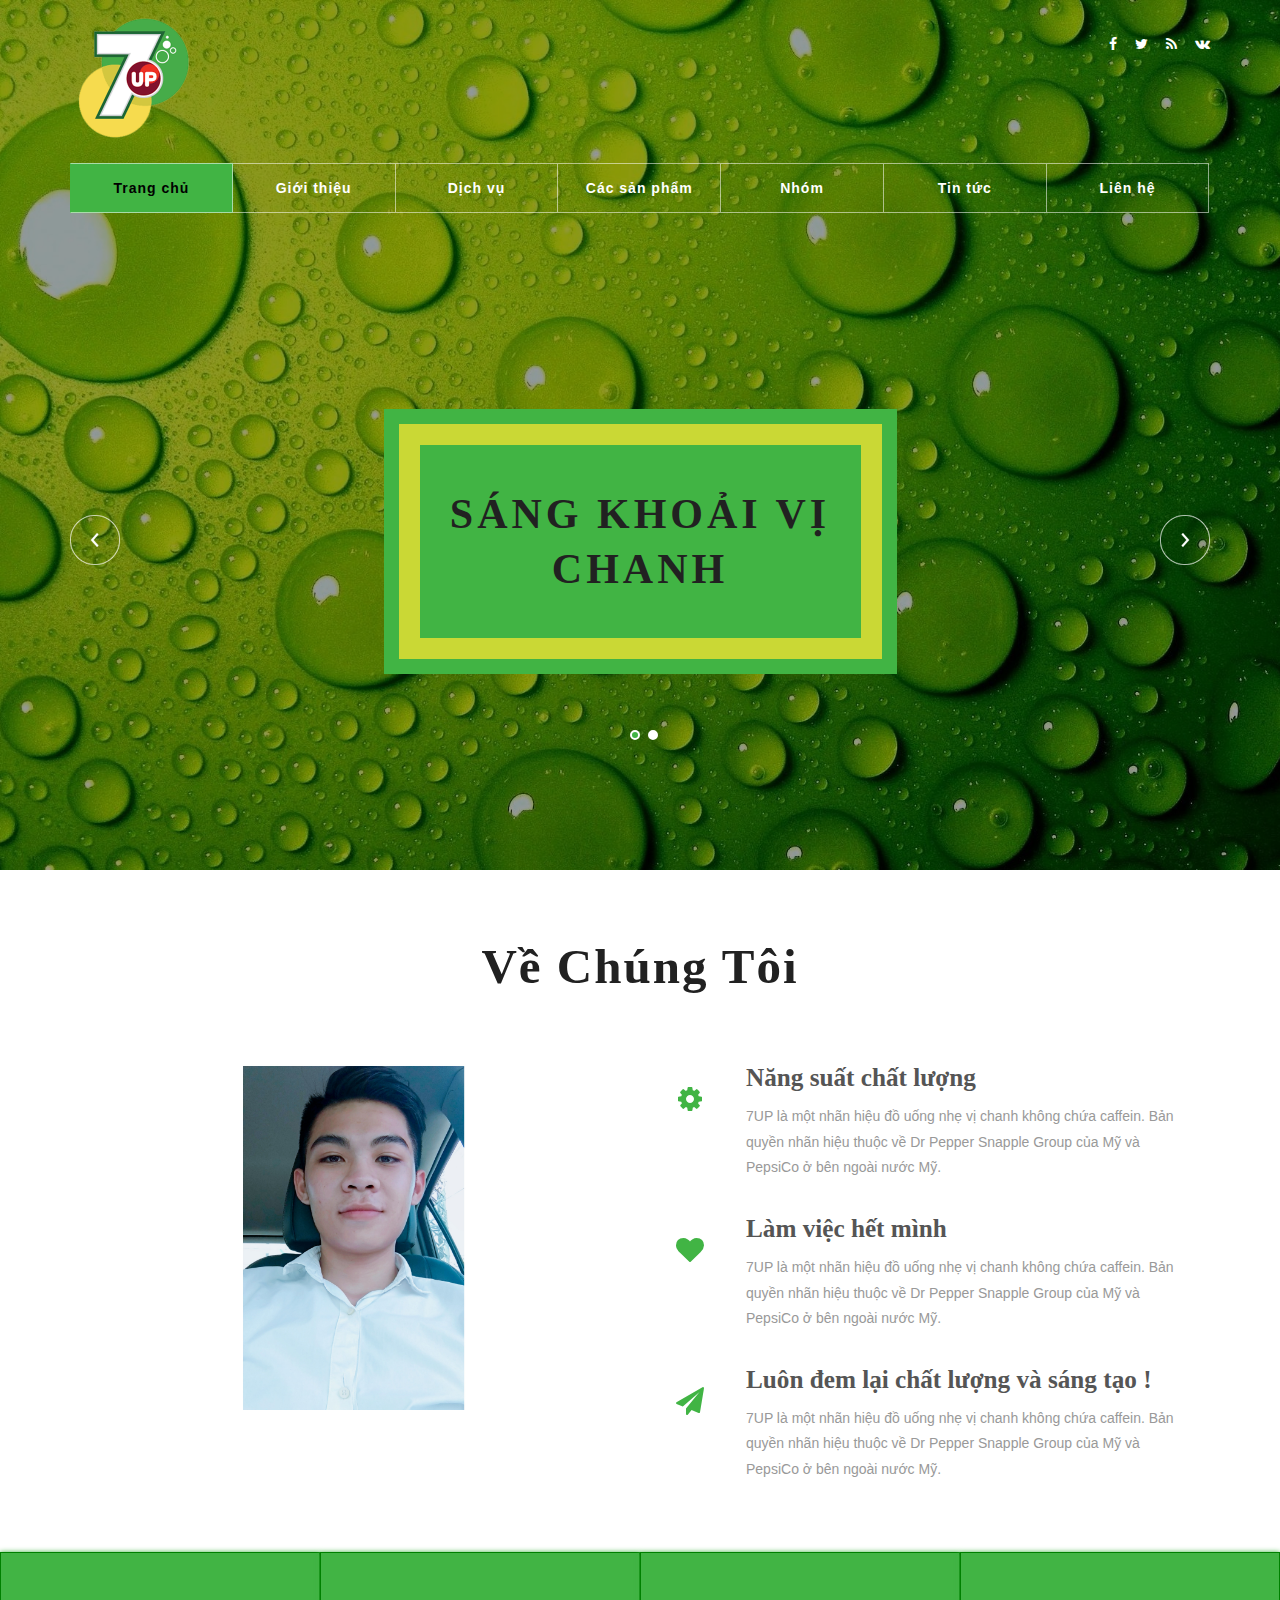
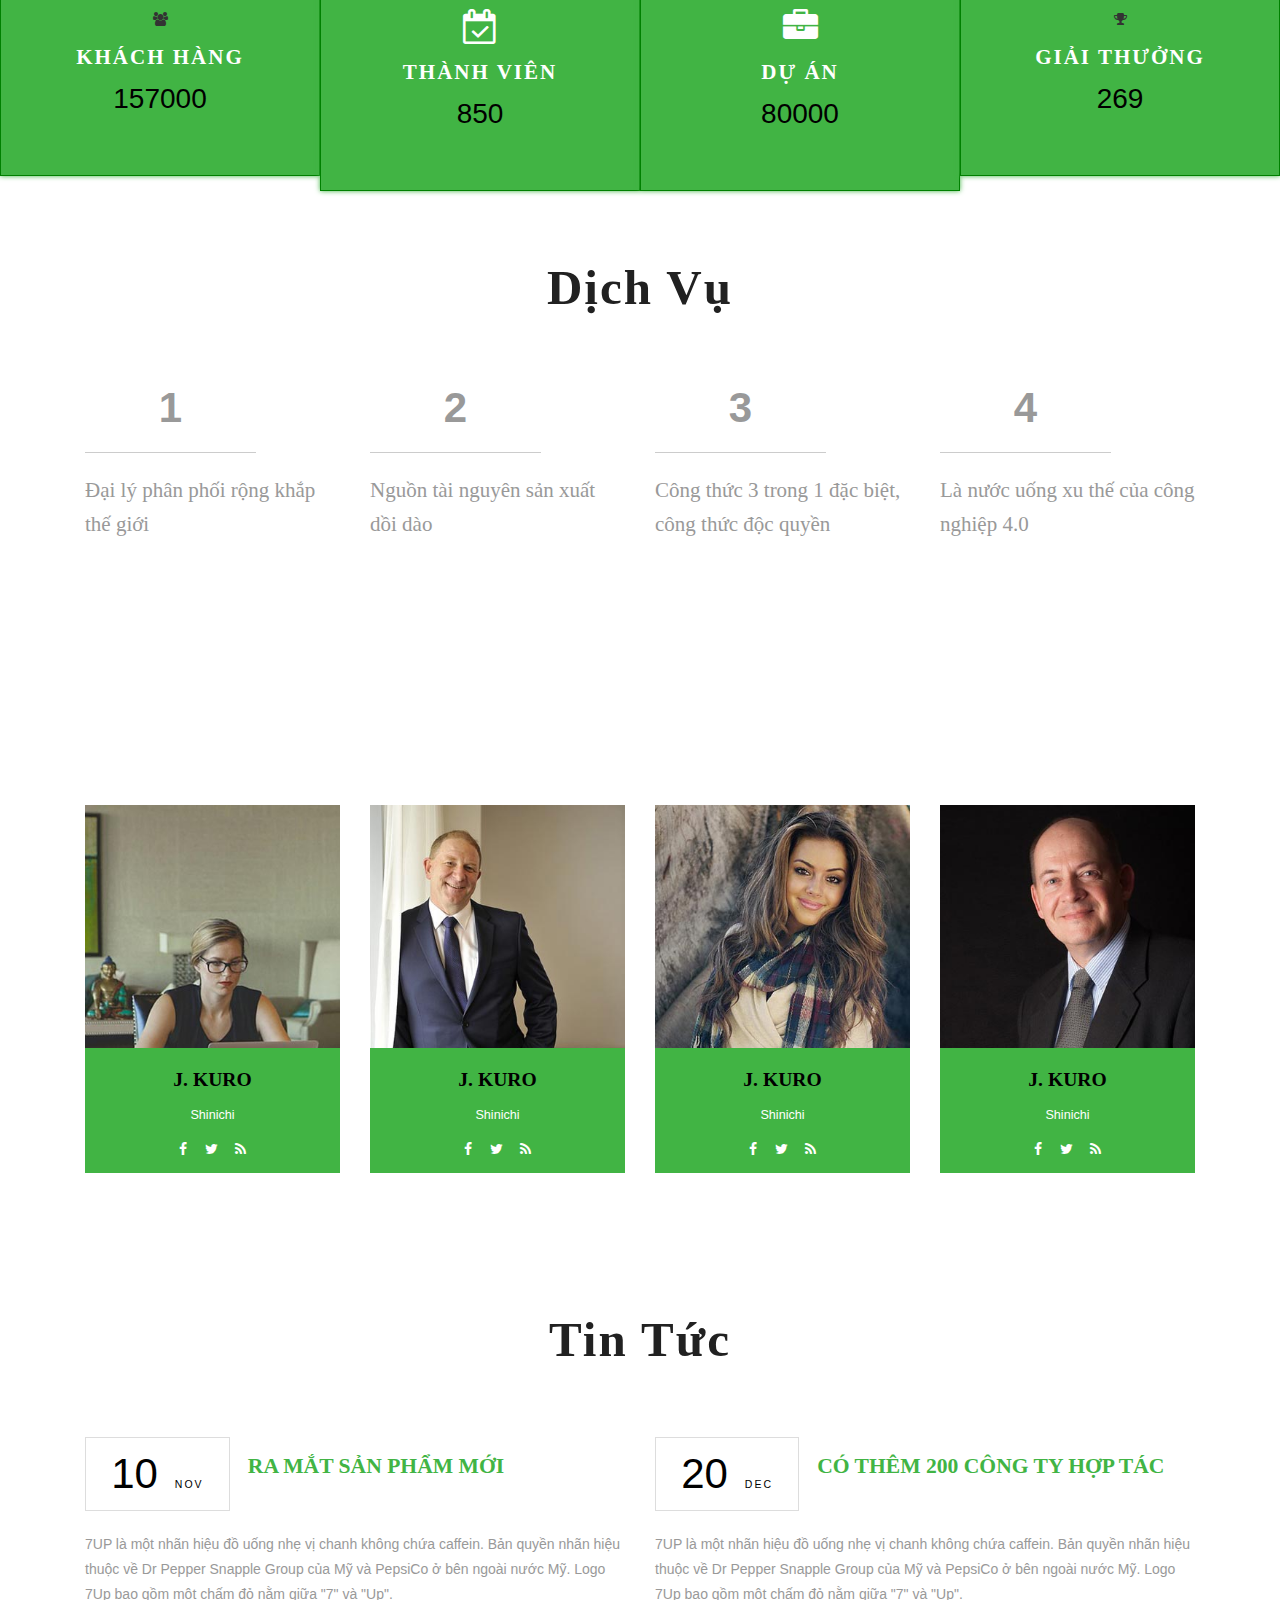
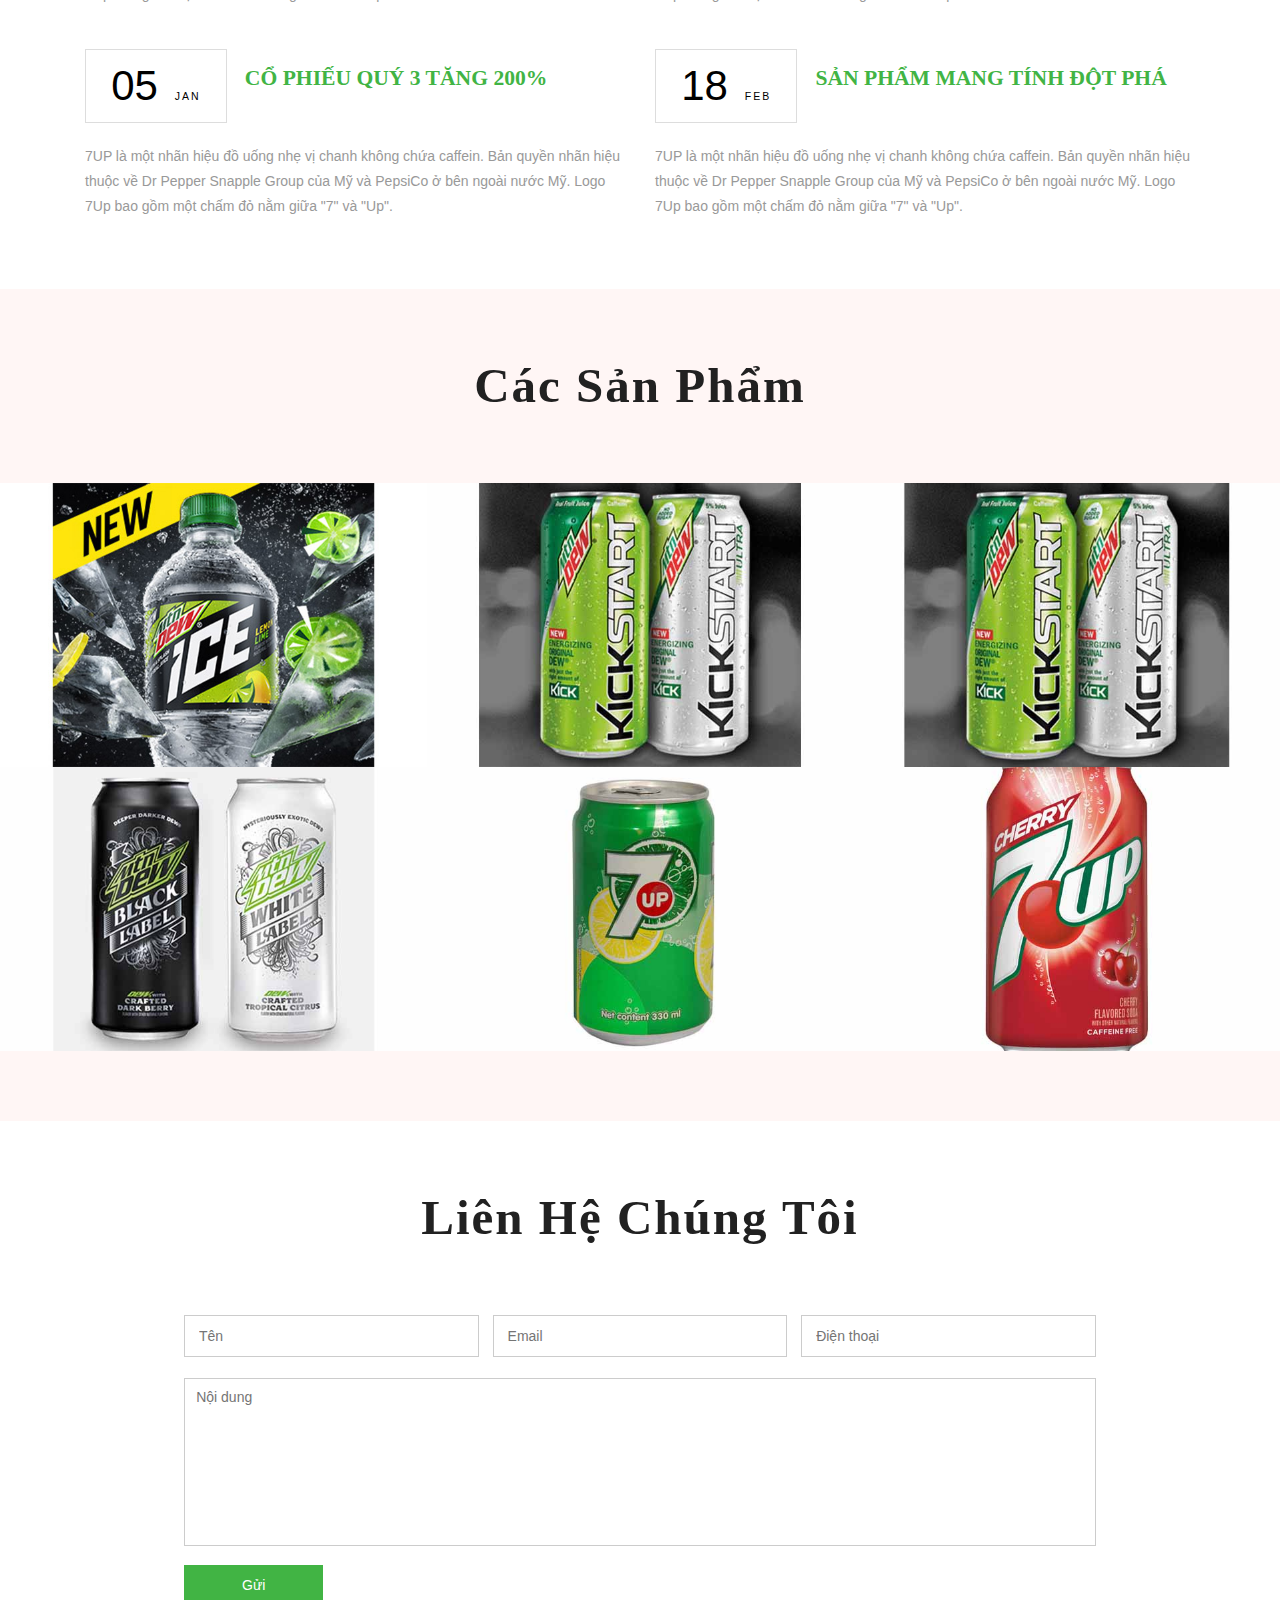
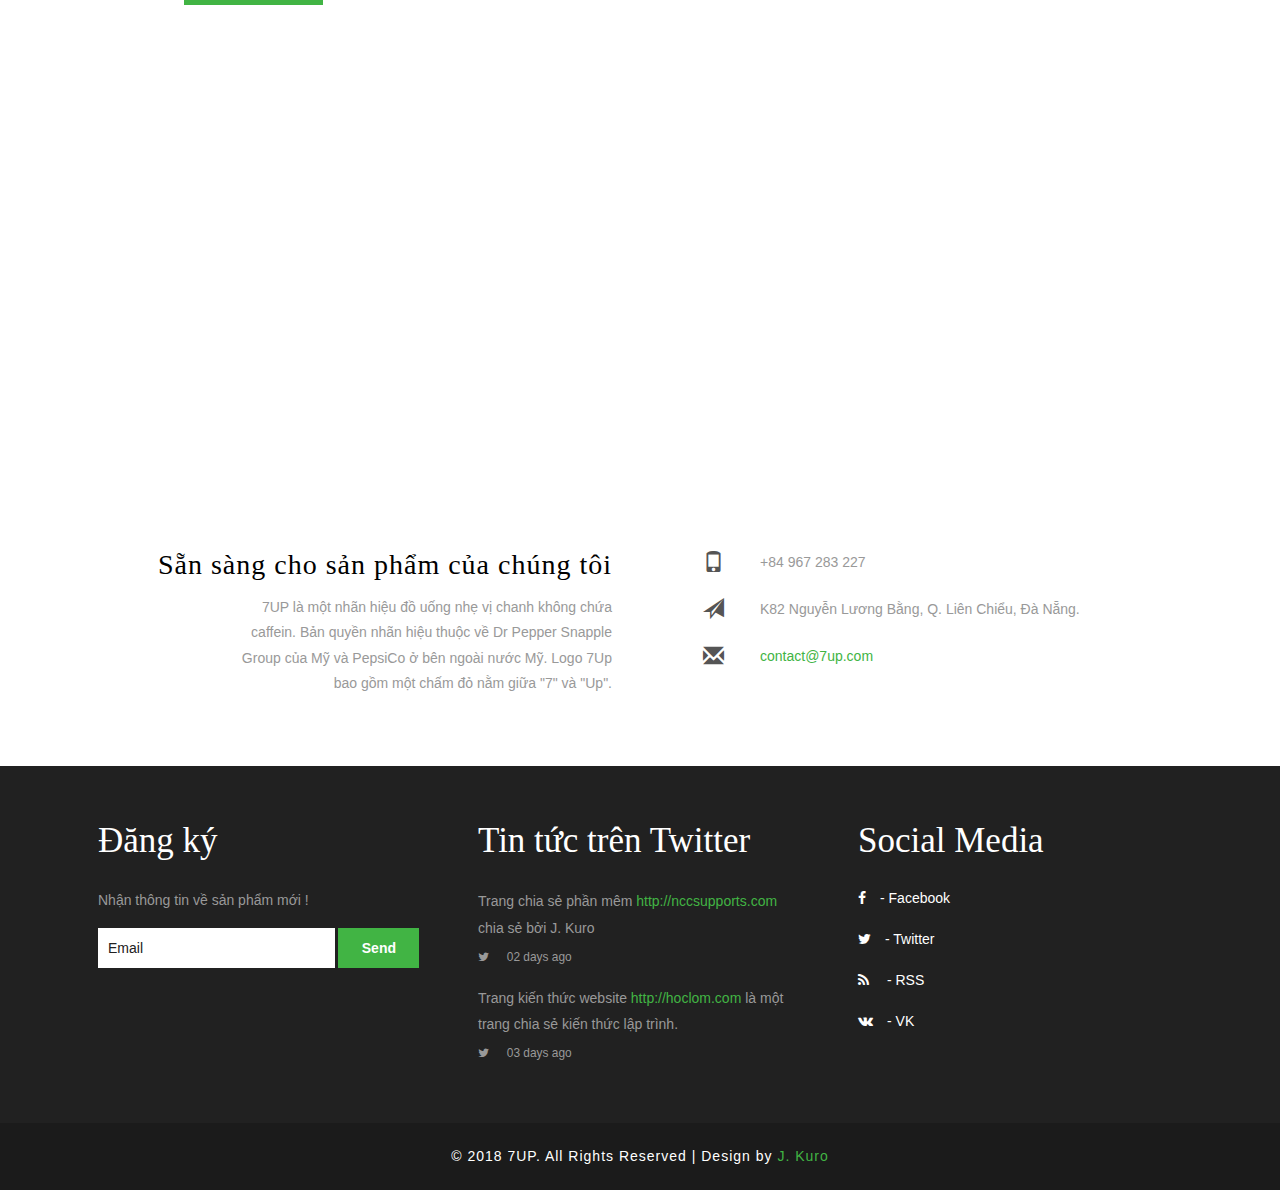
<file: index.html>
<!DOCTYPE html>
<html lang="en,vi">

<head>
	<title>Blog 7UP</title>
	<meta name="viewport" content="width=device-width, initial-scale=1">
	<meta http-equiv="Content-Type" content="text/html; charset=utf-8" />

	<script type="application/x-javascript"> addEventListener("load", function() { setTimeout(hideURLbar, 0); }, false); function hideURLbar(){ window.scrollTo(0,1); } </script>
	<!-- Custom Theme files -->
	<link href="css/bootstrap.css" type="text/css" rel="stylesheet" media="all">
	<link href="css/font-awesome.css" rel="stylesheet">

	<link href="css/blog-style.css" type="text/css" rel="stylesheet" media="all">
	<!-- font-awesome icons -->
	<link rel="stylesheet" href="css/jquery.gallery.css">
	<!-- //Custom Theme files -->
	<!-- js -->
	<script src="js/blog/jquery-2.2.3.min.js"></script>
	<!-- //js -->
	<!-- web-fonts -->
<!--	<link href="https://fonts.googleapis.com/css?family=Cormorant+Upright:300,400,500,600,700" rel="stylesheet">-->
<!--	<link href="https://fonts.googleapis.com/css?family=Roboto:100,100i,300,300i,400,400i,500,500i,700,700i,900,900i" rel="stylesheet">-->
	<!-- //web-fonts -->
</head>

<body>
	<!-- banner -->
	<div class="w3ls-banner">
		<div class="w3lsbanner-info">
			<div class="header">
				<div class="container">
					<div class="header-left">
						<div class="cssup-logo">
							<h1>
								<a href="#">
									<img src="img/blog/logo.png">
								</a>
							</h1>
						</div>
					</div>
					<div class="header-right">
						<div class="agileinfo-social-grids">
							<ul>
								<li>
									<a href="#">
										<i class="fa fa-facebook"></i>
									</a>
								</li>
								<li>
									<a href="#">
										<i class="fa fa-twitter"></i>
									</a>
								</li>
								<li>
									<a href="#">
										<i class="fa fa-rss"></i>
									</a>
								</li>
								<li>
									<a href="#">
										<i class="fa fa-vk"></i>
									</a>
								</li>
							</ul>
						</div>
					</div>
					<div class="clearfix"> </div>
				</div>
			</div>
			<div class="header-bottom">
				<div class="container">
					<div class="top-nav">
						<nav class="navbar navbar-default">
							<div class="navbar-header">
								<button type="button" class="navbar-toggle collapsed" data-toggle="collapse" data-target="#bs-example-navbar-collapse-1">
									<span class="sr-only">Toggle navigation</span>
									<span class="icon-bar"></span>
									<span class="icon-bar"></span>
									<span class="icon-bar"></span>
								</button>
							</div>
							<!-- Collect the nav links, forms, and other content for toggling -->
							<div class="collapse navbar-collapse" id="bs-example-navbar-collapse-1">
								<ul class="nav navbar-nav">
									<li>
										<a class="active list-border" href="index.html">Trang chủ</a>
									</li>
									<li>
										<a href="#about" class="scroll">Giới thiệu</a>
									</li>
									<li>
										<a href="#services" class="scroll">Dịch vụ</a>
									</li>
									<li>
										<a href="#gallery" class="scroll">Các sản phẩm</a>
									</li>
									<li>
										<a href="#team" class="scroll">Nhóm</a>
									</li>
									<li>
										<a href="#news" class="scroll">Tin tức</a>
									</li>
									<li>
										<a class="list-border1 scroll" href="#contact">Liên hệ</a>
									</li>
								</ul>
								<div class="clearfix"> </div>
							</div>
						</nav>
					</div>
				</div>
			</div>
			<div class="cssup-banner-info">
				<div class="container">
					<div class="cssup-banner-slider">
						<div class="cssup-banner-top-slider">
							<div class="slider">
								<div class="callbacks_container"><a href="7up-chanh.html">
									<ul class="rslides callbacks callbacks1" id="slider4">
										<li>
											<div class="w3ls-text">
												<div class="w3ls-text-info">
													<h2>Sáng khoải vị CHANH</h2>
												</div>
											</div>
										</li>
										<li>
											<div class="w3ls-text">
												<div class="w3ls-text-info">
													<h2>UP cùng hải sản</h2>
												</div>
											</div>
										</li>
									</ul></a>
								</div>
								<div class="clearfix"> </div>
								<script src="js/blog/responsiveslides.min.js"></script>
								<script>
									// You can also use "$(window).load(function() {"
									$(function () {
										// Slideshow 4
										$("#slider4").responsiveSlides({
											auto: true,
											pager: true,
											nav: true,
											speed: 500,
											namespace: "callbacks",
											before: function () {
												$('.news').append("<li>before event fired.</li>");
											},
											after: function () {
												$('.news').append("<li>after event fired.</li>");
											}
										});

									});
								</script>
								<!--banner Slider starts Here-->
							</div>
						</div>
					</div>
				</div>
			</div>
		</div>
	</div>
	<!-- //banner -->
	<!-- about -->
	<div id="about" class="about">
		<div class="container">
			<div class="agileits-title">
				<h3>Về chúng tôi</h3>
			</div>
			<div class="w3l-about-grids">
				<div class="col-md-6 w3ls-about-right">
					<img src="img/blog/img1.jpg" class="img-responsive" alt="">
				</div>
				<div class="col-md-6 w3ls-about-left">
					<div class="agileits-icon-grid">
						<div class="icon-left hvr-radial-out">
							<i class="fa fa-cog" aria-hidden="true"></i>
						</div>
						<div class="icon-right">
						  <h5>Năng suất chất lượng</h5>
						  <p>7UP là một nhãn hiệu đồ uống nhẹ vị chanh không chứa caffein. Bản quyền nhãn hiệu thuộc về Dr Pepper Snapple Group của Mỹ và PepsiCo ở bên ngoài nước Mỹ.</p>
						</div>
						<div class="clearfix"> </div>
					</div>
					<div class="agileits-icon-grid">
						<div class="icon-left hvr-radial-out">
							<i class="fa fa-heart" aria-hidden="true"></i>
						</div>
						<div class="icon-right">
						  <h5>Làm việc hết mình</h5>
						  <p>7UP là một nhãn hiệu đồ uống nhẹ vị chanh không chứa caffein. Bản quyền nhãn hiệu thuộc về Dr Pepper Snapple Group của Mỹ và PepsiCo ở bên ngoài nước Mỹ.</p>
						</div>
						<div class="clearfix"> </div>
					</div>
					<div class="agileits-icon-grid">
						<div class="icon-left hvr-radial-out">
							<i class="fa fa-paper-plane" aria-hidden="true"></i>
						</div>
						<div class="icon-right">
						  <h5>Luôn đem lại chất lượng và sáng tạo !</h5>
						  <p>7UP là một nhãn hiệu đồ uống nhẹ vị chanh không chứa caffein. Bản quyền nhãn hiệu thuộc về Dr Pepper Snapple Group của Mỹ và PepsiCo ở bên ngoài nước Mỹ.</p>
						</div>
						<div class="clearfix"> </div>
					</div>
				</div>
				<div class="clearfix"> </div>
			</div>
		</div>
	</div>
	<!-- //about -->
	<!-- Stats -->
	<div class="stats">
		<div class="stats-info agileits-cssup">
			<div class="col-sm-3 col-xs-6 stats-grid w3lgrid1">
				<div class="stats-img"><em class="fa fa-users" aria-hidden="true"></em></div>
				<h5>Khách hàng</h5>
				<div class='numscroller numscroller-big-bottom' data-slno='1' data-min='0' data-max='157000' data-delay='.5' data-increment="100">157000</div>
			</div>
			<div class="col-sm-3 col-xs-6 stats-grid w3lgrid2">
				<div class="stats-img w3-agileits">
					<i class="fa fa-calendar-check-o" aria-hidden="true"></i>
				</div>
				<h5>Thành viên</h5>
				<div class='numscroller numscroller-big-bottom' data-slno='1' data-min='0' data-max='850' data-delay='8' data-increment="1">850</div>
			</div>
			<div class="col-sm-3 col-xs-6 stats-grid w3lgrid3">
				<div class="stats-img w3-agileits">
					<i class="fa fa-briefcase" aria-hidden="true"></i>
				</div>
				<h5>Dự án</h5>
				<div class='numscroller numscroller-big-bottom' data-slno='1' data-min='0' data-max='80000' data-delay='.5' data-increment="100">80000</div>
			</div>
			<div class="col-sm-3 col-xs-6 stats-grid w3lgrid4">
				<div class="stats-img w3-agileits"><em class="fa fa-trophy" aria-hidden="true"></em></div>
				<h5>Giải thưởng</h5>
				<div class='numscroller numscroller-big-bottom' data-slno='1' data-min='0' data-max='269' data-delay='8' data-increment="1">269</div>
			</div>
			<div class="clearfix"></div>
		</div>
	</div>
	<!-- //Stats -->
	<!-- services -->
	<div id="services" class="services">
		<div class="container">
			<div class="agileits-title">
				<h3>Dịch vụ</h3>
			</div>
			<div class="services-agileinfo">
				<div class="col-sm-3 col-xs-6 services-w3grids">
					<h5>1</h5>
					<h6>Đại lý phân phối rộng khắp thế giới</h6>
				</div>
				<div class="col-sm-3 col-xs-6 services-w3grids">
					<h5>2</h5>
					<h6>Nguồn tài nguyên sản xuất dồi dào</h6>
				</div>
				<div class="col-sm-3 col-xs-6 services-w3grids">
					<h5>3</h5>
					<h6>Công thức 3 trong 1 đặc biệt, công thức độc quyền</h6>
				</div>
				<div class="col-sm-3 col-xs-6 services-w3grids">
					<h5>4</h5>
					<h6>Là nước uống xu thế của công nghiệp 4.0</h6>
				</div>
				<div class="clearfix"> </div>
			</div>
		</div>
	</div>
	<!-- //services -->
	<!-- team -->
	<div id="team" class="jarallax team">
		<div class="team-dot">
			<div class="container">
				<div class="agileits-title w3title1">
					<h3>Nhóm chúng tôi</h3>
				</div>
				<div class="agileits-team-grids">
					<div class="col-md-3 agileits-team-grid">
						<div class="team-info">
							<img src="img/blog/t1.jpg" alt="">
							<div class="team-caption">
								<h4>J. Kuro</h4>
								<p>Shinichi</p>
								<div class="agileinfo-social-grids">
									<ul>
										<li>
											<a href="#">
												<i class="fa fa-facebook"></i>
											</a>
										</li>
										<li>
											<a href="#">
												<i class="fa fa-twitter"></i>
											</a>
										</li>
										<li>
											<a href="#">
												<i class="fa fa-rss"></i>
											</a>
										</li>
									</ul>
								</div>
							</div>
						</div>
					</div>
					<div class="col-md-3 agileits-team-grid">
						<div class="team-info">
							<img src="img/blog/t2.jpg" alt="">
							<div class="team-caption">
								<h4>J. Kuro</h4>
								<p>Shinichi</p>
								<div class="agileinfo-social-grids">
									<ul>
										<li>
											<a href="#">
												<i class="fa fa-facebook"></i>
											</a>
										</li>
										<li>
											<a href="#">
												<i class="fa fa-twitter"></i>
											</a>
										</li>
										<li>
											<a href="#">
												<i class="fa fa-rss"></i>
											</a>
										</li>
									</ul>
								</div>
							</div>
						</div>
					</div>
					<div class="col-md-3 agileits-team-grid">
						<div class="team-info">
							<img src="img/blog/t3.jpg" alt="">
							<div class="team-caption">
								<h4>J. Kuro</h4>
								<p>Shinichi</p>
								<div class="agileinfo-social-grids">
									<ul>
										<li>
											<a href="#">
												<i class="fa fa-facebook"></i>
											</a>
										</li>
										<li>
											<a href="#">
												<i class="fa fa-twitter"></i>
											</a>
										</li>
										<li>
											<a href="#">
												<i class="fa fa-rss"></i>
											</a>
										</li>
									</ul>
								</div>
							</div>
						</div>
					</div>
					<div class="col-md-3 agileits-team-grid">
						<div class="team-info">
							<img src="img/blog/t4.jpg" alt="">
							<div class="team-caption">
								<h4>J. Kuro</h4>
								<p>Shinichi</p>
								<div class="agileinfo-social-grids">
									<ul>
										<li>
											<a href="#">
												<i class="fa fa-facebook"></i>
											</a>
										</li>
										<li>
											<a href="#">
												<i class="fa fa-twitter"></i>
											</a>
										</li>
										<li>
											<a href="#">
												<i class="fa fa-rss"></i>
											</a>
										</li>
									</ul>
								</div>
							</div>
						</div>
					</div>
					<div class="clearfix"> </div>
				</div>
			</div>
		</div>
	</div>
	<!-- //team -->
	<!-- news -->
	<div id="news" class="w3-news">
		<div class="container">
			<div class="agileits-title">
				<h3>Tin tức</h3>
			</div>
			<div class="news-info">
				<div class="col-md-6 event-grids">
					<div class="cssup-text">
						<h4>10
							<span>Nov</span>
						</h4>
						<h6>
							<a href="#" data-toggle="modal" data-target="#myModal">Ra mắt sản phẩm mới</a>
						</h6>
						<div class="clearfix"> </div>
					</div>
					<p>7UP là một nhãn hiệu đồ uống nhẹ vị chanh không chứa caffein. Bản quyền nhãn hiệu thuộc về Dr Pepper Snapple Group của Mỹ và PepsiCo ở bên ngoài nước Mỹ. Logo 7Up bao gồm một chấm đỏ nằm giữa "7" và "Up".</p>
				</div>
				<div class="col-md-6 event-grids">
					<div class="cssup-text">
						<h4>20
							<span>Dec</span>
						</h4>
						<h6>
							<a href="#" data-toggle="modal" data-target="#myModal">Có thêm 200 công ty hợp tác</a>
						</h6>
						<div class="clearfix"> </div>
					</div>
					<p>7UP là một nhãn hiệu đồ uống nhẹ vị chanh không chứa caffein. Bản quyền nhãn hiệu thuộc về Dr Pepper Snapple Group của Mỹ và PepsiCo ở bên ngoài nước Mỹ. Logo 7Up bao gồm một chấm đỏ nằm giữa "7" và "Up".</p>
				</div>
				<div class="clearfix"> </div>
			</div>
			<div class="news-info news-agileinfo2">
				<div class="col-md-6 event-grids">
					<div class="cssup-text">
						<h4>05
							<span>Jan</span>
						</h4>
						<h6>
							<a href="#" data-toggle="modal" data-target="#myModal">Cổ phiếu Quý 3 tăng 200%</a>
						</h6>
						<div class="clearfix"> </div>
					</div>
					<p>7UP là một nhãn hiệu đồ uống nhẹ vị chanh không chứa caffein. Bản quyền nhãn hiệu thuộc về Dr Pepper Snapple Group của Mỹ và PepsiCo ở bên ngoài nước Mỹ. Logo 7Up bao gồm một chấm đỏ nằm giữa "7" và "Up".</p>
				</div>
				<div class="col-md-6 event-grids">
					<div class="cssup-text">
						<h4>18
							<span>Feb</span>
						</h4>
						<h6>
							<a href="#" data-toggle="modal" data-target="#myModal">Sản phẩm mang tính đột phá</a>
						</h6>
						<div class="clearfix"> </div>
					</div>
					<p>7UP là một nhãn hiệu đồ uống nhẹ vị chanh không chứa caffein. Bản quyền nhãn hiệu thuộc về Dr Pepper Snapple Group của Mỹ và PepsiCo ở bên ngoài nước Mỹ. Logo 7Up bao gồm một chấm đỏ nằm giữa "7" và "Up".</p>
				</div>
				<div class="clearfix"> </div>
			</div>
		</div>
	</div>
	<!-- //news -->
	<!-- modal -->
	<div class="modal about-modal fade" id="myModal" tabindex="-1" role="dialog">
		<div class="modal-dialog" role="document">
			<div class="modal-content">
				<div class="modal-header">
					<button type="button" class="close" data-dismiss="modal" aria-label="Close">
						<span aria-hidden="true">&times;</span>
					</button>
					<h4 class="modal-title">Một sản phẩm mới được ra mắt</h4>
				</div>
				<div class="modal-body">
					<div class="agileits-cssup-info">
						<img src="img/blog/1.jpg" alt="" />
						
					</div>
				</div>
			</div>
		</div>
	</div>
	<!-- //modal -->
	<!-- gallery -->
	<div id="gallery" class="gallery">
		<div class="container">
			<div class="agileits-title">
				<h3>Các sản phẩm</h3>
			</div>
		</div>
		<div class="w3_agile_gallery_grids">
			<div class="col-sm-4 col-xs-6 agile_gallery_grid">
				<div class="w3_agileits_gallery_grid">
					<a href="img/blog/g1.jpg">
						<div class="view effect">
							<img src="img/blog/g1.jpg" alt=" " class="img-responsive" />
							<div class="mask"></div>
							<div class="content">
								<h4>Xem ngay</h4>
							</div>
						</div>
					</a>
				</div>
			</div>
			<div class="col-sm-4 col-xs-6 agile_gallery_grid">
				<div class="w3_agileits_gallery_grid">
					<a href="img/blog/g2.jpg">
						<div class="view effect">
							<img src="img/blog/g2.jpg" alt=" " class="img-responsive" />
							<div class="mask"></div>
							<div class="content">
								<h4>Xem ngay</h4>
							</div>
						</div>
					</a>
				</div>
			</div>
			<div class="col-sm-4 col-xs-6 agile_gallery_grid">
				<div class="w3_agileits_gallery_grid">
					<a href="img/blog/g3.jpg">
						<div class="view effect">
							<img src="img/blog/g3.jpg" alt=" " class="img-responsive" />
							<div class="mask"></div>
							<div class="content">
								<h4>Xem ngay</h4>
							</div>
						</div>
					</a>
				</div>
			</div>
			<div class="col-sm-4 col-xs-6 agile_gallery_grid">
				<div class="w3_agileits_gallery_grid">
					<a href="img/blog/g4.jpg">
						<div class="view effect">
							<img src="img/blog/g4.jpg" alt=" " class="img-responsive" />
							<div class="mask"></div>
							<div class="content">
								<h4>Xem ngay</h4>
							</div>
						</div>
					</a>
				</div>
			</div>
			<div class="col-sm-4 col-xs-6 agile_gallery_grid">
				<div class="w3_agileits_gallery_grid">
					<a href="img/blog/g5.jpg">
						<div class="view effect">
							<img src="img/blog/g5.jpg" alt=" " class="img-responsive" />
							<div class="mask"></div>
							<div class="content">
								<h4>Xem ngay</h4>
							</div>
						</div>
					</a>
				</div>
			</div>
			<div class="col-sm-4 col-xs-6 agile_gallery_grid">
				<div class="w3_agileits_gallery_grid">
					<a href="img/blog/g6.jpg">
						<div class="view effect">
							<img src="img/blog/g6.jpg" alt=" " class="img-responsive" />
							<div class="mask"></div>
							<div class="content">
								<h4>Xem ngay</h4>
							</div>
						</div>
					</a>
				</div>
			</div>
			<div class="clearfix"> </div>
		</div>
		<script type="text/javascript" src="js/blog/jquery.gallery.js"></script>
		<script>
			$(function () {
				$('.w3_agile_gallery_grids').createSimpleImgGallery();
			});
		</script>
	</div>
	<!-- //gallery -->
	<!-- contact -->
	<div id="contact" class="contact agileits">
		<div class="container">
			<div class="agileits-title">
				<h3>Liên hệ chúng tôi</h3>
			</div>
			<div class="contact-agileinfo contact-form wthree">
				<form action="#" method="post">
					<input type="text" name="Name" placeholder="Tên" required="">
					<input class="email" type="email" name="Email" placeholder="Email" required="">
					<input type="text" name="Number" placeholder="Điện thoại" required="">
					<textarea placeholder="Nội dung" name="Message" required=""></textarea>
					<input type="submit" value="Gửi">
				</form>
			</div>
		</div>
	</div>
	<!-- //contact -->
	<!-- map -->
	<div class="map cssup">
		<iframe src="https://www.google.com/maps/embed?pb=!1m18!1m12!1m3!1d3023.9503398796587!2d-73.9940307!3d40.719109700000004!2m3!1f0!2f0!3f0!3m2!1i1024!2i768!4f13.1!3m3!1m2!1s0x89c25a27e2f24131%3A0x64ffc98d24069f02!2sCANADA!5e0!3m2!1sen!2sin!4v1441710758555"></iframe>
	</div>
	<!-- //map -->
	<!-- address -->
	<div class="address">
		<div class="container">
			<div class="address-grids">
				<div class="col-md-6 address-left">
					<h5>
						<a href="#">Sẵn sàng cho sản phẩm của chúng tôi</a>
					</h5>
					<p>7UP là một nhãn hiệu đồ uống nhẹ vị chanh không chứa caffein. Bản quyền nhãn hiệu thuộc về Dr Pepper Snapple Group của Mỹ và PepsiCo ở bên ngoài nước Mỹ. Logo 7Up bao gồm một chấm đỏ nằm giữa "7" và "Up".</p>
				</div>
				<div class="col-md-6 address-right">
					<div class="address-w3grids">
						<div class="col-xs-2 contact-grdl">
							<span class="glyphicon glyphicon-phone" aria-hidden="true"></span>
						</div>
						<div class="col-xs-10 contact-grdr">
						  <p>+84 967 283 227</p>
						</div>
						<div class="clearfix"> </div>
					</div>
					<div class="address-w3grids">
						<div class="col-xs-2 contact-grdl">
							<span class="glyphicon glyphicon-send" aria-hidden="true"></span>
						</div>
						<div class="col-xs-10 contact-grdr">
						  <p>K82 Nguyễn Lương Bằng, Q. Liên Chiểu, Đà Nẵng.</p>
						</div>
						<div class="clearfix"> </div>
					</div>
					<div class="address-w3grids">
						<div class="col-xs-2 contact-grdl">
							<span class="glyphicon glyphicon-envelope" aria-hidden="true"></span>
						</div>
						<div class="col-xs-10 contact-grdr">
							<p>
								<a href="mailto:contact@7up.com">contact@7up.com</a>
							</p>
						</div>
						<div class="clearfix"> </div>
					</div>
				</div>
				<div class="clearfix"> </div>
			</div>
		</div>
	</div>
	<!-- //address -->
	<!-- footer -->
	<div class="footer">
		<div class="container">
			<div class="col-md-4 agileinfo_footer_grid">
				<h3>Đăng ký</h3>
				<p>Nhận thông tin về sản phẩm mới !</p>
				<form action="#" method="post">
					<input type="email" name="Email" placeholder="Email" required="">
					<input type="submit" value="Send">
				</form>
			</div>
			<div class="col-md-4 agileinfo_footer_grid">
				<h3>Tin tức trên Twitter</h3>
				<ul class="w3agile_footer_grid_list">
					<li>Trang chia sẻ phần mêm
						<a href="#">http://nccsupports.com</a> chia sẻ bởi J. Kuro
						<span>
							<i class="fa fa-twitter" aria-hidden="true"></i>02 days ago</span>
					</li>
					<li>Trang kiến thức website
						<a href="#">http://hoclom.com</a> là một trang chia sẻ kiến thức lập trình.
						<span>
							<i class="fa fa-twitter" aria-hidden="true"></i>03 days ago</span>
					</li>
				</ul>
			</div>
			<div class="col-md-4 agileinfo_footer_grid">
				<h3>Social Media</h3>
				<div class="agileinfo-social-grids footer-w3icons">
					<ul>
						<li>
							<a href="#">
								<i class="fa fa-facebook"></i>- Facebook</a>
						</li>
						<li>
							<a href="#">
								<i class="fa fa-twitter"></i>- Twitter</a>
						</li>
						<li>
							<a href="#">
								<i class="fa fa-rss"></i> - RSS</a>
						</li>
						<li>
							<a href="#">
								<i class="fa fa-vk"></i>- VK</a>
						</li>
					</ul>
				</div>
			</div>
		</div>
	</div>
	<!-- //footer -->
	<!-- copy-right -->
	<div class="w3agile_copy_right">
		<div class="container">
			<p>© 2018 7UP. All Rights Reserved | Design by
				<a href="https://fb.com/kuro2404">J. Kuro</a>
			</p>
		</div>
	</div>
	<!-- //copy-right -->
	<!-- jarallax -->
	<script src="js/blog/SmoothScroll.min.js"></script>
	<script src="js/blog/jarallax.js"></script>
	<script type="text/javascript">
		/* init Jarallax */
		$('.jarallax').jarallax({
			speed: 0.5,
			imgWidth: 1366,
			imgHeight: 768
		})
	</script>
	<!-- //jarallax -->
	<!-- start-smooth-scrolling -->
	<script type="text/javascript" src="js/blog/move-top.js"></script>
	<script type="text/javascript" src="js/blog/easing.js"></script>
	<script type="text/javascript">
		jQuery(document).ready(function ($) {
			$(".scroll").click(function (event) {
				event.preventDefault();

				$('html,body').animate({ scrollTop: $(this.hash).offset().top }, 1000);
			});
		});
	</script>
	<!-- //end-smooth-scrolling -->
	<!-- smooth-scrolling-of-move-up -->
	<script type="text/javascript">
		$(document).ready(function () {
			/*
			var defaults = {
				containerID: 'toTop', // fading element id
				containerHoverID: 'toTopHover', // fading element hover id
				scrollSpeed: 1200,
				easingType: 'linear' 
			};
			*/

			$().UItoTop({ easingType: 'easeOutQuart' });

		});
	</script>
	<!-- //smooth-scrolling-of-move-up -->
	<!-- Bootstrap core JavaScript-->
	<script src="js/blog/bootstrap.js"></script>
</body>

</html>
</file>
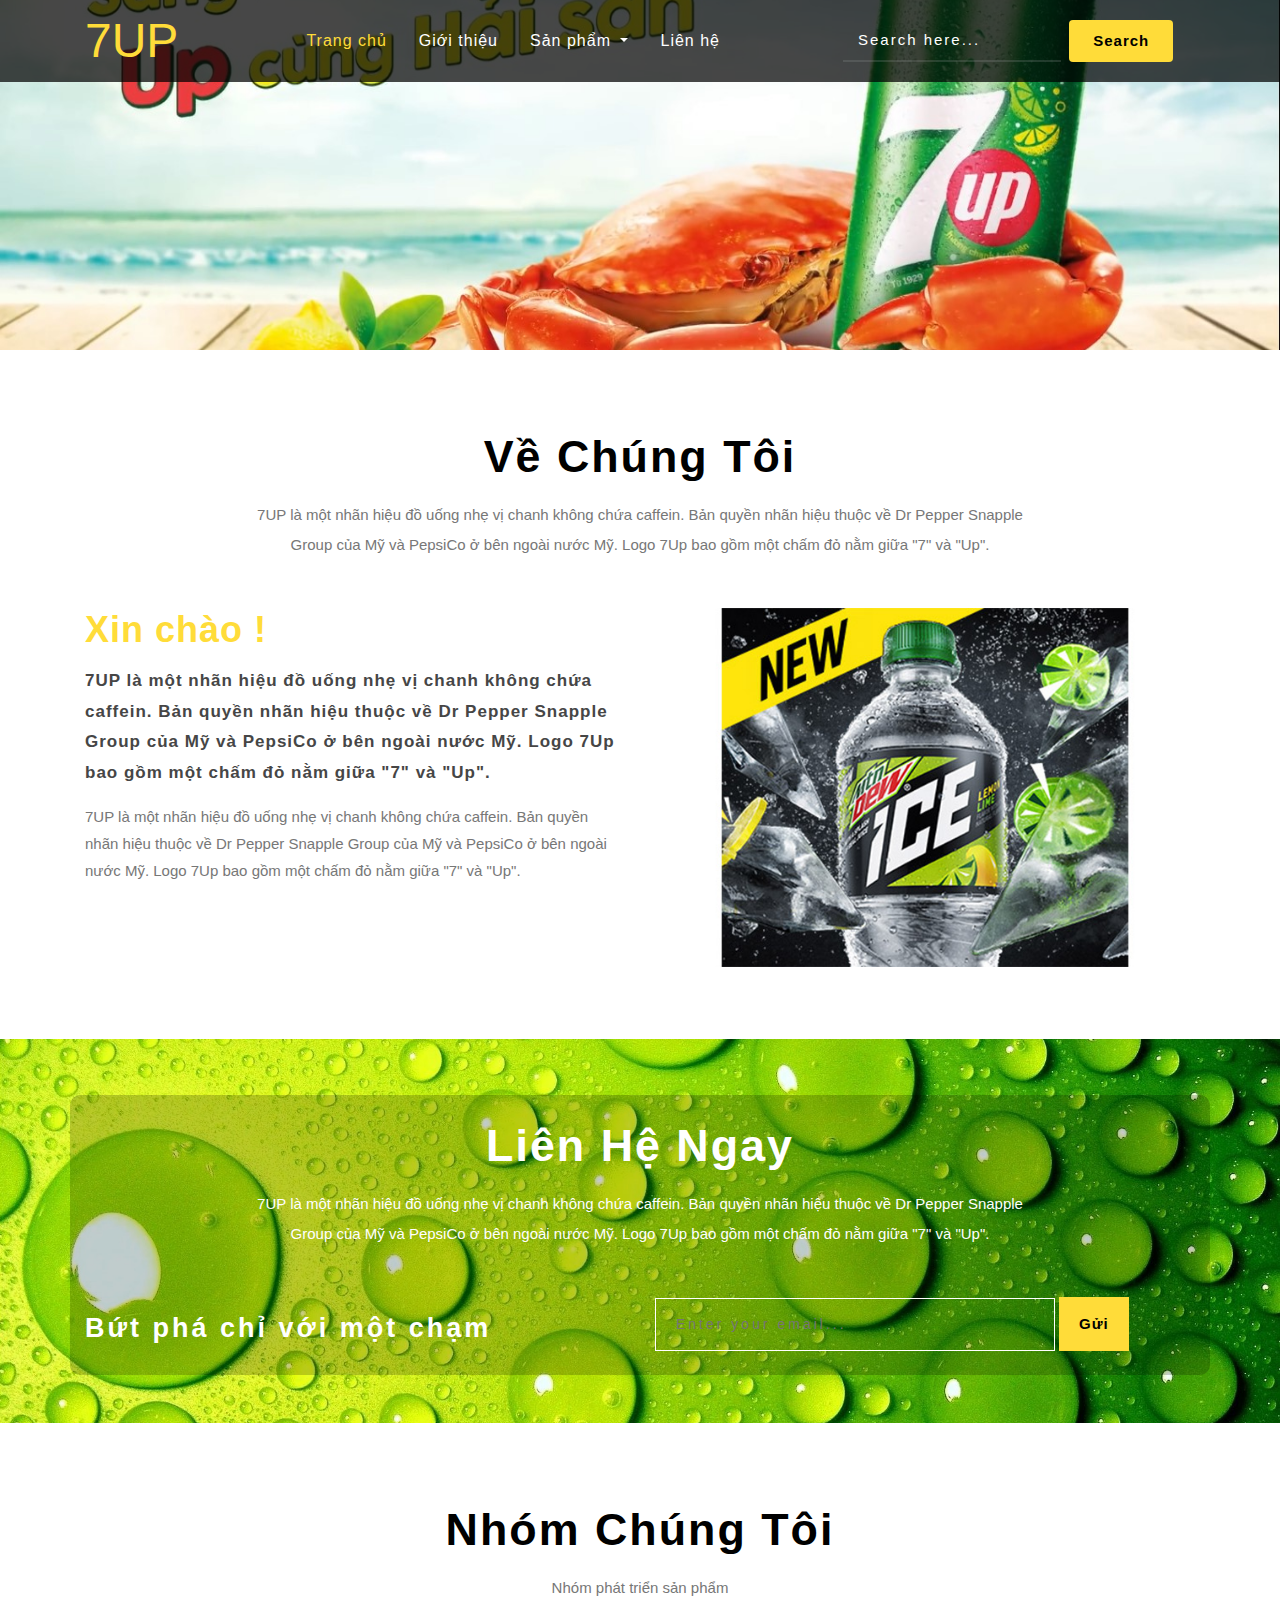
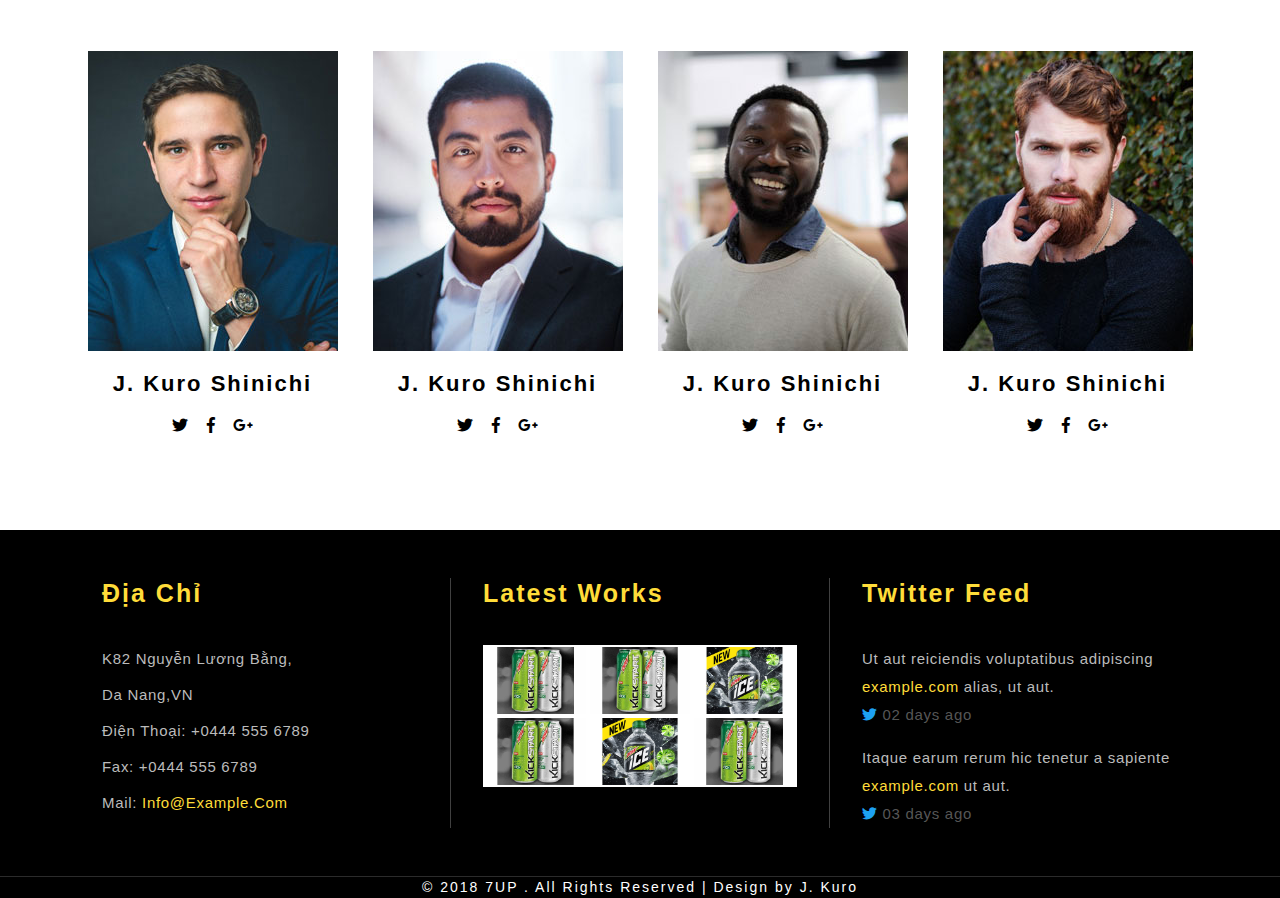
<file: about.html>
<!DOCTYPE html>
<html lang="en">

<head>
	<title>Giới thiệu</title>
	<!-- Meta Tags -->
	<meta name="viewport" content="width=device-width, initial-scale=1">
	<meta charset="utf-8">
	<meta name="keywords" content="Exertion Responsive web template, Bootstrap Web Templates, Flat Web Templates, Android Compatible web template,
Smartphone Compatible web template, free webdesigns for Nokia, Samsung, LG, Sony Ericsson, Motorola web design" />
	<script type="application/x-javascript">
		addEventListener("load", function () {
			setTimeout(hideURLbar, 0);
		}, false);

		function hideURLbar() {
			window.scrollTo(0, 1);
		}
	</script>
	<!-- //Meta Tags -->
	<!-- Style-sheets -->
	<link href="css/bootstrap.min.css" rel="stylesheet" type="text/css" media="all">
	<link href="css/style.css" rel="stylesheet" type="text/css" media="all" />
	<link href="css/fontawesome-all.css" rel="stylesheet">
	<!--// Style-sheets -->
	<!--web-fonts-->
<!--
	<link href="//fonts.googleapis.com/css?family=Open+Sans:300,400,600,700" rel="stylesheet">
	<link href="//fonts.googleapis.com/css?family=Raleway:400,500,600,700,800" rel="stylesheet">
-->
	<!--//web-fonts-->
</head>

<body>
	<!-- banner -->
	<section class="banner1">
		<!-- header -->
		<header>
			<nav class="navbar navbar-expand-lg navbar-light">
			<div class="container">
				<a class="navbar-brand" href="index.html">7UP</a>
				<button class="navbar-toggler" type="button" data-toggle="collapse" data-target="#navbarSupportedContent" aria-controls="navbarSupportedContent"
					aria-expanded="false" aria-label="Toggle navigation">
					<span class="navbar-toggler-icon"></span>
				</button>
	
				<div class="collapse navbar-collapse" id="navbarSupportedContent">
					<ul class="navbar-nav">
						<li class="nav-item active">
							<a class="nav-link" href="index.html">Trang chủ
								<span class="sr-only">(current)</span>
							</a>
						</li>
						<li class="nav-item">
							<a class="nav-link" href="about.html">Giới thiệu</a>
						</li>
						<li class="nav-item dropdown">
							<a class="nav-link dropdown-toggle" href="#" id="navbarDropdown" role="button" data-toggle="dropdown" aria-haspopup="true"
								aria-expanded="false">
								Sản phẩm
							</a>
							<div class="dropdown-menu" aria-labelledby="navbarDropdown">
								<a class="dropdown-item text-center" href="projects.html">7UP Chanh</a>
								<a class="dropdown-item text-center" href="typography.html">7UP Revice</a>
							</div>
						</li>
						<li class="nav-item">
							<a class="nav-link" href="contact.html">Liên hệ</a>
						</li>
					</ul>
					<form action="#" method="post" class="form-inline my-2 my-lg-0 search mx-lg-auto">
						<input class="form-control mr-sm-2" type="search" placeholder="Search here..." name="Search" required="">
						<button class="btn btn-outline-success my-2 my-sm-0" type="submit">Search</button>
					</form>
				</div>
				</div>
			</nav>
			</header>
		<!-- //header -->
	</section>
	<!-- //banner -->
		<!-- about -->
	<section class="welcome py-md-5">
		<div class="container py-4 mt-2">
			<h3 class="tittle text-center mb-3">Về chúng tôi</h3>
			<p class="tit text-center mx-auto">7UP là một nhãn hiệu đồ uống nhẹ vị chanh không chứa caffein. Bản quyền nhãn hiệu thuộc về Dr Pepper Snapple Group của Mỹ và PepsiCo ở bên ngoài nước Mỹ. Logo 7Up bao gồm một chấm đỏ nằm giữa "7" và "Up".</p>
			<div class="row about-tp pt-4 mt-md-4">
				<div class="col-lg-6 welcome-left">
				  <h3>Xin chào !</h3>
				  <h4>7UP là một nhãn hiệu đồ uống nhẹ vị chanh không chứa caffein. Bản quyền nhãn hiệu thuộc về Dr Pepper Snapple Group của Mỹ và PepsiCo ở bên ngoài nước Mỹ. Logo 7Up bao gồm một chấm đỏ nằm giữa "7" và "Up".</h4>
				  <p>7UP là một nhãn hiệu đồ uống nhẹ vị chanh không chứa caffein. Bản quyền nhãn hiệu thuộc về Dr Pepper Snapple Group của Mỹ và PepsiCo ở bên ngoài nước Mỹ. Logo 7Up bao gồm một chấm đỏ nằm giữa "7" và "Up".</p>
				</div>
				<div class="col-lg-6 welcome-right">
					<div class="welcome-right-top">
						<img src="images/g1.jpg" alt="" class="img-fluid">
					</div>
				</div>
			</div>
		</div>
	</section>
	<!-- //about -->
	<!-- /newsletter-->
	<section class="newsletter py-md-5">
		<div class="container py-4 mt-2 bg-dark-opacity">
		  <h3 class="tittle text-center mb-3 text-white">Liên hệ ngay</h3>
		  <p class="tit text-center mx-auto text-white">7UP là một nhãn hiệu đồ uống nhẹ vị chanh không chứa caffein. Bản quyền nhãn hiệu thuộc về Dr Pepper Snapple Group của Mỹ và PepsiCo ở bên ngoài nước Mỹ. Logo 7Up bao gồm một chấm đỏ nằm giữa "7" và "Up".</p>
			<div class="row news-top pt-4 mt-md-4">
				<div class="col-lg-6 newsleft">
				  <h3>Bứt phá chỉ với một chạm</h3>
				</div>
				<div class="col-lg-6 newsright">
					<form action="#" method="post">
						<input type="email" placeholder="Enter your email..." name="email" required="">
						<input type="submit" value="Gửi">
					</form>
				</div>
			</div>
		</div>
	</section>
	<!-- //newsletter-->

	<!-- about-team -->
	<section class="team py-md-5">
		<div class="container py-4 mt-2">
		  <h3 class="tittle text-center mb-3">Nhóm chúng tôi</h3>
		  <p class="tit text-center mx-auto">Nhóm phát triển sản phẩm </p>
		  <div class="row team-row-agileinfo pt-4 mt-md-4">
				<div class="col-md-3 col-sm-3 col-xs-6 team-grids">
					<div class="thumbnail team-agileits">
						<img src="images/te1.jpg" class="img-fluid" alt="" />
						<div class="effectd-caption">
						  <h4 class="mb-3">J. Kuro Shinichi</h4>
						  <div class="social-lsicon">
								<a href="#" class="social-button twitter">
									<span class="fab fa-twitter"></span>
								</a>
								<a href="#" class="social-button facebook">
									<span class="fab fa-facebook-f"></span>
								</a>
								<a href="#" class="social-button google">
									<span class="fab fa-google-plus-g"></span>
								</a>
							</div>
						</div>
					</div>
				</div>
				<div class="col-md-3 col-sm-3 col-xs-6 team-grids">
					<div class="thumbnail team-agileits">
						<img src="images/te2.jpg" class="img-fluid" alt="" />
						<div class="effectd-caption">
						  <h4 class="mb-3">J. Kuro Shinichi</h4>
						  <div class="social-lsicon">
								<a href="#" class="social-button twitter">
									<span class="fab fa-twitter"></span>
								</a>
								<a href="#" class="social-button facebook">
									<span class="fab fa-facebook-f"></span>
								</a>
								<a href="#" class="social-button google">
									<span class="fab fa-google-plus-g"></span>
								</a>
							</div>
						</div>
					</div>
				</div>
				<div class="col-md-3 col-sm-3 col-xs-6 team-grids">
					<div class="thumbnail team-agileits">
						<img src="images/te3.jpg" class="img-fluid" alt="" />
						<div class="effectd-caption">
						  <h4 class="mb-3">J. Kuro Shinichi</h4>
						  <div class="social-lsicon">
								<a href="#" class="social-button twitter">
									<span class="fab fa-twitter"></span>
								</a>
								<a href="#" class="social-button facebook">
									<span class="fab fa-facebook-f"></span>
								</a>
								<a href="#" class="social-button google">
									<span class="fab fa-google-plus-g"></span>
								</a>
							</div>
						</div>
					</div>
				</div>
				<div class="col-md-3 col-sm-3 col-xs-6 team-grids">
					<div class="thumbnail team-agileits">
						<img src="images/te4.jpg" class="img-fluid" alt="" />
						<div class="effectd-caption">
						  <h4 class="mb-3">J. Kuro Shinichi</h4>
						  <div class="social-lsicon">
								<a href="#" class="social-button twitter">
									<span class="fab fa-twitter"></span>
								</a>
								<a href="#" class="social-button facebook">
									<span class="fab fa-facebook-f"></span>
								</a>
								<a href="#" class="social-button google">
									<span class="fab fa-google-plus-g"></span>
								</a>
							</div>
						</div>
					</div>
				</div>
			</div>
		</div>
	</section>
	<!-- //about-team -->
	<!-- Footer -->
	<footer class="footer-section py-5">
		<div class="container">
			<div class="row">
				
				<div class="col-lg-4 footer-grids">
					<h3>Địa chỉ</h3>
					<p>K82 Nguyễn Lương Bằng, </p>
					<p class="my-2"> Da Nang,VN</p>
					<p class="phone">Điện thoại: +0444 555 6789</p>
					<p class="phone my-2">Fax: +0444 555 6789</p>
					<p class="phone">Mail:
						<a href="mailto:info@example.com">info@example.com</a>
					</p>
				</div>
				<div class="col-lg-4 footer-grids">
					<h2>Latest Works</h2>
					<div class="d-flex justify-content-around">
						<a href="#" class="col-4">
							<img src="images/g3.jpg" class="img-fluid" alt="Responsive image">
						</a>
						<a href="#" class="col-4">
							<img src="images/g2.jpg" class="img-fluid" alt="Responsive image">
						</a>
						<a href="#" class="col-4">
							<img src="images/g1.jpg" class="img-fluid" alt="Responsive image">
						</a>
					</div>
					<div class="d-flex justify-content-around">
						<a href="#" class="col-4">
							<img src="images/g2.jpg" class="img-fluid" alt="Responsive image">
						</a>
						<a href="#" class="col-4">
							<img src="images/g1.jpg" class="img-fluid" alt="Responsive image">
						</a>
						<a href="#" class="col-4">
							<img src="images/g3.jpg" class="img-fluid" alt="Responsive image">
						</a>
					</div>
				</div>
				<div class="col-lg-4 footer-grids">
					<h3>Twitter feed</h3>
					<ul class="w3agile_footer_grid_list">
						<li>Ut aut reiciendis voluptatibus adipiscing
							<a href="#">example.com</a> alias, ut aut.
							<span>
								<i class="fab fa-twitter"></i> 02 days ago</span>
						</li>
						<li>Itaque earum rerum hic tenetur a sapiente
							<a href="#">example.com</a> ut aut.
							<span>
								<i class="fab fa-twitter"></i> 03 days ago</span>
						</li>
					</ul>
				</div>
			</div>
		</div>
	</footer>
	<!-- //Footer -->
	<!-- copyright -->
	<section class="copyright-w3layouts">
		<div class="container">
		  <p>© 2018 7UP . All Rights Reserved | Design by <a> J. Kuro</a></p>
		</div>
	</section>
	<!-- //copyright -->

    <!-- Required common Js -->
    <script src="js/jquery.min.js"></script>
    <!-- //Required common Js -->
	<!-- Responsiveslides -->
	<!-- start-smoth-scrolling -->
	<script type="text/javascript" src="js/move-top.js"></script>
	<script type="text/javascript" src="js/easing.js"></script>
	<script type="text/javascript">
		jQuery(document).ready(function ($) {
			$(".scroll").click(function (event) {
				event.preventDefault();
				$('html,body').animate({
					scrollTop: $(this.hash).offset().top
				}, 1000);
			});
		});
	</script>
	<!-- start-smoth-scrolling -->
	<!-- here stars scrolling icon -->
	<script type="text/javascript">
		$(document).ready(function () {
			/*
				var defaults = {
				containerID: 'toTop', // fading element id
				containerHoverID: 'toTopHover', // fading element hover id
				scrollSpeed: 1200,
				easingType: 'linear'
				};
			*/

			$().UItoTop({
				easingType: 'easeOutQuart'
			});

		});
	</script>
	<!-- //here ends scrolling icon -->
	<!-- Js for bootstrap working-->
	<script src="js/bootstrap.min.js"></script>
	<!-- //Js for bootstrap working -->
</body>

</html>
</file>
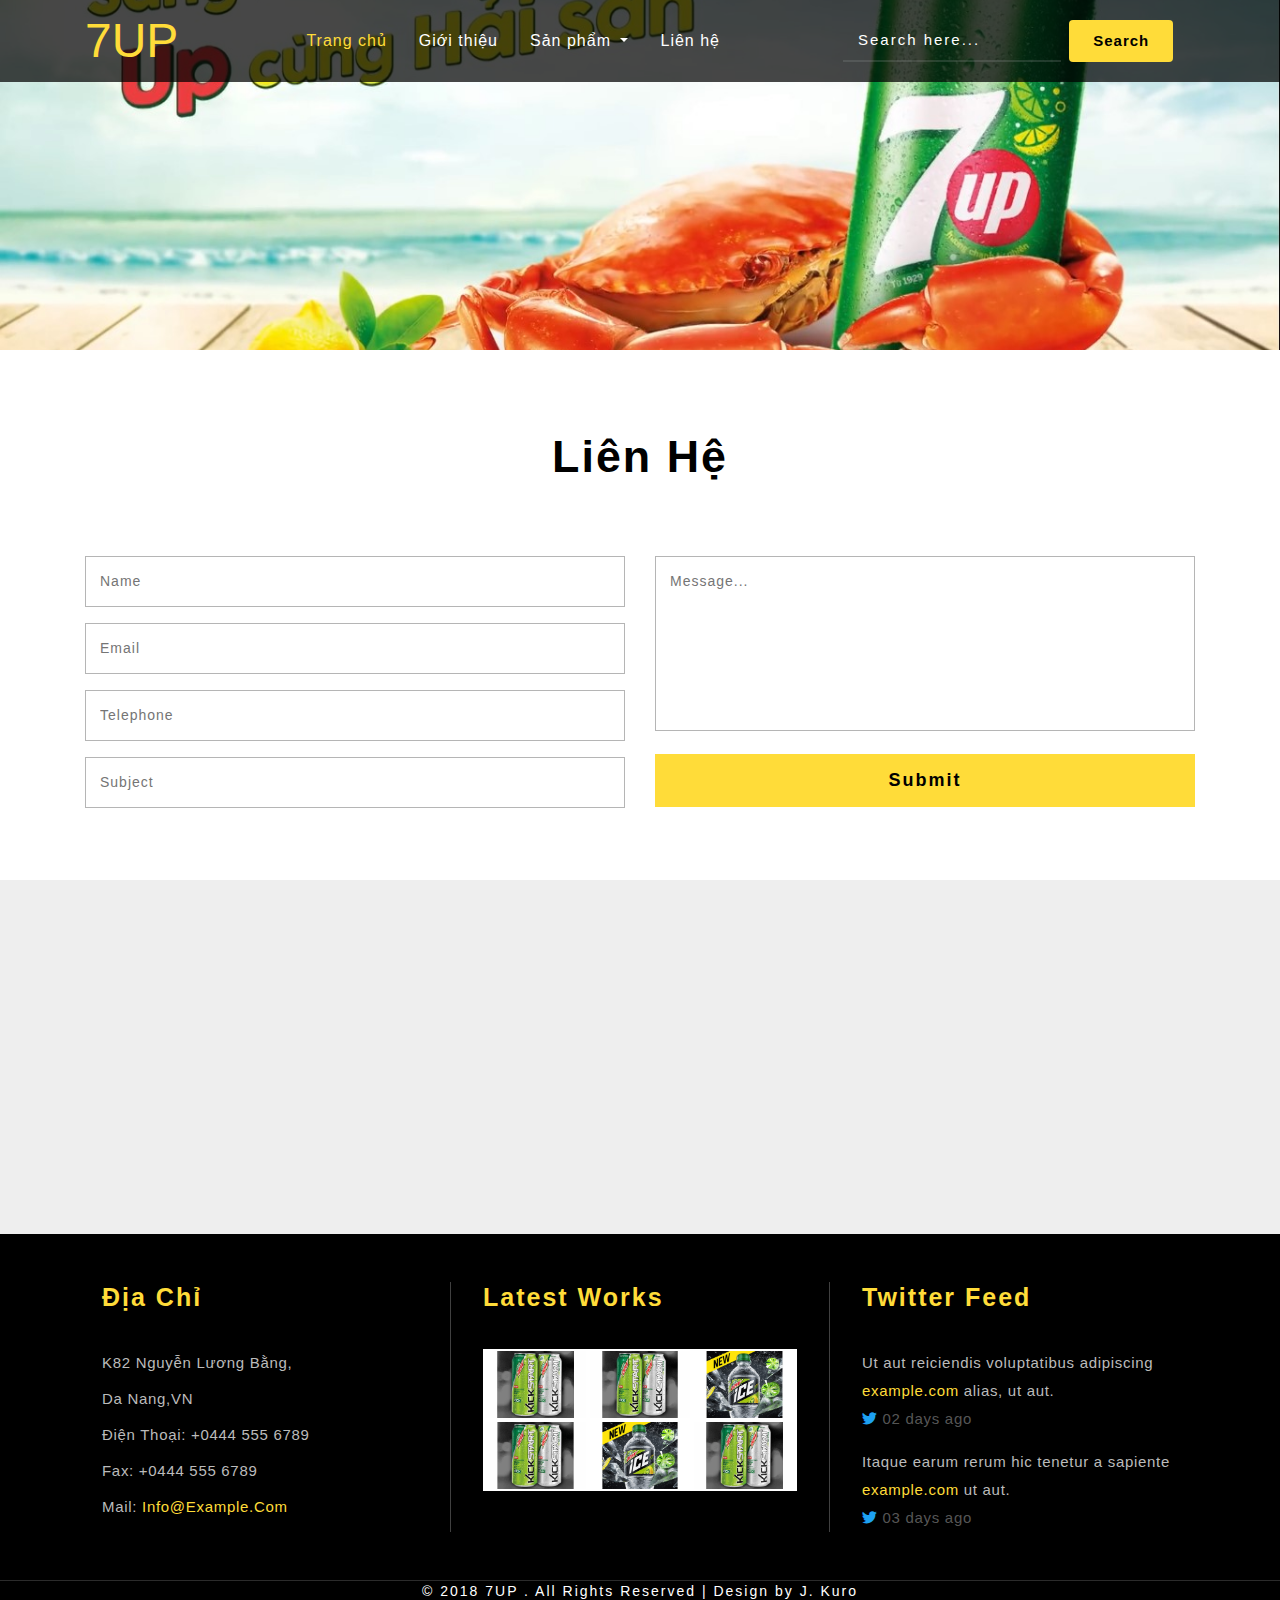
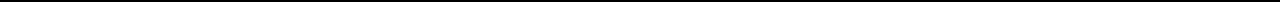
<file: contact.html>
<!DOCTYPE html>
<html lang="en">

<head>
	<title>Contact 7UP</title>
	<!-- Meta Tags -->
	<meta name="viewport" content="width=device-width, initial-scale=1">
	<meta charset="utf-8">
	<meta name="keywords" content="Exertion Responsive web template, Bootstrap Web Templates, Flat Web Templates, Android Compatible web template,
Smartphone Compatible web template, free webdesigns for Nokia, Samsung, LG, Sony Ericsson, Motorola web design" />
	<script type="application/x-javascript">
		addEventListener("load", function () {
			setTimeout(hideURLbar, 0);
		}, false);

		function hideURLbar() {
			window.scrollTo(0, 1);
		}
	</script>
	<!-- //Meta Tags -->
	<!-- Style-sheets -->
	<link href="css/bootstrap.min.css" rel="stylesheet" type="text/css" media="all">
	<link href="css/style.css" rel="stylesheet" type="text/css" media="all" />
	<link href="css/fontawesome-all.css" rel="stylesheet">
	<!--// Style-sheets -->
	<!--web-fonts-->
	<!-- <link href="//fonts.googleapis.com/css?family=Open+Sans:300,400,600,700" rel="stylesheet">
	<link href="//fonts.googleapis.com/css?family=Raleway:400,500,600,700,800" rel="stylesheet"> -->
	<!--//web-fonts-->
</head>

<body>
	<!-- banner -->
	<section class="banner1">
		<!-- header -->
		<header>
		<nav class="navbar navbar-expand-lg navbar-light">
		<div class="container">
			<a class="navbar-brand" href="index.html">7UP</a>
			<button class="navbar-toggler" type="button" data-toggle="collapse" data-target="#navbarSupportedContent" aria-controls="navbarSupportedContent"
			    aria-expanded="false" aria-label="Toggle navigation">
				<span class="navbar-toggler-icon"></span>
			</button>

			<div class="collapse navbar-collapse" id="navbarSupportedContent">
				<ul class="navbar-nav">
					<li class="nav-item active">
						<a class="nav-link" href="index.html">Trang chủ
							<span class="sr-only">(current)</span>
						</a>
					</li>
					<li class="nav-item">
						<a class="nav-link" href="about.html">Giới thiệu</a>
					</li>
					<li class="nav-item dropdown">
						<a class="nav-link dropdown-toggle" href="#" id="navbarDropdown" role="button" data-toggle="dropdown" aria-haspopup="true"
						    aria-expanded="false">
							Sản phẩm
						</a>
						<div class="dropdown-menu" aria-labelledby="navbarDropdown">
							<a class="dropdown-item text-center" href="projects.html">7UP Chanh</a>
							<a class="dropdown-item text-center" href="typography.html">7UP Revice</a>
						</div>
					</li>
					<li class="nav-item">
						<a class="nav-link" href="contact.html">Liên hệ</a>
					</li>
				</ul>
				<form action="#" method="post" class="form-inline my-2 my-lg-0 search mx-lg-auto">
					<input class="form-control mr-sm-2" type="search" placeholder="Search here..." name="Search" required="">
					<button class="btn btn-outline-success my-2 my-sm-0" type="submit">Search</button>
				</form>
			</div>
			</div>
		</nav>
		</header>
		<!-- //header -->
	</section>
	<!-- //banner -->
	<!-- contact -->
	<section class="contact-innpage py-md-5">
		<div class="container py-4 mt-2">
		  <h3 class="tittle text-center mb-3">Liên hệ</h3>
			<form action="#" method="post">
			<div class="row mail_grid_w3l pt-4 mt-md-5">
				
					<div class="col-md-6 contact_left_grid">
						<div class="contact-fields-w3ls">
							<input type="text" name="Name" placeholder="Name" required="">
						</div>
						<div class="contact-fields-w3ls">
							<input type="email" name="Email" placeholder="Email" required="">
						</div>
						<div class="contact-fields-w3ls">
							<input type="text" name="Telephone" placeholder="Telephone" required="">
						</div>
						<div class="contact-fields-w3ls">
							<input type="text" name="Subject" placeholder="Subject" required="">
						</div>
					</div>
					<div class="col-md-6 contact_left_grid rgt_gd">
						<div class="contact-fields-w3ls">
							<textarea name="Message" placeholder="Message..." required=""></textarea>
						</div>
						<input type="submit" value="Submit">
					</div>
				
			</div>
			</form>
		</div>
	</section>
	<!-- //contact -->
	<!-- footer-w3 -->
	<section class="map-section">
		<iframe src="https://www.google.com/maps/embed?pb=!1m18!1m12!1m3!1d387193.30591910525!2d-74.25986432970718!3d40.697149422113014!2m3!1f0!2f0!3f0!3m2!1i1024!2i768!4f13.1!3m3!1m2!1s0x89c24fa5d33f083b%3A0xc80b8f06e177fe62!2sNew+York%2C+NY%2C+USA!5e0!3m2!1sen!2sin!4v1521710297542"></iframe>
	</section>
	<!-- Footer -->
	<footer class="footer-section py-5">
		<div class="container">
			<div class="row">
				
				<div class="col-lg-4 footer-grids">
					<h3>Địa chỉ</h3>
					<p>K82 Nguyễn Lương Bằng, </p>
					<p class="my-2"> Da Nang,VN</p>
					<p class="phone">Điện thoại: +0444 555 6789</p>
					<p class="phone my-2">Fax: +0444 555 6789</p>
					<p class="phone">Mail:
						<a href="mailto:info@example.com">info@example.com</a>
					</p>
				</div>
				<div class="col-lg-4 footer-grids">
					<h2>Latest Works</h2>
					<div class="d-flex justify-content-around">
						<a href="#" class="col-4">
							<img src="images/g3.jpg" class="img-fluid" alt="Responsive image">
						</a>
						<a href="#" class="col-4">
							<img src="images/g2.jpg" class="img-fluid" alt="Responsive image">
						</a>
						<a href="#" class="col-4">
							<img src="images/g1.jpg" class="img-fluid" alt="Responsive image">
						</a>
					</div>
					<div class="d-flex justify-content-around">
						<a href="#" class="col-4">
							<img src="images/g2.jpg" class="img-fluid" alt="Responsive image">
						</a>
						<a href="#" class="col-4">
							<img src="images/g1.jpg" class="img-fluid" alt="Responsive image">
						</a>
						<a href="#" class="col-4">
							<img src="images/g3.jpg" class="img-fluid" alt="Responsive image">
						</a>
					</div>
				</div>
				<div class="col-lg-4 footer-grids">
					<h3>Twitter feed</h3>
					<ul class="w3agile_footer_grid_list">
						<li>Ut aut reiciendis voluptatibus adipiscing
							<a href="#">example.com</a> alias, ut aut.
							<span>
								<i class="fab fa-twitter"></i> 02 days ago</span>
						</li>
						<li>Itaque earum rerum hic tenetur a sapiente
							<a href="#">example.com</a> ut aut.
							<span>
								<i class="fab fa-twitter"></i> 03 days ago</span>
						</li>
					</ul>
				</div>
			</div>
		</div>
	</footer>
	<!-- //Footer -->
	<!-- copyright -->
	<section class="copyright-w3layouts">
		<div class="container">
		  <p>© 2018 7UP . All Rights Reserved | Design by <a> J. Kuro</a></p>
		</div>
	</section>
	<!-- //copyright -->

    <!-- Required common Js -->
    <script src="js/jquery.min.js"></script>
    <!-- //Required common Js -->
	<!-- Responsiveslides -->
	<!-- start-smoth-scrolling -->
	<script type="text/javascript" src="js/move-top.js"></script>
	<script type="text/javascript" src="js/easing.js"></script>
	<script type="text/javascript">
		jQuery(document).ready(function ($) {
			$(".scroll").click(function (event) {
				event.preventDefault();
				$('html,body').animate({
					scrollTop: $(this.hash).offset().top
				}, 1000);
			});
		});
	</script>
	<!-- start-smoth-scrolling -->
	<!-- here stars scrolling icon -->
	<script type="text/javascript">
		$(document).ready(function () {
			/*
				var defaults = {
				containerID: 'toTop', // fading element id
				containerHoverID: 'toTopHover', // fading element hover id
				scrollSpeed: 1200,
				easingType: 'linear'
				};
			*/

			$().UItoTop({
				easingType: 'easeOutQuart'
			});

		});
	</script>
	<!-- //here ends scrolling icon -->
	<!-- Js for bootstrap working-->
	<script src="js/bootstrap.min.js"></script>
	<!-- //Js for bootstrap working -->
</body>

</html>
</file>
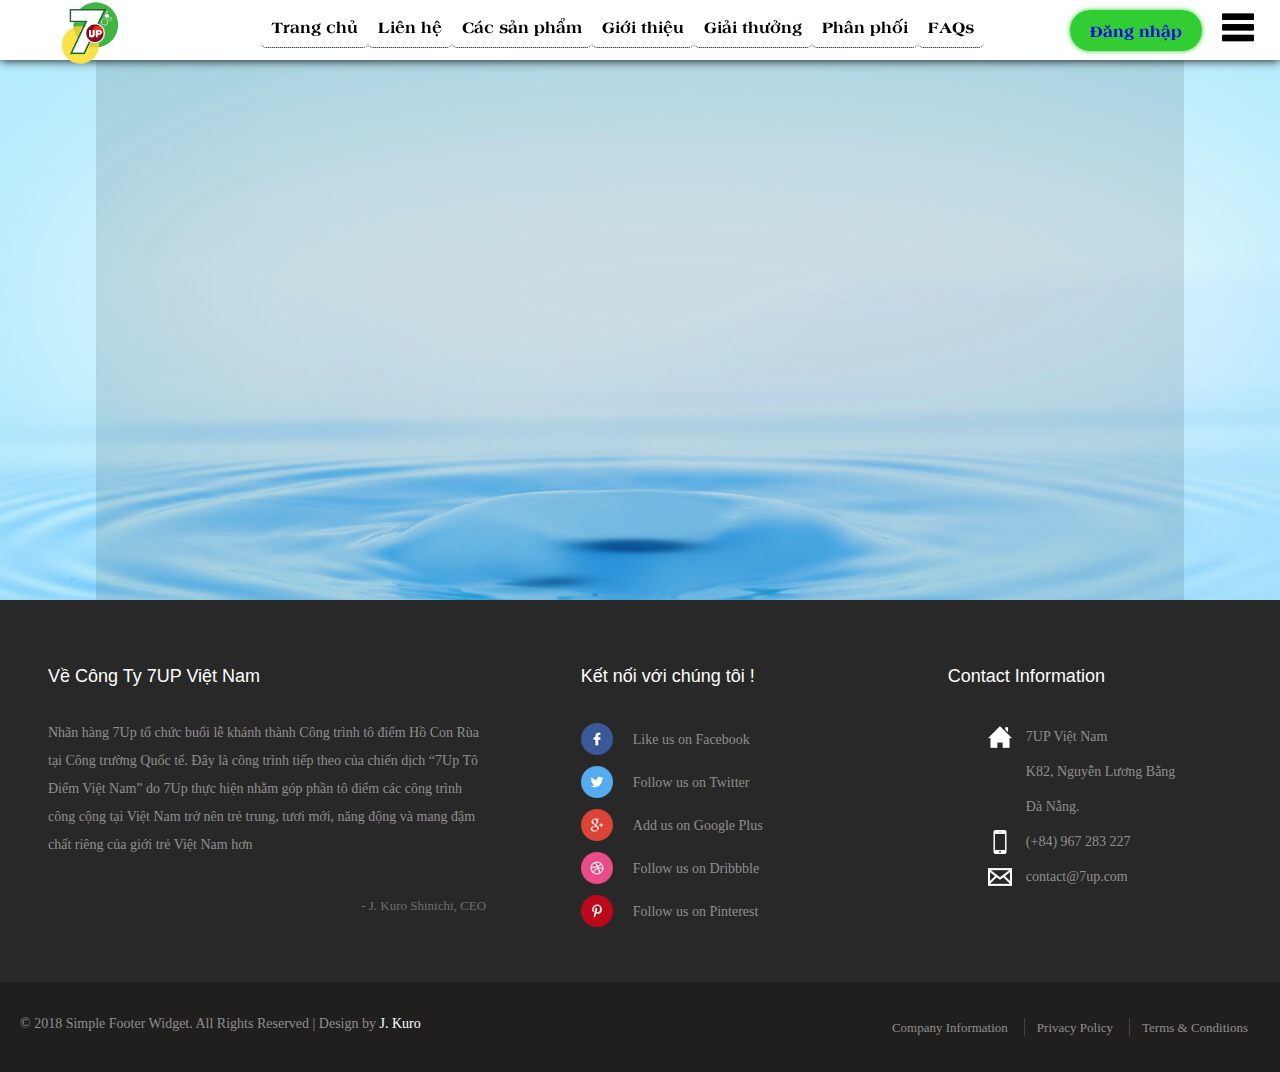
<file: detail-product.html>
﻿<!DOCTYPE html>
<html lang="en">

<head>
    <meta charset="UTF-8">
    <meta name="viewport" content="width=device-width, initial-scale=1.0">
    <meta http-equiv="X-UA-Compatible" content="ie=edge">
    <title>7UP - Detail Product</title>

    <link rel="stylesheet" href="css/simple-footer.css">
    <link rel="stylesheet" href="css/font-awesome.css">
    <style>
        .flex {
            display: flex;
        }

        .flex-center {
            align-items: center;
            align-content: center;
        }

        .flex-justify-center {
            justify-content: center;
        }

        .no-padding-margin {
            padding: 0;
            margin: 0;
        }

        .position-r {
            position: relative;
        }

        .position-a {
            position: absolute;
        }


        .main-nav {
            width: 100%;
            height: 60px;
            box-shadow: 0 0 10px;
            position: fixed;
            z-index: 1;
            background-color: #fff;

        }

        .logo {
            flex: 0 10%;
        }

        .menu {
            flex: 0 70%;
        }

        .main-menu {
            list-style: none;
        }

        .sub-menu {
            list-style: none;
            display: none;
            padding: 0;
            z-index: 1;
            margin-top: 10px;

        }

        .sub-menu-item {
            width: 150px;
            background-color: #fff;
            border-radius: 5px;
            padding: 10px;
            margin-bottom: 1px;

        }

        .sub-menu-item:hover {
            background-color: #eee;
        }

        .menu-item:hover .sub-menu {
            display: block;
        }

        .no-barba {
            text-decoration: none;
            padding: 10px;
            border-radius: 5px;
            font-family: AmericanaBEx;
            color: #000;
            position: relative;
            border-bottom: 1px dotted #000;


        }

        .no-barba::before {
            content: "";
            position: absolute;
            height: 2px;
            width: 100%;
            left: 0;
            bottom: -1px;
            transform: scale(0);
            background-color: #000;
            transition: all 0.3s ease-in-out 0s;
        }

        .no-barba:hover {
            background-color: #eee;
            border-bottom: none;

        }

        .no-barba:visited {
            color: #000;
        }

        .no-barba:hover::before {
            transform: scale(1);
        }

        .acc-manager {
            padding: 10px 20px;
            margin: 0;

        }

        .menu-item_button {
            text-decoration: none;
            padding: 10px 20px;
            border-radius: 20px;
            background-color: limegreen;
            border-style: none;
            box-shadow: 0 0 5px limegreen;
            font-family: AmericanaBEx;
        }

        .menu-item_button:hover {
            background-color: lime;
        }

        .menu-item_button:active {
            background-color: chartreuse;
        }

        .menu-item_button:visited {
            color: #000;
        }

        .main-art {
            background-image: url(img/slide-1bg.jpg);
            min-height: 600px;
        }


        .main-content {
            width: 85%;
            height: 600px;
            background-color: #000;
            opacity: 0.1;
            margin: 0 auto;
        }

        /*		import font face*/

        @font-face {
            font-family: CaviarDreams;
            src: url(fonts/product/CaviarDreams.ttf);
        }

        @font-face {
            font-family: CaviarDreamsBold;
            src: url(fonts/product/CaviarDreams_Bold.ttf);
        }
		
		@font-face {
            font-family: AmericanaBEx;
            src: url(fonts/product/AmericanaBEx.ttf);
        }

        /*		end import font face*/
    </style>
</head>

<body class="no-padding-margin">
    <div id="wrap" class="no-padding-margin">
        <header class="main-header"></header>
        <nav class="main-nav no-padding-margin flex flex-justify-center" data-module="nav">
            <div class="logo flex flex-justify-center">
                <a class="img-logo" href="#">
                    <img src="img/logo-detail-product.png" alt="" width="150px">
                </a>
            </div>

            <div class="menu no-padding-margin">
                <ul class="main-menu flex flex-justify-center">
                    <li class="menu-item">
                        <a href="index.html" class="no-barba">Trang chủ</a>
                    </li>
                    <li class="menu-item position-r">
                        <a href="#" class="no-barba">Liên hệ</a>

                        <ul class="sub-menu position-a">
                            <li class="sub-menu-item">
                                <a href="#" class="no-barba">Điện thoại</a>
                            </li>
                            <li class="sub-menu-item">
                                <a href="#" class="no-barba">Email</a>
                            </li>
                            <li class="sub-menu-item">
                                <a href="#" class="no-barba">Twitter</a>
                            </li>
                        </ul>
                    </li>
                    <li class="menu-item">
                        <a href="#" class="no-barba">Các sản phẩm</a>
                    </li>
                    <li class="menu-item">
                        <a href="#" class="no-barba">Giới thiệu</a>
                    </li>
                    <li class="menu-item">
                        <a href="#" class="no-barba">Giải thưởng</a>
                    </li>
                    <li class="menu-item">
                        <a class="no-barba" href="#">Phân phối</a>
                    </li>
                    <li class="menu-item">
                        <a href="#" class="no-barba">FAQs</a>
                    </li>
                </ul>
            </div>

            <div class="acc-manager flex flex-center">
                <div>
                    <a href="#" class="menu-item_button">Đăng nhập</a>
                </div>
            </div>
            <div class="list-menu flex flex-center">
                <a href="#">
                    <img src="img/menu.png" alt="" height="32px">
                </a>
            </div>
        </nav>
        <article class="main-art no-padding-margin">
            <div class="main-content">
                xxxxxxxx
            </div>
        </article>
        <footer class="main-footer">
            <div class="content">
                <div class="footer-grids">
                    <div class="footer one">
                        <h3>Về Công Ty 7UP Việt Nam</h3>
                        <p>Nhãn hàng 7Up tổ chức buổi lễ khánh thành Công trình tô điểm Hồ Con Rùa tại Công trường Quốc tế. Đây là công trình tiếp theo của chiến dịch “7Up Tô Điểm Việt Nam” do 7Up thực hiện nhằm góp phần tô điểm các công trình công cộng tại Việt Nam trở nên trẻ trung, tươi mới, năng động và mang đậm chất riêng của giới trẻ Việt Nam hơn</p>
                        <p class="adam">- J. Kuro Shinichi, CEO</p>
                        <div class="clear"></div>
                    </div>
                    <div class="footer two">
                        <h3>Kết nối với chúng tôi !</h3>
                        <ul>
                            <li><a class="fb" href="#"><i></i>Like us on Facebook</a></li>
                            <li><a class="fb1" href="#"><i></i>Follow us on Twitter</a></li>
                            <li><a class="fb2" href="#"><i></i>Add us on Google Plus</a></li>
                            <li><a class="fb3" href="#"><i></i>Follow us on Dribbble</a></li>
                            <li><a class="fb4" href="#"><i></i>Follow us on Pinterest</a></li>
                        </ul>
                    </div>
                    <div class="footer three">
                        <h3>Contact Information</h3>
                        <ul>
                            <li>7UP Việt Nam <span>K82, Nguyễn Lương Bằng</span>Đà Nẵng.  </li>
							<li>(+84) 967 283 227</li>
                            <li><a href="mailto:info@example.com">contact@7up.com</a> </li>
                        </ul>
                    </div>
                    <div class="clear"></div>
                </div>
                <div class="copy-right-grids">
                    <div class="copy-left">
                            <p class="footer-gd">© 2018 Simple Footer Widget. All Rights Reserved | Design by <a href="https://fb.com/kuro2404" target="_blank">J. Kuro</a></p>
                    </div>
                    <div class="copy-right">
                        <ul>
                            <li><a href="#">Company Information</a></li>
                            <li><a href="#">Privacy Policy</a></li>
                            <li><a href="#">Terms & Conditions</a></li>
                        </ul>
                    </div>
                    <div class="clear"></div>
                </div>
            </div>
        </footer>	
    </div>
</body>

</html>
</file>
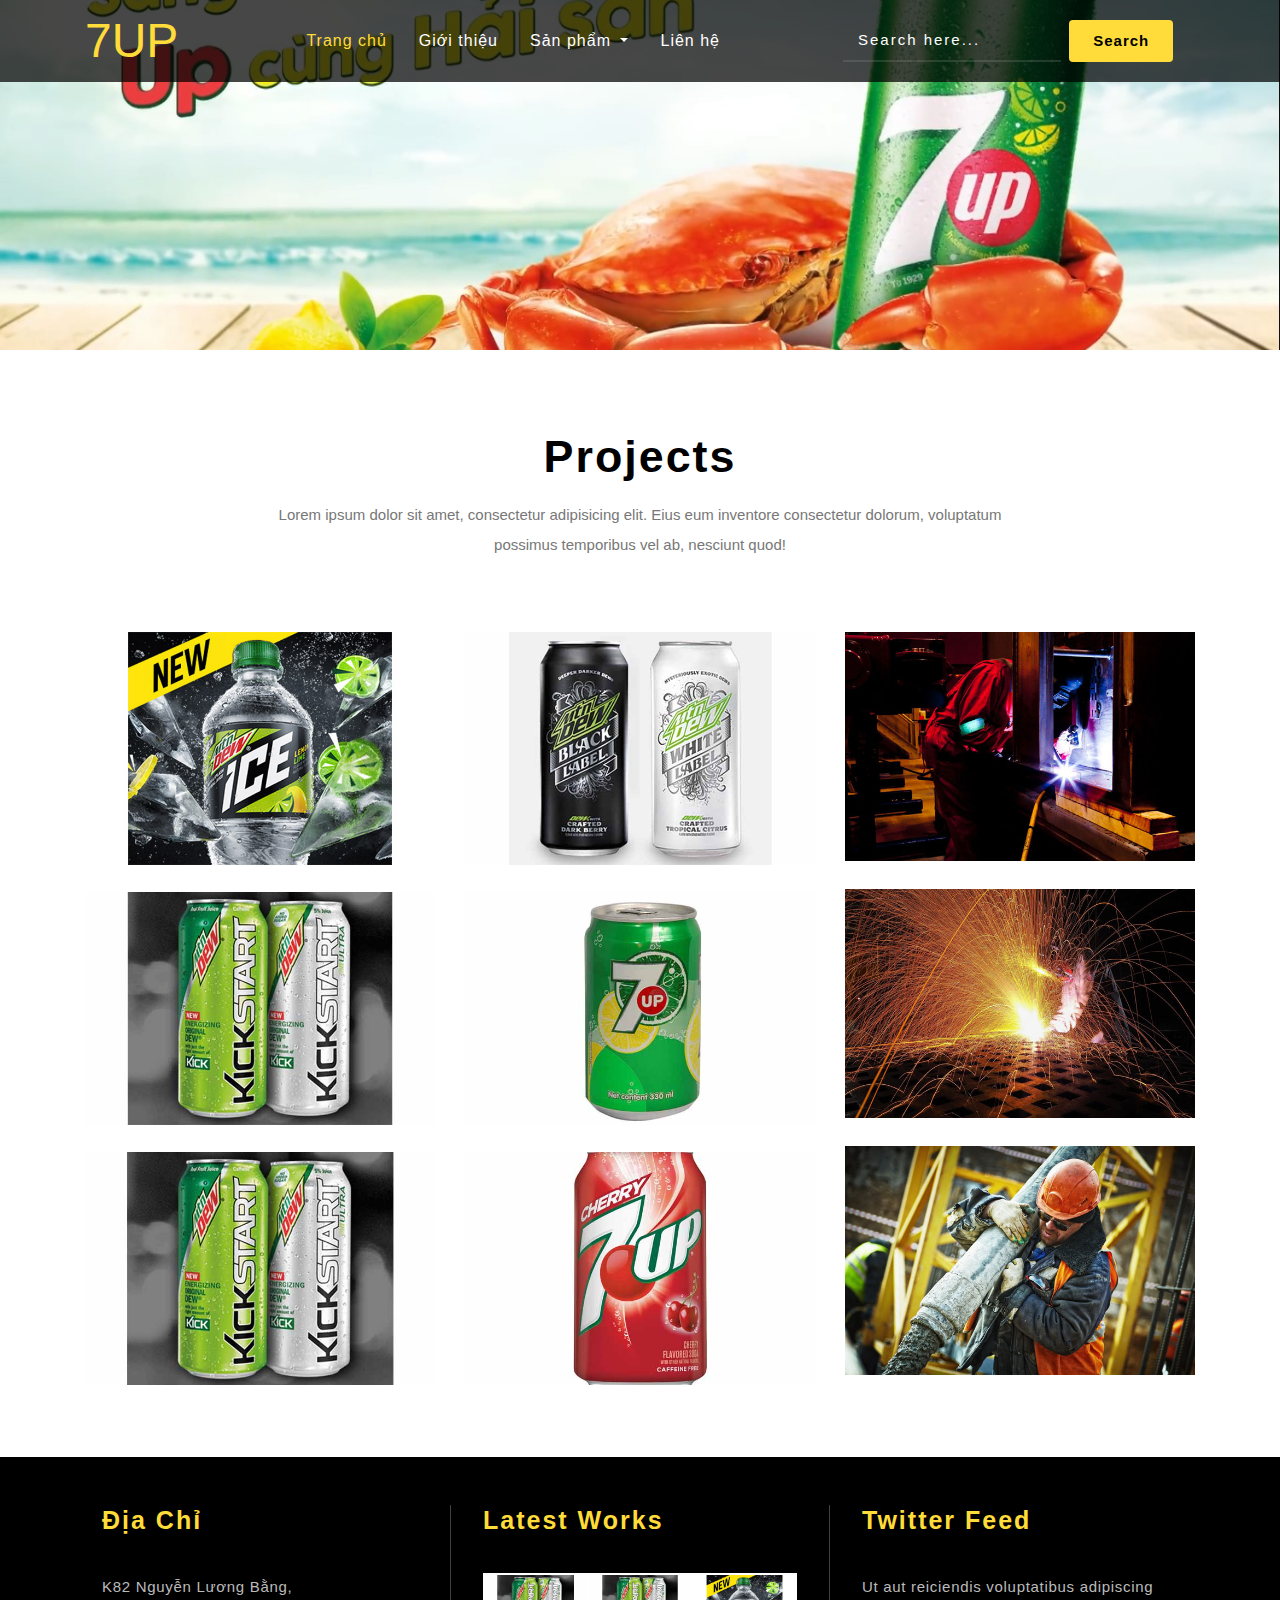
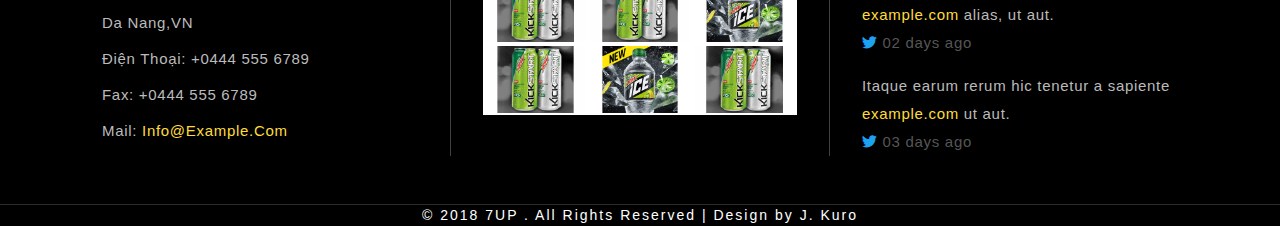
<file: projects.html>
<!DOCTYPE html>
<html lang="en">

<head>
	<title>Project 7UP</title>
	<!-- Meta Tags -->
	<meta name="viewport" content="width=device-width, initial-scale=1">
	<meta charset="utf-8">
	<meta name="keywords" content="Exertion Responsive web template, Bootstrap Web Templates, Flat Web Templates, Android Compatible web template,
Smartphone Compatible web template, free webdesigns for Nokia, Samsung, LG, Sony Ericsson, Motorola web design" />
	<script type="application/x-javascript">
		addEventListener("load", function () {
			setTimeout(hideURLbar, 0);
		}, false);

		function hideURLbar() {
			window.scrollTo(0, 1);
		}
	</script>
	<!-- //Meta Tags -->
	<!-- Style-sheets -->
	<link href="css/bootstrap.min.css" rel="stylesheet" type="text/css" media="all">
	<link href="css/style.css" rel="stylesheet" type="text/css" media="all" />
	<link href="css/fontawesome-all.css" rel="stylesheet">
	<!--// Style-sheets -->
		  <link rel="stylesheet" href="css/chocolat.css" type="text/css" media="screen"><!-- //Gallery Css -->
	<!--web-fonts-->
<!--
	<link href="//fonts.googleapis.com/css?family=Open+Sans:300,400,600,700" rel="stylesheet">
	<link href="//fonts.googleapis.com/css?family=Raleway:400,500,600,700,800" rel="stylesheet">
-->
	<!--//web-fonts-->
</head>

<body>
	<!-- banner -->
	<section class="banner1">
		<!-- header -->
		<header>
			<nav class="navbar navbar-expand-lg navbar-light">
			<div class="container">
				<a class="navbar-brand" href="index.html">7UP</a>
				<button class="navbar-toggler" type="button" data-toggle="collapse" data-target="#navbarSupportedContent" aria-controls="navbarSupportedContent"
					aria-expanded="false" aria-label="Toggle navigation">
					<span class="navbar-toggler-icon"></span>
				</button>
	
				<div class="collapse navbar-collapse" id="navbarSupportedContent">
					<ul class="navbar-nav">
						<li class="nav-item active">
							<a class="nav-link" href="index.html">Trang chủ
								<span class="sr-only">(current)</span>
							</a>
						</li>
						<li class="nav-item">
							<a class="nav-link" href="about.html">Giới thiệu</a>
						</li>
						<li class="nav-item dropdown">
							<a class="nav-link dropdown-toggle" href="#" id="navbarDropdown" role="button" data-toggle="dropdown" aria-haspopup="true"
								aria-expanded="false">
								Sản phẩm
							</a>
							<div class="dropdown-menu" aria-labelledby="navbarDropdown">
								<a class="dropdown-item text-center" href="projects.html">7UP Chanh</a>
								<a class="dropdown-item text-center" href="typography.html">7UP Revice</a>
							</div>
						</li>
						<li class="nav-item">
							<a class="nav-link" href="contact.html">Liên hệ</a>
						</li>
					</ul>
					<form action="#" method="post" class="form-inline my-2 my-lg-0 search mx-lg-auto">
						<input class="form-control mr-sm-2" type="search" placeholder="Search here..." name="Search" required="">
						<button class="btn btn-outline-success my-2 my-sm-0" type="submit">Search</button>
					</form>
				</div>
				</div>
			</nav>
			</header>
		<!-- //header -->
	</section>
	<!-- //banner -->
		<!--Gallery-->
	<section class="gallery py-md-5">
		<div class="container py-4 mt-2">
		<h3 class="tittle text-center mb-3">Projects</h3>
			<p class="tit text-center mx-auto">Lorem ipsum dolor sit amet, consectetur adipisicing elit. Eius eum inventore consectetur dolorum, voluptatum possimus temporibus vel ab, nesciunt quod!</p>
			<div class="row agile_gallery_grids w3-agile demo pt-4 mt-md-5">
				<div class="col-md-4 gal-sec">
					<div class="gallery-grid1">
						<a title="Attractive home purchase offers." href="images/g1.jpg">
						<img src="images/g1.jpg" alt=" " class="img-responsive" />
						<div class="p-mask">
							<h4>Exertion</h4>
							<p>Industry</p>
						</div>
						</a>
					</div>
					<div class="gallery-grid1">
						<a title="Attractive home purchase offers." href="images/g2.jpg">
						<img src="images/g2.jpg" alt=" " class="img-responsive" />
						<div class="p-mask">
							<h4>Exertion</h4>
							<p>Industry</p>
						</div>
						</a>
					</div>
					<div class="gallery-grid1">
						<a title="Attractive home purchase offers." href="images/g3.jpg">
						<img src="images/g3.jpg" alt=" " class="img-responsive" />
						<div class="p-mask">
							<h4>Exertion</h4>
							<p>Industry</p>
						</div>
						</a>
					</div>
				</div>
				<div class="col-md-4 gal-sec">
					<div class="gallery-grid1">
						<a title="Attractive home purchase offers." href="images/g4.jpg">
						<img src="images/g4.jpg" alt=" " class="img-responsive" />
						<div class="p-mask">
							<h4>Exertion</h4>
							<p>Industry</p>
						</div>
						</a>
					</div>
					<div class="gallery-grid1">
						<a title="Attractive home purchase offers." href="images/g5.jpg">
						<img src="images/g5.jpg" alt=" " class="img-responsive" />
						<div class="p-mask">
							<h4>Exertion</h4>
							<p>Industry</p>
						</div>
						</a>
					</div>
					<div class="gallery-grid1">
						<a title="Attractive home purchase offers." href="images/g6.jpg">
						<img src="images/g6.jpg" alt=" " class="img-responsive" />
						<div class="p-mask">
							<h4>Exertion</h4>
							<p>Industry</p>
						</div>
						</a>
					</div>
				</div>
				<div class="col-md-4 gal-sec">
					<div class="gallery-grid1">
						<a title="Attractive home purchase offers." href="images/g7.jpg">
						<img src="images/g7.jpg" alt=" " class="img-responsive" />
						<div class="p-mask">
							<h4>Exertion</h4>
							<p>Industry</p>
						</div>
						</a>
					</div>
					<div class="gallery-grid1">
						<a title="Attractive home purchase offers." href="images/g8.jpg">
						<img src="images/g8.jpg" alt=" " class="img-responsive" />
						<div class="p-mask">
							<h4>Exertion</h4>
							<p>Industry</p>
						</div>
						</a>
					</div>
					<div class="gallery-grid1">
						<a title="Attractive home purchase offers." href="images/g9.jpg">
						<img src="images/g9.jpg" alt=" " class="img-responsive" />
						<div class="p-mask">
							<h4>Exertion</h4>
							<p>Industry</p>
						</div>
						</a>
					</div>
				</div>
			</div>
		</div>
	</section>
	<!--//Gallery-->
	<!-- Footer -->
	<footer class="footer-section py-5">
		<div class="container">
			<div class="row">
				
				<div class="col-lg-4 footer-grids">
					<h3>Địa chỉ</h3>
					<p>K82 Nguyễn Lương Bằng, </p>
					<p class="my-2"> Da Nang,VN</p>
					<p class="phone">Điện thoại: +0444 555 6789</p>
					<p class="phone my-2">Fax: +0444 555 6789</p>
					<p class="phone">Mail:
						<a href="mailto:info@example.com">info@example.com</a>
					</p>
				</div>
				<div class="col-lg-4 footer-grids">
					<h2>Latest Works</h2>
					<div class="d-flex justify-content-around">
						<a href="#" class="col-4">
							<img src="images/g3.jpg" class="img-fluid" alt="Responsive image">
						</a>
						<a href="#" class="col-4">
							<img src="images/g2.jpg" class="img-fluid" alt="Responsive image">
						</a>
						<a href="#" class="col-4">
							<img src="images/g1.jpg" class="img-fluid" alt="Responsive image">
						</a>
					</div>
					<div class="d-flex justify-content-around">
						<a href="#" class="col-4">
							<img src="images/g2.jpg" class="img-fluid" alt="Responsive image">
						</a>
						<a href="#" class="col-4">
							<img src="images/g1.jpg" class="img-fluid" alt="Responsive image">
						</a>
						<a href="#" class="col-4">
							<img src="images/g3.jpg" class="img-fluid" alt="Responsive image">
						</a>
					</div>
				</div>
				<div class="col-lg-4 footer-grids">
					<h3>Twitter feed</h3>
					<ul class="w3agile_footer_grid_list">
						<li>Ut aut reiciendis voluptatibus adipiscing
							<a href="#">example.com</a> alias, ut aut.
							<span>
								<i class="fab fa-twitter"></i> 02 days ago</span>
						</li>
						<li>Itaque earum rerum hic tenetur a sapiente
							<a href="#">example.com</a> ut aut.
							<span>
								<i class="fab fa-twitter"></i> 03 days ago</span>
						</li>
					</ul>
				</div>
			</div>
		</div>
	</footer>
	<!-- //Footer -->
	<!-- copyright -->
	<section class="copyright-w3layouts">
		<div class="container">
		  <p>© 2018 7UP . All Rights Reserved | Design by <a> J. Kuro</a></p>
		</div>
	</section>
	<!-- //copyright -->
	<!-- //copyright -->

    <!-- Required common Js -->
    <script src="js/jquery.min.js"></script>
    <!-- //Required common Js -->
<!--gallery -->
	<script src="js/jquery.chocolat.js"></script>
	<!--light-box-files -->
	<script type="text/javascript">
		$(function () {
			$('.gallery-grid1 a').Chocolat();
		});
	</script>
	<!-- //gallery -->

	<!-- start-smoth-scrolling -->
	<script type="text/javascript" src="js/move-top.js"></script>
	<script type="text/javascript" src="js/easing.js"></script>
	<script type="text/javascript">
		jQuery(document).ready(function ($) {
			$(".scroll").click(function (event) {
				event.preventDefault();
				$('html,body').animate({
					scrollTop: $(this.hash).offset().top
				}, 1000);
			});
		});
	</script>
	<!-- start-smoth-scrolling -->
	<!-- here stars scrolling icon -->
	<script type="text/javascript">
		$(document).ready(function () {
			/*
				var defaults = {
				containerID: 'toTop', // fading element id
				containerHoverID: 'toTopHover', // fading element hover id
				scrollSpeed: 1200,
				easingType: 'linear'
				};
			*/

			$().UItoTop({
				easingType: 'easeOutQuart'
			});

		});
	</script>
	<!-- //here ends scrolling icon -->
	<!-- Js for bootstrap working-->
	<script src="js/bootstrap.min.js"></script>
	<!-- //Js for bootstrap working -->
</body>

</html>
</file>
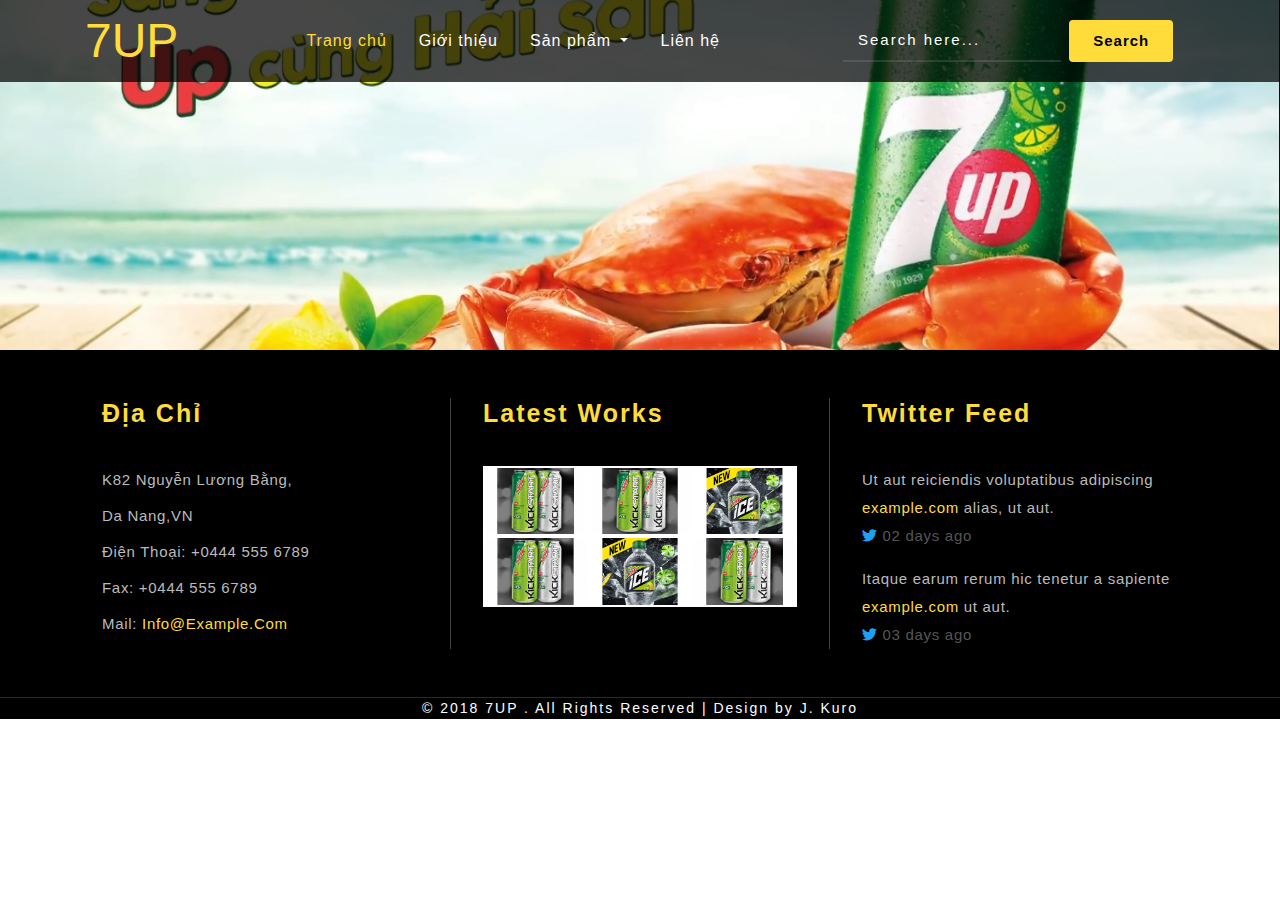
<file: typography.html>
<!DOCTYPE html>
<html lang="en">

<head>
	<title>7 UP</title>
	<!-- Meta Tags -->
	<meta name="viewport" content="width=device-width, initial-scale=1">
	<meta charset="utf-8">
	<meta name="keywords" content="Exertion Responsive web template, Bootstrap Web Templates, Flat Web Templates, Android Compatible web template,
Smartphone Compatible web template, free webdesigns for Nokia, Samsung, LG, Sony Ericsson, Motorola web design" />
	<script type="application/x-javascript">
		addEventListener("load", function () {
			setTimeout(hideURLbar, 0);
		}, false);

		function hideURLbar() {
			window.scrollTo(0, 1);
		}
	</script>
	<!-- //Meta Tags -->
	<!-- Style-sheets -->
	<link href="css/bootstrap.min.css" rel="stylesheet" type="text/css" media="all">
	<link href="css/style.css" rel="stylesheet" type="text/css" media="all" />
	<link href="css/fontawesome-all.css" rel="stylesheet">
	<!--// Style-sheets -->
	<!--web-fonts-->
<!--
	<link href="//fonts.googleapis.com/css?family=Open+Sans:300,400,600,700" rel="stylesheet">
	<link href="//fonts.googleapis.com/css?family=Raleway:400,500,600,700,800" rel="stylesheet">
-->
	<!--//web-fonts-->
</head>

<body>
	<!-- banner -->
	<section class="banner1">
		<!-- header -->
		<header>
			<nav class="navbar navbar-expand-lg navbar-light">
			<div class="container">
				<a class="navbar-brand" href="index.html">7UP</a>
				<button class="navbar-toggler" type="button" data-toggle="collapse" data-target="#navbarSupportedContent" aria-controls="navbarSupportedContent"
					aria-expanded="false" aria-label="Toggle navigation">
					<span class="navbar-toggler-icon"></span>
				</button>
	
				<div class="collapse navbar-collapse" id="navbarSupportedContent">
					<ul class="navbar-nav">
						<li class="nav-item active">
							<a class="nav-link" href="index.html">Trang chủ
								<span class="sr-only">(current)</span>
							</a>
						</li>
						<li class="nav-item">
							<a class="nav-link" href="about.html">Giới thiệu</a>
						</li>
						<li class="nav-item dropdown">
							<a class="nav-link dropdown-toggle" href="#" id="navbarDropdown" role="button" data-toggle="dropdown" aria-haspopup="true"
								aria-expanded="false">
								Sản phẩm
							</a>
							<div class="dropdown-menu" aria-labelledby="navbarDropdown">
								<a class="dropdown-item text-center" href="projects.html">7UP Chanh</a>
								<a class="dropdown-item text-center" href="typography.html">7UP Revice</a>
							</div>
						</li>
						<li class="nav-item">
							<a class="nav-link" href="contact.html">Liên hệ</a>
						</li>
					</ul>
					<form action="#" method="post" class="form-inline my-2 my-lg-0 search mx-lg-auto">
						<input class="form-control mr-sm-2" type="search" placeholder="Search here..." name="Search" required="">
						<button class="btn btn-outline-success my-2 my-sm-0" type="submit">Search</button>
					</form>
				</div>
				</div>
			</nav>
			</header>
		<!-- //header -->
	</section>
	<!-- //banner -->
	<!-- Footer -->
	<footer class="footer-section py-5">
		<div class="container">
			<div class="row">
				
				<div class="col-lg-4 footer-grids">
					<h3>Địa chỉ</h3>
					<p>K82 Nguyễn Lương Bằng, </p>
					<p class="my-2"> Da Nang,VN</p>
					<p class="phone">Điện thoại: +0444 555 6789</p>
					<p class="phone my-2">Fax: +0444 555 6789</p>
					<p class="phone">Mail:
						<a href="mailto:info@example.com">info@example.com</a>
					</p>
				</div>
				<div class="col-lg-4 footer-grids">
					<h2>Latest Works</h2>
					<div class="d-flex justify-content-around">
						<a href="#" class="col-4">
							<img src="images/g3.jpg" class="img-fluid" alt="Responsive image">
						</a>
						<a href="#" class="col-4">
							<img src="images/g2.jpg" class="img-fluid" alt="Responsive image">
						</a>
						<a href="#" class="col-4">
							<img src="images/g1.jpg" class="img-fluid" alt="Responsive image">
						</a>
					</div>
					<div class="d-flex justify-content-around">
						<a href="#" class="col-4">
							<img src="images/g2.jpg" class="img-fluid" alt="Responsive image">
						</a>
						<a href="#" class="col-4">
							<img src="images/g1.jpg" class="img-fluid" alt="Responsive image">
						</a>
						<a href="#" class="col-4">
							<img src="images/g3.jpg" class="img-fluid" alt="Responsive image">
						</a>
					</div>
				</div>
				<div class="col-lg-4 footer-grids">
					<h3>Twitter feed</h3>
					<ul class="w3agile_footer_grid_list">
						<li>Ut aut reiciendis voluptatibus adipiscing
							<a href="#">example.com</a> alias, ut aut.
							<span>
								<i class="fab fa-twitter"></i> 02 days ago</span>
						</li>
						<li>Itaque earum rerum hic tenetur a sapiente
							<a href="#">example.com</a> ut aut.
							<span>
								<i class="fab fa-twitter"></i> 03 days ago</span>
						</li>
					</ul>
				</div>
			</div>
		</div>
	</footer>
	<!-- //Footer -->
	<!-- copyright -->
	<section class="copyright-w3layouts">
		<div class="container">
		  <p>© 2018 7UP . All Rights Reserved | Design by <a> J. Kuro</a></p>
		</div>
	</section>
	<!-- //copyright -->

    <!-- Required common Js -->
    <script src="js/jquery.min.js"></script>
    <!-- //Required common Js -->
	<!-- Responsiveslides -->
	<!-- start-smoth-scrolling -->
	<script type="text/javascript" src="js/move-top.js"></script>
	<script type="text/javascript" src="js/easing.js"></script>
	<script type="text/javascript">
		jQuery(document).ready(function ($) {
			$(".scroll").click(function (event) {
				event.preventDefault();
				$('html,body').animate({
					scrollTop: $(this.hash).offset().top
				}, 1000);
			});
		});
	</script>
	<!-- start-smoth-scrolling -->
	<!-- here stars scrolling icon -->
	<script type="text/javascript">
		$(document).ready(function () {
			/*
				var defaults = {
				containerID: 'toTop', // fading element id
				containerHoverID: 'toTopHover', // fading element hover id
				scrollSpeed: 1200,
				easingType: 'linear'
				};
			*/

			$().UItoTop({
				easingType: 'easeOutQuart'
			});

		});
	</script>
	<!-- //here ends scrolling icon -->
	<!-- Js for bootstrap working-->
	<script src="js/bootstrap.min.js"></script>
	<!-- //Js for bootstrap working -->
</body>

</html>
</file>
<file: css/blog-style.css>
* {
	box-sizing: border-box;
}

body{
	margin:0; 
	background: #fff;  
	font-family: 'Roboto', sans-serif;
}
body a{
	transition: 0.5s all;
	-webkit-transition: 0.5s all;
	-moz-transition: 0.5s all;
	-o-transition: 0.5s all;
	-ms-transition: 0.5s all;
	text-decoration:none;
	outline:none;
}
h1,h2,h3,h4,h5,h6{
	margin:0;  
	font-family: '', serif;
}

@font-face {
	font-family: Androgyne;
	src: url(../fonts/Androgyne.ttf)
}
p{
	margin:0;
}
ul,label{
	margin:0;
	padding:0;
}
body a:hover,body a:focus{
	text-decoration:none;
	outline: none;
}  
/*-- banner --*/
.w3ls-banner{ 
	background:url(../img/blog/header.jpg)no-repeat center bottom;
	-webkit-background-size:cover;
	-moz-background-size:cover; 
	background-size:cover;
	position: relative; 
}
.w3lsbanner-info {
    background-color:rgba(0, 0, 0, 0.4); 
} 
/*-- header-left --*/
.header {
    padding: 1em 0;
}
.header-left{
	float: left;
}
.cssup-logo h1 {
    margin: 0;
}
.cssup-logo h1 a {
    color: #fff;
    font-size: 1.5em;
    text-decoration: none; 
} 

.cssup-logo img {
	width: 128px;
}
/*-- //header-left --*/
.header-right{
	float: right;
    margin: 1.4em 0 0 0;
}
/*-- top-nav --*/
div#bs-example-navbar-collapse-1 {
    padding: 0;
}
.top-nav{
    margin: .5em 0 0 0;
}
.top-nav ul{
    padding: 0;
    margin: 0;
}
.top-nav ul li{
    display: inline-block;
    float: left;
    width:14.28%;
} 
ul.nav.navbar-nav {
    float: none;
    text-align: center;
}
.navbar-default{
    background: none;
    border: none;
    margin: 0;
}
.navbar {
    min-height: 0;
}
.navbar-default .navbar-nav > .open > a, .navbar-default .navbar-nav > .open > a:hover, .navbar-default .navbar-nav > .open > a:focus {
    background: none;
    box-shadow: 1px 0px 0px 0px rgba(72, 72, 72, 0);
    outline: none;
    border-right: solid 1px #41B444;
    border-top: solid 1px #41B444;
    border-bottom: solid 1px #41B444; 
}
.top-nav ul li a{
    color: #fff !important;
    font-size: 1em;
    margin: 0;
    text-decoration: none;
    padding: 1em;
    font-weight: 600; 
    letter-spacing: 1px;
    border-right: solid 1px rgba(255, 255, 255, 0.54);
    border-top: solid 1px rgba(255, 255, 255, 0.54);
    border-bottom: solid 1px rgba(255, 255, 255, 0.54);
}
.top-nav ul li a.list-border{
	border-left: solid 1px #41B444;
}
.top-nav ul li a:hover{
	color:#000 !important;
    background:#41B444 !important;
}
.top-nav ul li a.active{
    color:#000 !important;
    background:#41B444 !important;
} 
/*-- //top-nav --*/
/*-- social-icons --*/
.header-right .agileinfo-social-grids{
    float: right;
    margin-left: 3em;
}
.agileinfo-social-grids ul{
	padding:0;
	margin:0;
}
.agileinfo-social-grids ul li{
    display: inline-block;
}
.agileinfo-social-grids ul li a {
	color: #333;
    text-align: center;
}
.agileinfo-social-grids ul li a i.fa {
    color: #FFF; 
    -webkit-transition: 0.5s all;
    -moz-transition: 0.5s all;
    -o-transition: 0.5s all;
    -ms-transition: 0.5s all;
	transition: 0.5s all;
}
.agileinfo-social-grids ul li a:hover  i.fa{
    color: #41B444;
} 
.agileinfo-social-grids ul li a:hover i.fa.fa-twitter{
	color: #41B444;
} 
.agileinfo-social-grids ul li a:hover i.fa.fa-rss{
	color: #41B444;
} 
.agileinfo-social-grids ul li a:hover i.fa.fa-vk{
	color: #41B444;
}
.agileinfo-social-grids ul li:nth-child(2){
	margin:0 1em;
}
.agileinfo-social-grids ul li:nth-child(3){
	margin-right:1em;
}
/*-- //social-icons --*/  
/*-- slider --*/
#slider2,
#slider3 {
	box-shadow: none;
	-moz-box-shadow: none;
	-webkit-box-shadow: none;
	margin: 0 auto;
}
.rslides_tabs li:first-child {
	margin-left: 0;
}
.rslides_tabs .rslides_here a {
  background: rgba(255,255,255,.1);
  color: #fff;
  font-weight: bold;
}
.news {
  list-style: none;
}
.callbacks_container {
  position: relative;
  float: left;
  width: 100%;
}
.callbacks {
  position: relative;
  list-style: none;
  overflow: hidden;
  width: 100%;
  padding: 0;
  margin: 0;
}
.callbacks li {
  position: absolute;
  width: 100%;
}
.callbacks img {
  position: relative;
  z-index: 1;
  height: auto;
  border: 0;
}
.callbacks .caption {
	display: block;
	position: absolute;
	z-index: 2;
	font-size: 20px;
	text-shadow: none;
	color: #fff;
	left: 0;
	right: 0;
	padding: 10px 20px;
	margin: 0;
	max-width: none;
	top: 10%;
	text-align: center;
}
.callbacks_nav {
    position: absolute;
    -webkit-tap-highlight-color: rgba(0,0,0,0);
    bottom: 109px;
    left: 0;
    z-index: 3;
    text-indent: -9999px;
    overflow: hidden;
    text-decoration: none;
    width: 50px;
    height: 50px;
    background: transparent url(../img/blog/arrows.png) no-repeat left top;
}
.callbacks_nav.next {
    left: auto;
    background-position: right top;
    right: 0;
 }
 .callbacks_nav.prev {
    right: auto;
    background-position: left top;
    left: 0;
}
#slider3-pager a {
  display: inline-block;
}
#slider3-pager span{
  float: left;
}
#slider3-pager span{
	width:100px;
	height:15px;
	background:#fff;
	display:inline-block;
	border-radius:30em;
	opacity:0.6;
}
#slider3-pager .rslides_here a {
  background: #FFF;
  border-radius:30em;
  opacity:1;
}
#slider3-pager a {
  padding: 0;
}
#slider3-pager li{
	display:inline-block;
}
.rslides {
  position: relative;
  list-style: none;
  overflow: hidden;
  width: 100%;
  padding: 0;
}
.rslides li {
  -webkit-backface-visibility: hidden;
  position: absolute;
  display:none;
  width: 100%;
  left: 0;
  top: 0;
}
.rslides li{
  position: relative;
  display: block;
  float: left;
}
.rslides img {
  height: auto;
  border: 0;
  }
.callbacks_tabs {
    list-style: none;
    position: absolute;
    top: 116%;
    left: 0;
    padding: 0;
    margin: 0;
    display: block;
    z-index: 999;
    width: 100%;
    text-align: center;
}
.slider-top span{
	font-weight:600;
}
.callbacks_tabs li{
    display: inline-block;
    margin: 0;
}
/*----*/
.callbacks_tabs a{
 visibility: hidden;
}
.callbacks_tabs a:after {
    content: "\f111";
    font-size: 0;
    font-family: FontAwesome;
    visibility: visible;
    display: block;
    height: 10px;
    width: 10px;
    display: inline-block;
    background: #ffffff;
    border: 2px solid #ffffff;
    border-radius: 50%;
    -webkit-border-radius: 50%;
    -o-border-radius: 50%;
    -moz-border-radius: 50%;
    -ms-border-radius: 50%;
}
.callbacks_here a:after{
	background: #41B444;
    border: 2px solid #ffffff;
}
/*-- //slider --*/
/*-- cssup-banner-info --*/
.cssup-banner-info {
    padding:14em 0;
}
.w3ls-text {
    padding: 1.5em;
    width: 45%;
    margin: 0 auto;
    text-align: center;
    border: solid 15px #41B444;
	background:#CAD835;
}
.w3ls-text-info {
    padding: 3em 2em;
    margin: 0 auto;
    text-align: center;
    background: #41B444;
}
.w3ls-text-info h2{
    margin: 0;
    font-size: 3em; 
    text-transform: uppercase;
    color: #212121;
    font-weight: 700;
    letter-spacing: 4px;
    line-height: 1.3em;
}
.w3ls-text-info h2 span{
	display:block;
}
/*-- //cssup-banner-info --*/
 /*-- about --*/
.about,.gallery,.services,.team,.w3-news,.contact,.address{
	padding:5em 0;
}
.agileits-title {
    text-align: center;
    margin-bottom: 5em;
}
.agileits-title h3 {
    color: #212121;
    margin: 0;
    font-size: 3.5em;
    font-weight: 800;
    position: relative;
    letter-spacing: 2px;
    text-transform: capitalize;
}
.agileits-title p {
    color: #999;
    font-size: .7em;
    margin: 1em 0 0 0;
    letter-spacing: 2px;
    text-transform: uppercase;
} 
.icon-left {
    float: left;
    width: 70px;
    height: 70px; 
    -webkit-border-radius: 50%;
    -moz-border-radius: 50%;
    -ms-border-radius: 50%;
    -o-border-radius: 50%;
	border-radius: 50%;
    text-align: center;
    padding: 1.5em 0 0 0;
    margin-right: 1.5em;
}
.icon-right{
    float: left;
    width: 80%;
}
.icon-left i.fa{
    color: #41B444;
    font-size: 2em;
	transition: 0.5s all;
	-webkit-transition: 0.5s all;
	-o-transition: 0.5s all;
	-moz-transition: 0.5s all;
	-ms-transition: 0.5s all;	
}
.icon-right h5 {
    color:#555;
    font-size: 1.8em;
    font-weight: 600;
    margin: 0 0 0.5em 0;
}
 p {
    color: #999;
    font-size: 1em;
    line-height: 1.8em;
    margin: 0;
}
.agileits-icon-grid:nth-child(2){
	margin:2.5em 0;
} 
/*-- Radial Out --*/
.hvr-radial-out {
	display: inline-block;
	vertical-align: middle;
	-webkit-transform: translateZ(0);
	-moz-transform: translateZ(0);
	-o-transform: translateZ(0);
	-ms-transform: translateZ(0);
	transform: translateZ(0);
	-webkit-box-shadow: 0 0 1px rgba(0, 0, 0, 0);
	-moz-box-shadow: 0 0 1px rgba(0, 0, 0, 0);
	-o-box-shadow: 0 0 1px rgba(0, 0, 0, 0);
	-ms-box-shadow: 0 0 1px rgba(0, 0, 0, 0);
	box-shadow: 0 0 1px rgba(0, 0, 0, 0);
	-webkit-backface-visibility: hidden;
	backface-visibility: hidden;
	-moz-osx-font-smoothing: grayscale;
	position: relative;
	overflow: hidden;
	background: none;
	-webkit-transition-property: color;
	transition-property: color;
	-webkit-transition-duration: 0.3s;
	-moz-transition-duration: 0.3s;
	-o-transition-duration: 0.3s;
	-ms-transition-duration: 0.3s; 
	transition-duration: 0.3s;
}
.hvr-radial-out:before {
	content: "";
	position: absolute;
	z-index: -1;
	top: 0;
	left: 0;
	right: 0;
	bottom: 0;
	background: #41B444;
	border-radius: 100%;
	-webkit-transform: scale(0);
	-moz-transform: scale(0);
	-o-transform: scale(0);
	-ms-transform: scale(0);
	transform: scale(0);
	-webkit-transition-property: transform;
	transition-property: transform;
	-webkit-transition-duration: 0.3s;
	transition-duration: 0.3s;
	-webkit-transition-timing-function: ease-out;
	transition-timing-function: ease-out;
}
.hvr-radial-out:hover, .hvr-radial-out:focus, .hvr-radial-out:active {
	color: #FFFFFF;
}
.agileits-icon-grid:hover div.hvr-radial-out:before{
	-webkit-transform: scale(2);
	-moz-transform: scale(2);	
	-o-transform: scale(2);	
	-ms-transform: scale(2);	
	transform: scale(2);	
	color:#fff; 
	-webkit-transition: 0.5s all;
	-o-transition: 0.5s all;
	-moz-transition: 0.5s all;
	-ms-transition: 0.5s all;
	transition: 0.5s all;
}
.agileits-icon-grid:hover i.fa{
	color:#fff; 
} 
.w3ls-about-right img.img-responsive {
    width: 100%;
}
/*-- //about --*/
/*-- stats --*/   
.stats-img i.fa {
    font-size: 2.5em;
    color:#fff;
	-webkit-transition: 0.5s all; 
    -moz-transition: 0.5s all;
    -ms-transition: 0.5s all;
	-o-transition: 0.5s all;
    transition: 0.5s all;
}
.numscroller {
    font-size: 2em;
    font-weight: 300;
    color: #000;
}
.stats-info h5 {
    font-weight: bold;
    color: #fff;
    letter-spacing: 2px;
    margin: 0.8em 0 .5em;
    font-size: 1.5em;
    text-transform: uppercase;
}
.stats-grid {
    text-align: center;
    background: #41B444;
    padding: 4em 3em;
	box-shadow: 0 0 5px #41B444;
    border: 1px solid green;
}
.stats-grid.w3lgrid2 {
    background: #41B444;
}
.stats-grid.w3lgrid3 {
    background:#41B444;
}
.stats-grid.w3lgrid4 {
    background:#41B444;
}
.stats-grid:hover i.fa {
	-webkit-transform: scale(4);
	-moz-transform: scale(4);
	-o-transform: scale(4);
	-ms-transform: scale(4);
    transform: scale(4); 
    color: rgba(255, 255, 255, 0.19);
}
/*-- //stats --*/
/*-- services--*/ 
.services h5 {
    font-size: 3em;
    color: #999;
    border-bottom: 1px solid #ccc;
    display: block;
    margin-right: 2em;
    padding-bottom: 0.5em;
    margin-bottom: 0.5em;
    font-weight: 900;
    font-family: 'Roboto', sans-serif;
	-webkit-transition: 0.5s all;
	-o-transition: 0.5s all;
	-moz-transition: 0.5s all;
	-ms-transition: 0.5s all;
	transition: 0.5s all;
}
.services h6 {
    font-size: 1.5em;
    color: #999;
    line-height: 1.6em;
}
.services-w3grids h5{
	text-align: center;
}
.services-w3grids:hover h5 {
    color: #41B444; 
}
/*-- //services--*/
/*-- team --*/
.team{
	background:url(../img/blog/bg1.jpg) no-repeat 0px 0px;
	background-size:cover;
} 
.jarallax {
    position: relative;
    background-size: cover;
    background-repeat: no-repeat;
    background-position: 50% 50%;
} 
.agileits-title.w3title1 h3{
	color:#fff;
}
.agileits-title.w3title1 p{
    color: rgba(255, 255, 255, 0.47);
}
.team-info{
    position: relative;
    overflow: hidden;	
}
.team-info img{
	width:100%;
}
.team-caption h4{
    margin:0;
    color: #000;
    font-size:1.4em;
    text-transform: uppercase;
    line-height: 1.8em;
    font-weight: 800; 
}
.team-caption p {
    color: #fff;
    font-size: .9em;
    margin: 0.5em 0 1em;
}
.team-caption {
    background: #41B444;
    padding: 1em;
    position: absolute;
    left: 0;
    bottom: 0;
    text-align: center;
    width: 100%;
    -webkit-transition: .5s all;
    transition: .5s all;
    -moz-transition: .5s all;
}
.team-caption .agileinfo-social-grids ul li { 
    margin: 0 0.5em;
}
.team-info:hover .team-caption{
    background-color: transparent;
    top: 50%;
    transform: translate(0%, -50%);
    -webkit-transform: translate(0%, -50%);
    -moz-transform: translate(0%, -50%);
    -ms-transform: translate(0%, -50%);
    bottom: auto;
}
.team-info:hover .team-caption h4{
	color:#fff;
}
.team-info:before {
    background-color: rgba(0,0,0,0.85);
    border: 3px solid #41B444;
    bottom: 0;
    content: "";
    display: inline-block;
    left: 0;
    position: absolute;
    right: 0;
    top: 0;
    opacity: 0;
    -webkit-transition: all 0.5s;
    -moz-transition: all 0.5s;
    -o-transition: all 0.5s;
    transition: all 0.5s;
}
.team-info:hover:before {
    opacity: 1;
}
/*-- //team --*/
/*-- news --*/ 
.news-info.news-agileinfo2 {
    margin-top: 3em;
}
.cssup-text {
  padding:0 0 1.5em;
}
.cssup-text h4 {
    float: left;
    color: #000;
    font-size: 3em;
    text-transform: uppercase;
    position: relative;
    text-align: center;
    border: 1px solid #ddd;
    padding: 0.3em .6em;
    font-weight: 300;
    font-family: 'Roboto', sans-serif;
}
.cssup-text h4 span {
    font-size: .25em !important;
    letter-spacing: 2px;
    margin-left: 0.5em;
}
.cssup-text h6 {
    float: left;
    margin: 1.5em 0 0 1.5em;
}
.cssup-text h6 a {
    text-decoration: none;
    font-size: 1.8em;
    color:#41B444;
    margin: 0;
    font-weight: 900;
    text-transform: uppercase;
}
.cssup-text h6 a:hover{
	color: #333;
}
.cssup-text h6 a:focus{
	outline:none;
} 
/*-- //news --*/
/*-- model --*/
.agile_gallery_grid {
    padding: 0;
}
.agileits-cssup-info img{
	width:100%; 
}
.modal-header h4 {
    margin: 0;
    font-size: 2em;
    text-transform: capitalize;
    color:#41B444;
    text-decoration: none;
    padding: 0;
    text-align: center;
}
.modal-body p{
    margin: 1em 0 0 0;  
}
/*-- //model --*/
/*-- gallery --*/ 
.gallery {
    background: #fff6f5;
}
.view {
    overflow: hidden;
    position: relative;
    text-align: center;
}
.view .mask, .view .content {
	position: absolute;
    overflow: hidden;
    top: 0;
    left: 0;
    width: 100%;
    height: 100%;
}
.view img { 
	position: relative;
	-webkit-transition: all 0.5s;
	-moz-transition: all 0.5s;
	-o-transition: all 0.5s;
	-o-transition: all 0.5s;
	transition: all 0.5s;
	height: inherit !important;
}
.view h4 {
    padding: .5em .5em;
    background: #fff;
    color: #212121;
    text-align: center;
    display: inline-block;
    font-family: 'Roboto', sans-serif;
    font-weight: 400;
    font-size: 1.1em;
    letter-spacing: 2px;
}
/*-- FIFTH EFFECTS --*/
.effect img {
   opacity:1;
   -moz-transform:scale(1,1);
   -webkit-transform:scale(1,1);
   -o-transform:scale(1,1);
   -ms-transform:scale(1,1);
   transform:scale(1,1); 
}
.effect .mask {
	opacity:0;
	overflow:visible;
	border-color:rgba(0, 0, 0, 0.49) transparent transparent transparent;
	border-style:solid;
	border-width:264px;
	width:0;
	height:0;
	-moz-transform:translateY(-125px);
	-webkit-transform:translateY(-125px);
	-o-transform:translateY(-125px);
	-ms-transform:translateY(-125px);
	transform:translateY(-125px);
	-moz-transition: -moz-transform 0.2s 0.1s ease-out, opacity 0.3s ease-in-out;
	-webkit-transition: -webkit-transform 0.2s 0.1s ease-out, opacity 0.3s ease-in-out;
	-o-transition: -o-transform 0.2s 0.1s ease-out, opacity 0.3s ease-in-out;
	-ms-transition: -ms-transform 0.2s 0.1s ease-out, opacity 0.3s ease-in-out;
	transition: transform 0.2s 0.1s ease-out, opacity 0.3s ease-in-out;
}
.effect h4{
	opacity:0;
   -moz-transform:translateY(-125px);
   -webkit-transform:translateY(-125px);
   -o-transform:translateY(-125px);
   -ms-transform:translateY(-125px);
   transform:translateY(-125px);
   -moz-transition: -moz-transform 0.3s ease-in, opacity 0.1s ease-in-out;
   -webkit-transition: -webkit-transform 0.3s ease-in, opacity 0.1s ease-in-out;
   -o-transition: -o-transform 0.3s ease-in, opacity 0.1s ease-in-out;
   -ms-transition: -ms-transform 0.3s ease-in, opacity 0.1s ease-in-out;
   transition: transform 0.3s ease-in, opacity 0.1s ease-in-out;

}
.effect:hover img {
	opacity:0.7;
   -moz-transform:scale(2,2);
   -webkit-transform:scale(2,2);
   -o-transform:scale(2,2);
   -ms-transform:scale(2,2);
   transform:scale(2,2); 
}
.effect:hover .mask {
   opacity: 1;
   -webkit-transform: translateY(0px);
   -moz-transform: translateY(0px);
   -o-transform: translateY(0px);
   -ms-transform: translateY(0px);
   transform: translateY(0px);
}
.effect:hover h4{
	opacity:1;
   -moz-transform:translateY(170px);
   -webkit-transform:translateY(170px);
   -o-transform:translateY(170px);
   -ms-transform:translateY(170px);
   transform:translateY(170px);
}
.thumbnail {
    padding: 0;
    margin-bottom: 0;
    background-color: #fff;
    border: none;
    border-radius: 0;
}
/*-- //gallery --*/
/*-- address --*/ 
.address-left {
    text-align: right;
    padding-right: 2em !important;
}
.address-left h5 {
    font-size: 2em;
    letter-spacing: 1px;
}
.address-left h5 a{
	color: #000;
}
.address-left h5 a:hover{
	color: #41B444;
}
.address-left p {
    width: 73%;
    margin: 1em 0 0 auto;
}
.contact-grdl {
    text-align: right;
    padding-right: 1.5em;
}
.address-w3grids:nth-child(2) {
    margin: 1.5em 0;
}
.contact-grdl span {
    color: #555;
    font-size: 1.5em;
}
.contact-grdr p a {
    color:#41B444;
    text-decoration: none;
    display: block;
}
.contact-grdr p a:hover{
	color:#999;
}
/*-- //address --*/
/*-- contact --*/  
.contact input[type="text"], .contact input[type="email"] {
    width: 32.3%;
    color: #999;
    float: left;
    background: none;
    outline: none;
    font-size: 1em;
    padding: .7em 1em;
    margin-bottom: 1.5em;
    border: solid 1px #ccc;
    -webkit-appearance: none;
    display: inline-block;
}
.contact-agileinfo.contact-form.wthree {
    width: 80%;
    margin: 0 auto;
}
.contact input.email {
    margin: 0 1em;
}
.contact textarea {
    resize: none;
    width: 100%;
    background: none;
    color: #999;
    font-size: 1em;
    outline: none;
    padding: .6em .8em;
    border: solid 1px #ccc;
    min-height: 12em;
    -webkit-appearance: none;
}
.contact input[type="submit"] {
    outline: none;
    color: #fff;
    padding: 0.6em 4em;
    font-size: 1em;
    margin: 1em 0 0 0;
    -webkit-appearance: none;
    background: #41B444; 
    border: 2px solid #41B444;
    -webkit-transition: 0.5s all; 
    -moz-transition: 0.5s all;
	transition: 0.5s all;
}
.contact  input[type="submit"]:hover {
    background: none;
    color: #41B444;
}
.contact::-webkit-input-placeholder {
	color:#999 !important;
}
.contact:-moz-placeholder { /* Firefox 18- */
	color:#999 !important;
}
.contact::-moz-placeholder {  /* Firefox 19+ */
	color:#999 !important;
}
.contact:-ms-input-placeholder {  
	color:#999 !important;
}
.contact-right h4 {
    font-size: 1.6em;
    color: #333;
    line-height: 1.6em;
}
.contact-text {
    padding: 2em;
    border: 10px double rgba(158, 158, 158, 0.18);
	-webkit-box-shadow: 0px 0px 5px 2px #ccc;
	-moz-box-shadow: 0px 0px 5px 2px #ccc;  
    box-shadow: 0px 0px 5px 2px #ccc;
} 
.contact-text p {  
    margin-top: 0.8em;
    text-align: left;
}
.contact-text p a{  
    color:#41B444; 
	-webkit-transition: 0.5s all; 
    -moz-transition: 0.5s all;
	transition: 0.5s all;
}
.contact-text p a:hover{  
    color:#999; 
}
.contact-text p i.fa {
    margin-right: 5px;
}
.map iframe {
    width: 100%;
    min-height: 400px;
    border: none;
}
/*-- //contact --*/
/*-- footer-top --*/
.footer-top{
	background:url(../img/blog/2.jpg) no-repeat 0px 0px;
	background-size:cover;
	-webkit-background-size:cover;
	-moz-background-size:cover;
	-o-background-size:cover;
	-ms-background-size:cover;
	min-height:500px;
}
.agileits_cssup_sub{
	text-align:center;
	font-size:1.2em;
	color:#41B444;
	padding-bottom:.5em;
	position:relative;
	margin-bottom:.5em;
}
.agileits_cssup_sub:after{
	    content: '';
    background: #41B444;
    height: 2px;
    width: 12%;
    position: absolute;
    bottom: 0%;
    left: 44%;
}
.w3_agileits_head{
	font-size:2em;
	color:#fff;
	text-transform:capitalize;
	text-align:center;
}
.wthree_footer_top_grid{
	margin:3em auto 0;
	width:60%;
	text-align:center;
}
.wthree_footer_top_grid p{
	color:#fff;
	line-height:2em;
}
.wthree_footer_top_grid h5{
	font-size:1em;
	color:#41B444;
}
.wthree_footer_top_grid img {
    border-radius: 50px;
    border: 4px solid #41B444;
	margin:1em auto;
}
/*-- //footer-top --*/
/*-- footer --*/
.footer{
	padding:4em 0;
	background:#212121;
}
.agileinfo_footer_grid {
    padding: 0 2em;
}
.agileinfo_footer_grid h3 {
    font-size: 2.5em;
    color: #fff;
    position: relative;
    margin-bottom:.8em;
} 
ul.w3agile_footer_grid_list li {
    list-style-type: none;
    color: #999;
    line-height: 1.9em;
    margin-bottom: 1em;
}
ul.w3agile_footer_grid_list li:last-child {
    margin-bottom: 0;
}
ul.w3agile_footer_grid_list li a{
	color:#41B444;
	text-decoration:none;
}
ul.w3agile_footer_grid_list li a:hover{
	color:#41B444;
}
ul.w3agile_footer_grid_list li span {
    display: block;
    margin: 0.2em 0 0;
    font-size: .85em;
}
ul.w3agile_footer_grid_list li span i{
    padding-right: 1.5em;
}
.agileinfo_footer_grid form{
	margin:1em 0 0;
}
.agileinfo_footer_grid input[type="email"]{
	outline:none;
	padding:10px;
	width:73%;
	background:#fff;
	border:none;
	font-size:1em;
	color:#212121;
}
.agileinfo_footer_grid input[type="email"]::-webkit-input-placeholder{
	color:#212121;
}
.agileinfo_footer_grid input[type="submit"]{
	outline: none;
    padding: 10px 0;
    width: 25%;
    background:#41B444;
    border: none;
    font-size:1em;
    color: #fff;
    font-weight: 600;
}
.agileinfo_footer_grid input[type="submit"]:hover{
	background:#515050;
	color:#fff;
} 
.w3agile_copy_right{
	padding:1.5em 0;
	background:#1b1b1b;
	text-align:center;
}
.w3agile_copy_right p {
    color: #fff;
    letter-spacing: 1px;
}
.w3agile_copy_right p a{
	text-decoration:none;
	color:#41B444;
}
.w3agile_copy_right p a:hover{
	color:#fff;
}
.agileinfo-social-grids.footer-w3icons ul li {
    display: block;
    margin: 1.5em 0 0;
}
.agileinfo-social-grids.footer-w3icons ul li i.fa {
    margin-right: 1em;
}
.agileinfo-social-grids.footer-w3icons ul li a{
    color:#fff;
}
/*-- //footer --*/
/*-- slider-up-arrow --*/
#toTop {
    display: none;
    text-decoration: none;
    position: fixed;
    bottom: 6%;
    right: 3%;
    overflow: hidden;
    width: 32px;
    height: 32px;
    border: none;
    text-indent: 100%;
    background: url("../img/blog/move-up.png") no-repeat 0px 0px;
	-webkit-transform: scale(0.85);
	-moz-transform: scale(0.85);
	-o-transform: scale(0.85);
	-ms-transform: scale(0.85);
    transform: scale(0.85);
	-webkit-transition:.5s all;
	-moz-transition:.5s all; 
	transition:.5s all;
}
#toTop:hover {
	-webkit-transform: scale(1);
	-moz-transform: scale(1);
	-o-transform: scale(1);
	-ms-transform: scale(1);
    transform: scale(1);
}
#toTopHover {
	width: 32px;
	height: 32px;
	display: block;
	overflow: hidden;
	float: right;
	opacity: 0;
	-moz-opacity: 0;
	filter: alpha(opacity=0);
	transform: scale(1);
}
/*-- //slider-up-arrow --*/
/*-- responsive-design --*/
@media (max-width:1680px){
	.effect .mask {
		border-width: 277px;
	}
}
@media (max-width:1600px){
	.effect .mask {
		border-width: 263px;
	}
}
@media(max-width:1440px){
.effect .mask { 
    border-width: 236px; 
} 
}
@media(max-width:1366px){
.effect .mask {
    border-width: 224px;
}
.effect:hover h4 {
    opacity: 1;
    -moz-transform: translateY(124px);
    -webkit-transform: translateY(124px);
    -o-transform: translateY(124px);
    -ms-transform: translateY(124px);
    transform: translateY(124px);
}
}
@media(max-width:1280px){
.effect .mask {
    border-width: 209px;
} 
}
@media(max-width:1080px){
.w3ls-text { 
    width: 50%; 
}
.cssup-banner-info {
    padding: 11em 0;
}
.icon-right { 
    width: 77%;
}
.effect .mask {
    border-width: 176px;
}
.effect:hover h4 { 
    -moz-transform: translateY(82px);
    -webkit-transform: translateY(82px);
    -o-transform: translateY(82px);
    -ms-transform: translateY(82px);
    transform: translateY(82px);
}
.contact-agileinfo.contact-form.wthree {
    width: 100%; 
}
.agileinfo_footer_grid {
    padding: 0 1em;
}

@media(max-width:1024px){
.stats-grid { 
    padding: 4em 2em;
}
.stats-info h5 { 
    margin: 1em 0 .5em;
    font-size: 1.3em; 
}
.effect .mask {
    border-width: 168px;
}
.about, .gallery, .services, .team, .w3-news, .contact, .address {
    padding: 4em 0;
}
.services h5 {
    font-size: 2.5em; 
} 
.services h6 {
    font-size: 1.3em; 
}
.cssup-text h6 a { 
    font-size: 1.6em; 
}
.cssup-text {
    padding: 0 0 1em;
}
.agileits-title { 
    margin-bottom: 4em;
}

@media(max-width:991px){
.agileits-team-grid {
	float: left;
	width: 50%;
}
.agileits-team-grid:nth-child(3),.agileits-team-grid:nth-child(4){
	margin:2em 0 0 0;
} 
.w3ls-text-info h2 { 
    font-size: 2.5em; 
}
.w3ls-text {
    width: 60%;
}
.w3ls-about-right img.img-responsive {
    width: 60%;
    margin: 0 auto 2em;
}
.stats-grid {
    padding: 3em 2em;
}
.services h5 { 
    margin-right: 1em; 
}
.event-grids:nth-child(2),.news-info.news-agileinfo2  {
    margin-top: 2em;
} 
.effect .mask {
    border-width: 161px;
}
.contact input[type="text"], .contact input[type="email"] {
    width: 31.9%; 
}
.map iframe { 
    min-height: 300px; 
}
.address-left p {
    width: 100%;
    margin: 1em 0 2em;
}
.address-left {
    text-align: center;
    padding-right: 1em !important;
}
.agileinfo_footer_grid:nth-child(2) {
    margin: 3em 0;
}
.agileinfo_footer_grid h3 {
    font-size: 2.2em; 
    margin-bottom: .6em;
}
.footer {
    padding: 3em 0; 
} 
}
@media(max-width:800px){
.w3ls-text-info h2 {
    font-size: 2.2em;
    letter-spacing: 3px;
}
.cssup-banner-info {
    padding: 9em 0;
}
.stats-grid {
    padding: 2.5em 1em;
}
.stats-info h5 { 
    font-size: 1.1em;
    letter-spacing: 1px;
}
.stats-img i.fa {
    font-size: 2em; 
}
.agileits-title h3 { 
    font-size: 3.2em; 
}
.cssup-text h4 { 
    font-size: 2.5em; 
}
.effect .mask {
    border-width:129px;
}
.view h4 { 
    font-size: 1em; 
}
.effect:hover h4 {
    -moz-transform: translateY(47px);
    -webkit-transform: translateY(47px);
    -o-transform: translateY(47px);
    -ms-transform: translateY(47px);
    transform: translateY(47px);
}
.agileinfo_footer_grid:nth-child(2) {
    margin: 2em 0;
} 

@media(max-width:768px){
.agileits-icon-grid:nth-child(2) {
    margin: 2em 0;
}
.icon-right h5 { 
    font-size: 1.6em; 
}
.services h5 {
    font-size: 2em;
    padding-bottom: 0.3em;
    margin-bottom: 0.3em;
}
.agileits-title p { 
    margin: 0.5em 0 0 0;
    letter-spacing: 1px; 
}
.effect .mask {
    border-width: 125px;
}
.agileits-title {
    margin-bottom: 3em;
}
.map iframe {
    min-height: 250px;
}
.top-nav ul li a { 
    font-size: 0.9em; 
}
}
@media(max-width:767px){
.cssup-logo h1 a { 
    font-size: 1.3em; 
}
.header-right { 
    margin: 1.2em 0 0 0;
}
.cssup-banner-info {
    padding: 8em 0;
}
.top-nav {
    margin: 0;
}
.navbar-header {
    text-align: center;
}
button.navbar-toggle {
    margin: 0;
    text-align: center;
    float: none;
}
.navbar-default .navbar-toggle {
    border-color: #fff;
}
.navbar-default .navbar-toggle:hover, .navbar-default .navbar-toggle:focus,button.navbar-toggle {
    background-color: #fff; 
}  
div#bs-example-navbar-collapse-1 {
    position: absolute;
    width: 100%;
    background: #000;
    border-top: 0;
    padding: 0;
    margin-top: 1em;
	z-index:9999;
}
.top-nav ul li {
    display: block;
    float: none;
    width: 100%;
}
.services-w3grids:nth-child(2) {
    margin-bottom: 2em;
}
.cssup-text h6 a {
    font-size: 1.4em;
}
.effect .mask {
    border-width: 178px;
} 
}
@media(max-width:667px){
.agileits-title h3 {
    font-size: 3em;
    letter-spacing: 1px;
}
.effect .mask {
    border-width: 160px;
}
.contact input[type="text"], .contact input[type="email"] {
    width: 31.7%;
	margin-bottom: 1em;
}
.contact textarea { 
    min-height: 8em; 
}
.about, .gallery, .services, .team, .w3-news, .contact, .address {
    padding: 3em 0;
} 
}
@media(max-width:600px){
.w3ls-text-info {
    padding: 2em 1em;
    margin: 0 auto;
    text-align: center;
    background: #fff;
}
.w3ls-text-info h2 {
    font-size: 1.8em;
    letter-spacing: 2px;
}
.cssup-banner-info {
    padding: 6em 0 8em;
}
.w3ls-about-left {
    padding: 0;
}
.numscroller {
    font-size: 1.5em; 
}
.stats-grid {
    padding: 2em 1em;
}
.effect .mask {
    border-width: 144px;
}

@media(max-width:568px){
.effect .mask {
    border-width: 138px;
}
.contact input.email {
    margin: 0 0.9em;
}
}
@media(max-width:480px){
.header {
    padding: 1em 0 0;
}
.w3ls-text {
    width: 66%;
	border: solid 9px #fff; 
	padding: 1em;
}
.w3ls-text-info {
    padding: 2em 1em; 
} 
.callbacks_nav { 
    width: 30px;
    height: 30px; 
    background-size: cover;
	bottom: 70px;
}
.services h6 {
    font-size: 1.2em;
}
.services h5 {
    font-size: 1.5em; 
}
.agileits-team-grid { 
    padding: 0 .5em;
}
.team-caption h4 { 
    font-size: 1.2em; 
}
.agileits-title h3 {
    font-size: 2.5em; 
}
.agile_gallery_grid { 
    width: 100%;
}
.effect .mask {
    border-width: 232px;
}
.effect:hover h4 { 
    -moz-transform: translateY(124px);
    -webkit-transform: translateY(124px);
    -o-transform: translateY(124px);
    -ms-transform: translateY(124px);
    transform: translateY(124px);
}
.contact input[type="text"], .contact input[type="email"] {
    width: 100%; 
}
.contact input.email {
    margin: 0 0 1em;
}
.agileinfo_footer_grid h3 {
    font-size: 2em;
    margin-bottom: .6em;
}
.cssup-text h4 {
    font-size: 2em;
} 

@media(max-width:414px){
.agileits-team-grid {
	float: none;
	width: 100%;
}
.agileits-team-grid:nth-child(2),.agileits-team-grid:nth-child(3),.agileits-team-grid:nth-child(4) {
	margin: 2em 0 0 0;
}
.w3ls-text-info h2 {
    font-size: 1.5em;
    letter-spacing: 1px;
}
.w3ls-about-right img.img-responsive {
    width: 100%;
    margin: 0 auto 1em;
}
.cssup-logo h1 a {
    font-size: 1.1em;
}
.header-right {
    margin: 0.8em 0 0 0;
}
.icon-right {
    width: 100%;
    float: none;
    margin-top:0.5em;
}
.icon-left {
    float: none; 
	width: 60px;
    height: 60px;
    margin: 0 auto;
}
.agileits-icon-grid {
    text-align: center;
}
.icon-right h5 {
    font-size: 1.4em;
}
.icon-left i.fa { 
    font-size: 1.4em; 
}
.effect .mask {
    border-width: 199px;
}
.footer {
    padding: 2em 0;
}

@media(max-width:384px){
.event-grids {
    padding: 0;
}
.effect .mask {
    border-width: 184px;
} 
p { 
    font-size: 0.9em; 
}
.agileinfo-social-grids.footer-w3icons ul li { 
    font-size: .9em;
}
}
@media(max-width:375px){
.services-w3grids {
    width: 100%; 
}
.services-w3grids:nth-child(2) {
    margin: 1em 0;
}
.services-w3grids:nth-child(3) {
    margin-bottom: 1em;
}
.effect .mask {
    border-width: 179px;
}
.effect:hover h4 {
    -moz-transform: translateY(82px);
    -webkit-transform: translateY(82px);
    -o-transform: translateY(82px);
    -ms-transform: translateY(82px);
    transform: translateY(82px);
}
.contact input[type="submit"] { 
    padding: 0.6em 3em;
    font-size: 0.9em; 
}
.contact input[type="text"], .contact input[type="email"] { 
    font-size: 0.9em; 
}
.about, .gallery, .services, .team, .w3-news, .contact, .address {
    padding: 2em 0;
}
.address-left h5 {
    font-size: 1.5em;
    letter-spacing: 0px;
}
.modal-header h4 { 
    font-size: 1.8em; 
}
}
@media(max-width:320px){
.top-nav ul li a { 
    padding: 0.8em;  
}
.w3ls-text {
    width:70%;
    border: solid 5px #fff;
    padding: 0.5em;
}
.w3ls-text-info h2 {
    font-size: 1.4em; 
}
.w3ls-text-info {
    padding: 1.5em 1em;
}

.callbacks_nav { 
    bottom: 40px;
}
.stats-info h5 { 
    letter-spacing: 0px;
}
.agileits-title {
    margin-bottom: 2em;
}
.cssup-text h6 a {
    font-size: 1.2em;
}
.cssup-text h4 {
    font-size: 1.5em;
    padding: 0.3em .4em;
}
.effect .mask {
    border-width: 152px;
}
.address-left { 
    padding: 0!important;
}
.contact-grdl span { 
    font-size: 1.1em;
}
.agileinfo_footer_grid h3 {
    font-size: 1.8em;
    margin-bottom: .4em;
}
.agileinfo_footer_grid input[type="email"],.agileinfo_footer_grid input[type="submit"]  { 
    font-size: 0.9em; 
} 
.agileinfo_footer_grid {
    padding: 0;
} 
.modal-header h4 {
    font-size: 1.5em;
}
</file>
<file: css/style.css>
html,
body {
	margin: 0;
	font-size: 100%;
	font-family: 'Open Sans', sans-serif;
	background: #fff;
}

body a {
	text-decoration: none;
	transition: 0.5s all;
	-webkit-transition: 0.5s all;
	-moz-transition: 0.5s all;
	-o-transition: 0.5s all;
	-ms-transition: 0.5s all;
}

a:hover {
	text-decoration: none;
}

input[type="button"],
button[type="submit"] {
	transition: 0.5s all;
	-webkit-transition: 0.5s all;
	-moz-transition: 0.5s all;
	-o-transition: 0.5s all;
	-ms-transition: 0.5s all;
}

h1,
h2,
h3,
h4,
h5,
h6 {
	margin: 0;
	font-family: '', sans-serif;
	font-weight: 700;
}

p {
	margin: 0;
}

ul {
	margin: 0;
	padding: 0;
}

label {
	margin: 0;
}

/*-- header --*/

a.navbar-brand {
	font-size: 3em;
	color: #ffdc39!important;
}
.navbar-expand-lg .navbar-nav {
    margin: 0 6em;
}
nav.navbar.navbar-expand-lg.navbar-light {
    background-color: rgba(0, 0, 0, 0.72) !important;
    padding: 0;
}
.navbar-light .navbar-nav .nav-link,
.dropdown-item {
	color: #fff;
	font-size: 16px;
	font-weight:500;
	letter-spacing: 1px;
	margin: 0em 0.5em;
}

.dropdown-item {
	margin: 0 !important;
}

.navbar-light .navbar-nav .show>.nav-link,
.navbar-light .navbar-nav .active>.nav-link,
.navbar-light .navbar-nav .nav-link.show,
.navbar-light .navbar-nav .nav-link.active {
	color: #ffdc39;
}
.navbar-light .navbar-nav .nav-link:hover, .navbar-light .navbar-nav .nav-link:focus {
    color: #ffdc39;
}
.dropdown-menu {
    background-color: #04070b;
}
.dropdown-item:hover, .dropdown-item:focus {
    color: #ffdc39;
    background-color:transparent;
}
.search input[type="search"] {
    outline: none;
    padding: 9px 15px;
    font-size: 15px;
    color: #fff;
    background: rgba(255, 255, 255, 0);
    width: 64%;
    letter-spacing: 2px;
    border: none;
    border-bottom: 2px solid rgba(148, 152, 152, 0.23);
    margin: 0;
    border-radius: 0;
    box-sizing: border-box;
}

.search button[type="submit"] {
	outline: none;
	padding: 10px 24px;
	font-size: 15px;
	color: #000;
	background: #ffdc39;
	border: none;
	letter-spacing: 1px;
	text-transform: capitalize;
	-webkit-transition: 0.5s all;
	-moz-transition: 0.5s all;
	-o-transition: 0.5s all;
	-ms-transition: 0.5s all;
	transition: 0.5s all;
	margin: 0;
	cursor: pointer;
	font-weight: 600;
}

.search button[type="submit"]:hover {
	background: #03cce6;
	color: #fff;
}

.btn-outline-success:not(:disabled):not(.disabled):active,
.btn-outline-success:not(:disabled):not(.disabled).active,
.show>.btn-outline-success.dropdown-toggle {
	color: #fff;
	background-color: #03cce6;
	border-color: transparent;
}

.btn-outline-success:focus,
.btn-outline-success.focus {
	box-shadow: 0 0 0 0.2rem rgba(40, 167, 69, 0);
}

.btn-outline-success:not(:disabled):not(.disabled):active:focus,
.btn-outline-success:not(:disabled):not(.disabled).active:focus,
.show>.btn-outline-success.dropdown-toggle:focus {
	box-shadow: 0 0 0 0.2rem rgba(40, 167, 69, 0);
}

.form-control:focus {
	box-shadow: none;
}

/*-- //header --*/

.banner {
	background: url(../images/bg-header.jpg)no-repeat 0px 0px;
	-webkit-background-size: cover;
	-moz-background-size: cover;
	-o-background-size: cover;
	-ms-background-size: cover;
	background-size: cover;
	background-position: center;
	min-height: 800px;
}
.banner1 {
	background: url(../images/bg-header.jpg)no-repeat 0px 0px;
	-webkit-background-size: cover;
	-moz-background-size: cover;
	-o-background-size: cover;
	-ms-background-size: cover;
	background-size: cover;
	background-position: center;
	min-height: 350px;
}

.banner-text {
	padding: 16em 0em 0 0;
	text-align: center;
}

/*-- Slider --*/

#slider {
	box-shadow: none;
	-moz-box-shadow: none;
	-webkit-box-shadow: none;
	margin: 0 auto;
}

.rslides_tabs {
	list-style: none;
	padding: 0;
	background: rgba(0, 0, 0, .25);
	box-shadow: 0 0 1px rgba(255, 255, 255, .3), inset 0 0 5px rgba(0, 0, 0, 1.0);
	-moz-box-shadow: 0 0 1px rgba(255, 255, 255, .3), inset 0 0 5px rgba(0, 0, 0, 1.0);
	-webkit-box-shadow: 0 0 1px rgba(255, 255, 255, .3), inset 0 0 5px rgba(0, 0, 0, 1.0);
	font-size: 18px;
	list-style: none;
	margin: 0 auto 50px;
	max-width: 540px;
	padding: 10px 0;
	text-align: center;
	width: 100%;
}

.rslides_tabs li {
	display: inline;
	float: none;
	margin-right: 1px;
}

.rslides_tabs a {
	width: auto;
	line-height: 20px;
	padding: 9px 20px;
	height: auto;
	background: transparent;
	display: inline;
}

.rslides_tabs li:first-child {
	margin-left: 0;
}

.rslides_tabs .rslides_here a {
	background: rgba(255, 255, 255, .1);
	color: #fff;
	font-weight: bold;
}

.events {
	list-style: none;
}

.callbacks_container {
	position: relative;
}

.callbacks {
	position: relative;
	list-style: none;
	overflow: hidden;
	width: 100%;
	padding: 0;
	margin: 0;
}

.callbacks li {
	position: absolute;
	left: 0;
	top: 0;
}

.callbacks img {
	position: relative;
	z-index: 1;
	height: auto;
	border: 0;
}

.callbacks .caption {
	display: block;
	position: absolute;
	z-index: 2;
	font-size: 20px;
	text-shadow: none;
	color: #fff;
	left: 0;
	right: 0;
	padding: 10px 20px;
	margin: 0;
	max-width: none;
	top: 10%;
	text-align: center;
}

#slider-pager a {
	display: inline-block;
}

#slider-pager span {
	float: left;
}

#slider-pager span {
	width: 100px;
	height: 15px;
	background: #fff;
	display: inline-block;
	border-radius: 30em;
	opacity: 0.6;
}

#slider-pager .rslides_here a {
	background: #FFF;
	border-radius: 30em;
	opacity: 1;
}

#slider-pager a {
	padding: 0;
}

#slider-pager li {
	display: inline-block;
}

.rslides {
	position: relative;
	list-style: none;
	overflow: hidden;
	padding: 0;
	margin: 0;
	width: 100%;
}

.rslides li {
	-webkit-backface-visibility: hidden;
	position: absolute;
	display: none;
	left: 0%;
	top: 0;
	width: 100%;
}

.rslides li {
	position: relative;
	display: block;
	float: none;
}

.rslides img {
	height: auto;
	border: 0;
}

.callbacks_tabs li {
	display: inline-block;
	margin: 0.5em;
}

.callbacks_tabs a {
	visibility: hidden;
}

.callbacks_tabs a:after {
	content: "\f111";
	font-size: 0;
	font-family: FontAwesome;
	visibility: visible;
	width: 12px;
	height: 12px;
	display: inline-block;
	background: #fff;
}

.callbacks_here a:after {
	background: #00b6e3;
}

p.sub-para {
	font-size: 18px;
	color: #fff;
	letter-spacing: 2px;
	font-weight: 300;
}

.slider-info img {
	width: 100px;
	margin: 0 auto;
}

.callbacks_tabs {
	list-style: none;
	position: absolute;
	bottom: -60%;
	right: 10px;
	width: 220px;
	padding: 0;
	margin: 0 auto;
	z-index: 990;
	display: block;
	text-align: center;
}

.slider-top span {
	font-weight: 600;
}

.callbacks_tabs li {
	display: inline-block;
	margin: 0 0px 0 0;
	float: right;
}

.slider-info h3 {
	font-size: 3em;
	color: #352a1c;
	letter-spacing: 1px;
	font-weight: 400;
	margin-bottom: 5px;
	text-transform: capitalize;
	text-align: left;
	padding-left: 0.1em;
}

.slider-info p {
    color: #fff;
    font-size: 16px;
    letter-spacing: 1px;
    text-transform: capitalize;
    text-align: left;
    width: 70%;
    line-height: 1.8em;
    margin: 2em 0;
}
.slider-info h4, .slider-info h1 {
    font-size: 3em;
    font-weight: 600;
    color: #ffdc39;
    padding-right: .15em;
    letter-spacing: 2px;
}

.slider-info a {
    display: inline-block;
    padding: .6em 1.5em;
    margin-top: 0.5em;
    font-size: 17px;
    border: none;
    color: #000;
    font-weight: 400;
    border-radius: 3px;
    letter-spacing: 1px;
    background: #ffdc39;
    text-transform: capitalize;
    font-family: '', sans-serif;
}

.slider-info a:hover {
	color: #fff;
	background: #00b6e3;
}

.header-top {
	background: #ffdc39;
	padding: 2em;
	margin-top: 1.5em;
}

.header-top span {
	display: block;
	text-align: left;
	color: #ffffff;
	font-size: 16px;
	letter-spacing: 1px;
	font-weight: 700;
}

/*-- //banner --*/
/*--placeholder-color--*/

.search input[type="search"]::-webkit-input-placeholder {
	color: #fff;
}

.search input[type="search"]:-moz-placeholder {
	/* Firefox 18- */
	color: #fff;
}

.search input[type="search"]::-moz-placeholder {
	/* Firefox 19+ */
	color: #fff;
}

.search input[type="search"]:-ms-input-placeholder {
	color: #fff;
}

/*--//placeholder-color--*/
/*-- /faculty--*/

.w3-faculty-services1 {
    background:#954010;
	padding:3em 1.5em;
}
.fac i {
    font-size: 2.5em;
    color: #fff;
}
.w3-faculty-services2 {
    background:#445c6e;
	padding:3em 1.5em;
}
.w3-faculty-services3 {
    background:#005238;
	padding:3em 1.5em;
}
.fac h3 {
    line-height: 1.8em;
	    color: #fff;
	    letter-spacing: 2px;
}
.fac p {
    letter-spacing: 1px;
    line-height: 1.8em;
    font-size: 15px;
    font-weight: 400;
    color: #d0d0d0;
}

/*-- //faculty--*/
/*-- main --*/
h3.tittle, h2.tittle {
    font-size: 2.8em;
    color: #000000;
    font-weight: 600;
    letter-spacing: 2px;
    text-transform: capitalize;
}
p.tit {
    font-size: 15px;
    color: #777;
    line-height: 2em;
    width: 70%;
}
h1.inner-title {
	text-align: center;
	font-size: 3em;
	font-weight: 700;
	padding-top: 3em;
	color: #ffdc39;
}

h5.main-w3l-title {
	font-size: 3.8em;
	text-transform: capitalize;
	text-align: left;
	color: #000;
	font-weight: 500;
}

.paragraph-agileinfo {
	font-size: 16px;
	color: #777;
	letter-spacing: .6px;
	line-height: 33px;
}
/*--// main --*/
/*--// main --*/
/*-- //services--*/
.services{
	
	background: url(../images/bg.jpg)no-repeat 0px 0px;
    background-size: cover;
    -webkit-background-size: cover;
    -moz-background-size: cover;
    -o-background-size: cover;
    -ms-background-size: cover;
	
}

.bg-dark-opacity {
	background-color: rgb(0,0,0,.2);
	border-radius: 10px;
}
.w3-services-head h3 {
    color: #FFF;
}
.agile-abt-grid-1 h3 {
    border: 2px solid #0183c1;
    background-color: #0183c1;
	padding: 10px 0;
}
.agile-abt-grid-2 h3 {
   border: 2px solid #a94442;
    background-color: #a94442;
	padding: 10px 0;
}
.agile-abt-grid-3 h3 {
       border: 2px solid #d21aac;
    background-color: #d21aac;
	padding: 10px 0;
}
.w3-services-heading p {
  font-size:15px;
    color: #fff;
    line-height: 1.8em;
    letter-spacing: 1px;
}
.w3-services-heading {
    border-left: 1px solid #ffdc39;
}
.w3-services-01 h3 {
    font-size: 4em;
    color: #ffdc39;
    text-align: center;
}
.w3-services-02 h3 {
    font-size: 4em;
    color: #ffdc39;
    text-align: center;
}

/*-- //services--*/
.stat-grids p {
    font-size: 2em;
    letter-spacing: 3px;
    color: #ff3d00;
}
.stat-grids h3 {
    font-size: 1.3em;
    color: #000 ;
    letter-spacing: 1px;
    font-weight: 700;
    margin-top: 5px;
}
.carousel-indicators {
    bottom: -15px;
}
.carousel-indicators li {
    width: 12px;
    height: 12px;
    cursor: pointer;
    border-radius: 50%;
}
/*--//stats --*/
.stats {
    background: #ffffff;
    box-shadow: 0 0 29px 0 rgba(41, 41, 41, 0.19);
    padding: 57px;
}
.features{
    background: #f2f3f8;
}
.row.stats_inner.top-st {
    border-top: 1px solid #e8e8e8;
}
.stat-grids:nth-child(1){
    border-right: 1px solid #e8e8e8;
}
/* testimonials */

.carousel-indicators .active {
    background: #ffbc00;
}

.content {
    margin-top: 20px;
}

.adjust1 {
    float: left;
    margin-bottom: 0;
    border: none;
}

.adjust2 {
    margin: 0;
}

.carousel-indicators li {
    background: #000;
}

.carousel-control {
    color: #fff;
    bottom: 0;
}

.carousel-control:hover,
.carousel-control:focus {
    color: #fff;
}

.carousel-control.left,
.carousel-control.right {
    background-image: none;
}

.media-object {
    margin: auto;
    margin-top: 1em;
    border-radius: 50%;
}
.adjust1 {
    margin-bottom: 2px;
    border: 0;
    background: #ffffff;
    box-shadow: 0 0 29px 0 rgba(41, 41, 41, 0.19);
    padding: 48px 48px 65px;
}
@media screen and (max-width: 768px) {
    .media-object {
        margin-top: 0;
    }
}


/* //testimonials */

p.Lor {
    font-size: 15px;
    color: #777;
    line-height: 1.8em;
}
/*-- testimonials --*/
.about-right h4 {
    font-size: 24px;
    font-weight: 600;
    color:#131212;
}
.testi-text {
    position: relative;
    padding: 24px;
}
.fone {
    margin-top: 30px;
}
.carousel-control .active {
    background: #31708f;
}
.adjust1 p{
    color: #777;
    line-height: 2em;
    text-align: left;
	font-size:15px;
	letter-spacing:1px;
}

.testi-left .carousel-control.left,
.testi-left .carousel-control.right {
    width: 19px;
    height: 19px;
}

.testi-text1:before {
    border-left: 10px solid #ad1a0a;
    border-right: none !important;
    left: auto !important;
    right: -3% !important;
}
.testi-text h4 {
    font-size: 1.3em;
    color: #eac828;
    line-height: 1.5em;
    font-weight: 600;
    letter-spacing: 2px;
    text-align: left;
}
.caption.testi-text span {
    font-size: 1.2em;
    margin-right: 10px;
    color: #777;
}

.testi-text h5 {
    font-size: 1em;
    color: #000 ;
    line-height: 1.5em;
    font-weight: 600;
	letter-spacing:2px;
    text-align: left;
}

.testi-left {
    width: 89%;
    margin: 0 auto;
    position: relative;
}
/*-- //testimonials --*/
/*--/newsletter--*/

.newsletter {
    background: url(../images/bg.jpg)no-repeat 0px 0px;
    background-size: cover;
    -webkit-background-size: cover;
    -moz-background-size: cover;
    -o-background-size: cover;
    -ms-background-size: cover;
}

.newsright input[type="email"] {
    outline: none;
    padding: 15px 20px;
    color: white;
    font-size: 14px;
    border: 1px solid white;
    width: 74%;
    letter-spacing: 3px;
    background: none;
}

.newsright input[type="submit"] {
    border: none;
    padding: 16px 20px 16px;
    font-size: 15px;
    outline: none;
    text-transform: capitalize;
    margin: 0 0 0 0px;
    font-weight: 600;
    letter-spacing: 1px;
    background:#ffdc39;
    color: #000;
	cursor:pointer;
	transition: 0.5s all;
	-webkit-transition: 0.5s all;
	-moz-transition: 0.5s all;
	-o-transition: 0.5s all;
	-ms-transition: 0.5s all;
}

.newsright input[type="submit"]:hover {
    background: #00b6e3;
    color: #ffffff;
}
.newsleft h3 {
    font-size: 27px;
    margin-top: 15px;
    color: #fff;
    letter-spacing: 3px;
    font-weight: 700;
}

.blog_sec {
    padding-top: 7em;
}

/*--//newsletter--*/
/*-- footer --*/

.footer-section {
    background: #000000;
}
.footer-grids:nth-child(2) {
    border-left: 1px solid #404040;
    border-right: 1px solid #404040;
}
.footer-grids {
	padding: 0em 2em;
}

.footer-grids a img {
	width: 100%;
	margin-bottom: 0px;
	border: 2px solid #fff;
}

.footer-grids a {
	padding: 0;
}

.footer-section h2, .footer-section h3 {
    color: #ffdc39;
    text-transform: capitalize;
    font-size: 25px;
    font-weight: 600;
    margin-bottom: 1.5em;
    letter-spacing: 2px;
}

.footer-grids p {
	color: #bbbbbb;
	line-height: 28px;
	font-size: 15px;
	letter-spacing: .7px;
}

.footer-grids p.phone {
	text-transform: capitalize;
}

ul.w3agile_footer_grid_list li {
	list-style-type: none;
	color: #bbbbbb;
	line-height: 28px;
	font-size: 15px;
	letter-spacing: .7px;
}

ul.w3agile_footer_grid_list li:nth-child(1) {
	margin-bottom: 1em;
}

ul.w3agile_footer_grid_list li a {
	color: #ffdc39;
	text-decoration: none;
}


ul.w3agile_footer_grid_list li span {
	display: block;
	color: rgba(169, 169, 169, 0.52);
}

ul.w3agile_footer_grid_list li span i {
	color: #1da1f2;
}

.footer-grids a {
	color: #ffdc39;
}

.footer-grids a:hover {
	color: #fff;
}

.copyright-w3layouts {
    background: #000000;
    border-top: 1px solid #2b2b2b;
}
.copyright-w3layouts p {
	color: #fff;
	font-size: 14px;
	letter-spacing: 2px;
	text-align: center;
}

.copyright-w3layouts a {
	color: #ffdc39;
	text-decoration: none;
}

.copyright-w3layouts a:hover {
	color: #ffffff;
}

/*-- //Footer --*/
/*-- Gallery Section --*/

.gallery-grid1 img {
	width: 100%;
	cursor: pointer;
}

/*--Gallery hover effect--*/
.gallery-grid1 {
	position: relative;
	overflow: hidden;
	cursor: pointer;
}

.gallery-grid1:nth-child(2),
.gallery-grid1:nth-child(3) {
	margin-top: 1.7em;
}

.gallery-grid1 .p-mask,
.row .product .vm-product-media-container .p-mask {
	opacity: 0;
	visibility: hidden;
	background: rgba(25, 24, 24, 0.8);
	bottom: 0%;
	position: absolute;
	padding: 1.3em 1.3em;
	width: 100%;
	-webkit-transform: translate3d( 0px, 100%, 0px);
	-moz-transform: translate3d( 0px, 100%, 0px);
	-ms-transform: translate3d( 0px, 100%, 0px);
	-o-transform: translate3d( 0px, 100%, 0px);
	transform: translate3d( 0px, 100%, 0px);
	-webkit-transition: all .5s ease 0s;
	-moz-transition: all .5s ease 0s;
	transition: all .5s ease 0s;
	text-align: left;
	border-bottom: 6px solid #273b7b;
}

.gallery-grid1 .p-mask .p-desc {
	color: #a3a3a3;
	position: relative;
	display: block;
	margin-bottom: 10px;
	padding-bottom: 10px;
	font-size: 1em;
}

.gallery-grid1:hover .p-mask,
.row .product:hover .p-mask {
	opacity: 1;
	visibility: visible;
	-webkit-transform: translate3d( 0px, 0px, 0px);
	-moz-transform: translate3d( 0px, 0px, 0px);
	-ms-transform: translate3d( 0px, 0px, 0px);
	-o-transform: translate3d( 0px, 0px, 0px);
	transform: translate3d( 0px, 0px, 0px);
}

.p-mask h4 {
	color: #ffdc39;
	font-size: 1.2em;
	text-decoration: none;
	line-height: 1.8em;
	text-transform: uppercase;
	font-weight: bold;
}

.p-mask p {
	margin: 0;
	color: #fff;
	font-size: 15px;
	letter-spacing: 1px;
}


/*-- //Gallery Section --*/
/*-- welcome --*/
.welcome-left h3 {
    color:#ffdc39;
    font-size: 36px;
    letter-spacing: 1px;
}
.welcome-left h4 {
    color: #464646;
    font-size: 17px;
    line-height: 1.8;
    margin: 15px 0;
    letter-spacing: 1px;
}
.welcome-left p {
    font-size: 15px;
    color: #777;
    line-height: 1.8em;
}
/*-- about-team --*/

.thumbnail.team-agileits {
    border: none;
    text-align: center;
    border-radius: 0;
    margin: 0;
    padding: 0;
}

.team .effectd-caption {
    padding: 20px;
    -webkit-transition: .5s all;
    -moz-transition: .5s all;
    transition: .5s all;
}
.team h4 {
    color: #000;
    font-size: 22px;
    letter-spacing: 2px;
    font-weight: 600;
}
.social-lsicon a {
    color: #000;
    padding: 0 7px;
    font-size: 16px;
    transition: 0.5s all;
    -webkit-transition: 0.5s all;
    -moz-transition: 0.5s all;
    -o-transition: 0.5s all;
    -ms-transition: 0.5s all;
}

.social-lsicon a:hover {
    color: #ffdc39;
    transition: 0.5s all;
    -webkit-transition: 0.5s all;
    -moz-transition: 0.5s all;
    -o-transition: 0.5s all;
    -ms-transition: 0.5s all;
}

/*-- //about-team --*/
/*--Contact --*/

.contact-page {
	background: #2f2f2f;
}

.contact-page h3.tittle-w3layouts {
	color: #fff;
}

.contact-w3l-footer-w3 h4 {
	text-align: left;
	font-weight: inherit;
	font-size: 24px;
	letter-spacing: 1px;
	margin-bottom: 13px;
	text-transform: capitalize;
	color: #fed700;
}

.contact-w3l-footer-w3 h4:nth-child(3) {
	margin-top: 1em;
}

@media(min-width:992px) {
	.contact-eql {
		display: -webkit-flex;
		display: flex;
		-webkit-justify-content: space-between;
		justify-content: space-between;
	}
}

.contact-left {
	flex-basis: 38%;
	-webkit-flex-basis: 38%;
}

.contact-middle {
	flex-basis: 60%;
	-webkit-flex-basis: 60%;
}

.contact-left,
.contact-middle {
	padding: 2em;
	box-sizing: border-box;
	background: rgba(0, 0, 0, 0.42);
}

.add-info span {
	font-size: 1.1em;
	color: #ffffff;
	display: inline-block;
	float: left;
	margin-right: 1em;
}

.add-info p,
.add-info p a {
	font-size: 14px;
	letter-spacing: 1px;
	margin-bottom: 15px;
	color: #fff;
	text-decoration: none;
}

.add-info p a:hover {
	color: #fed700;
	text-decoration: none;
}

.contact-left .social-icons a:nth-child(1) {
	margin-left: 0px !important;
}

.contact-w3l-footer-w3 p.heading-btm,
.sevices-w3layouts p.heading-btm {
	color: #e7e3e3;
}

.contact-middle input[type="text"],
.contact-middle input[type="email"],
textarea {
	width: 100%;
	padding: 11px 20px;
	border: none;
	background: rgba(197, 192, 185, 0.37);
	color: #fff;
}

.contact-middle p {
	color: #cecece;
	font-weight: bold;
	margin-bottom: 4px;
	margin-left: 5px;
	font-size: 16px;
}

input[type="text"]:focus,
input[type="email"]:focus,
textarea:focus {
	outline: none;
}

textarea {
	height: 74px;
	resize: none;
	width: 100%;
}

textarea:focus {
	outline: none;
}

.submit {
	float: right;
	margin-top: 10px;
	color: #000;
}

.submit .glyphicon {
	font-size: 16px;
	border: none;
	padding: 0;
}

.contact-middle input[type="submit"] {
	background: #fed700;
	border: none;
	border: 2px solid #fed700;
	padding: .7em 2.5em;
	outline: none;
	font-size: 16px;
	text-transform: capitalize;
	letter-spacing: 2px;
	color: #fff;
	margin-top: 2em;
}

.contact-middle input[type="submit"]:hover {
	background: transparent;
	color: #fff;
}

.mid-info p a,
p.paragraph-w3-agile a {
	text-decoration: none;
}

.mid-info p a:hover,
p.paragraph-w3-agile a:hover {
	text-decoration: none;
	color: #fff;
}

/*--//Contact --*/

/*--contact Inner--*/

.mail_grid_w3l input[type="text"],
.mail_grid_w3l input[type="email"],
.mail_grid_w3l textarea {
	outline: none;
	padding: 14px;
	font-size: 14px;
	color: #212121;
	background: none;
	width: 100%;
	border: 1px solid #b5b5b5;
	letter-spacing: 1px;
	font-weight: 500;
	font-family: 'Open Sans', sans-serif;
}

.contact-fields-w3ls {
	margin-bottom: 1em;
}

.contact-fields-w3ls:nth-child(4) {
	margin-bottom: 0;
}

.mail_grid_w3l textarea {
	min-height: 175px;
	width: 100%;
	resize: none;
}

.mail_grid_w3l input[type="submit"] {
	outline: none;
	padding: 13px 0;
	font-size: 18px;
	color: #000;
	font-weight: 600;
	background:#ffdc39;
	width: 100%;
	border: none;
	text-transform: capitalize;
	letter-spacing: 2px;
	cursor:pointer;
	    -webkit-transition: 0.5s all;
    -moz-transition: 0.5s all;
    -o-transition: 0.5s all;
    -ms-transition: 0.5s all;
    transition: 0.5s all;
}

.mail_grid_w3l input[type="submit"]:hover {
	background:#03cce6;
	color: #fff;
}

.map-section {
	padding: 1em 1em .7em;
	background: #eee;
}

.map-section iframe {
	border: none;
	width: 100%;
	height: 320px;
}

/*--//contact Inner--*/
/*--Typography--*/
.well {
    font-weight: 300;
    font-size: 14px;
}
.list-group-item {
    font-weight: 300;
    font-size: 14px;
}
li.list-group-item1 {
    font-size: 14px;
    font-weight: 300;
}
.show-grid [class^=col-] {
    background: #fff;
	text-align: center;
	margin-bottom: 10px;
	line-height: 2em;
	border: 10px solid #f0f0f0;
}
.show-grid [class*="col-"]:hover {
	background: #e0e0e0;
}
.grid_3{
	margin-bottom:2em;
}
.xs h3, h3.m_1{
	color:#000;
	font-size:1.7em;
	font-weight:300;
	margin-bottom: 1em;
}
.grid_3 p{
	color: #999;
	font-size: 0.85em;
	margin-bottom: 1em;
	font-weight: 300;
}
.label {
	font-weight: 300 !important;
	border-radius:4px;
}  
.grid_5{
	background:none;
	padding:2em 0;
}
.grid_5 h3, .grid_5 h2, .grid_5 h1, .grid_5 h4, .grid_5 h5, h3.hdg, h3.bars {
    margin-bottom: 1em;
    color:#ffdc39;
    font-weight: 700;
    font-size: 30px;
    letter-spacing: 2px;
}
.table > thead > tr > th, .table > tbody > tr > th, .table > tfoot > tr > th, .table > thead > tr > td, .table > tbody > tr > td, .table > tfoot > tr > td {
	border-top: none !important;
}
.tab-content > .active {
	display: block;
	visibility: visible;
}
.pagination > .active > a, .pagination > .active > span, .pagination > .active > a:hover, .pagination > .active > span:hover, .pagination > .active > a:focus, .pagination > .active > span:focus {
	z-index: 0;
}
.badge-primary {
	background-color: #03a9f4;
}
.badge-success {
	background-color: #fb5710;
}
.badge-warning {
	background-color: #ffc107;
}
.badge-danger {
	background-color: #e51c23;
}
.grid_3 p{
	line-height: 2em;
	color: #888;
	font-size: 0.9em;
	margin-bottom: 1em;
	font-weight: 300;
}
.bs-docs-example {
	margin: 1em 0;
}
section#tables  p {
	margin-top: 1em;
}
.tab-container .tab-content {
	border-radius: 0 2px 2px 2px;
	border: 1px solid #e0e0e0;
	padding: 16px;
	background-color: #ffffff;
}
.table td, .table>tbody>tr>td, .table>tbody>tr>th, .table>tfoot>tr>td, .table>tfoot>tr>th, .table>thead>tr>td, .table>thead>tr>th {
	padding: 15px!important;
}
.table > thead > tr > th, .table > tbody > tr > th, .table > tfoot > tr > th, .table > thead > tr > td, .table > tbody > tr > td, .table > tfoot > tr > td {
	font-size: 0.9em;
	color: #999;
	border-top: none !important;
}
.tab-content > .active {
	display: block;
	visibility: visible;
}
.label {
	font-weight: 300 !important;
}
.label {
	padding: 4px 6px;
	border: none;
	text-shadow: none;
}
.alert {
	font-size: 0.85em;
}
h1.t-button,h2.t-button,h3.t-button,h4.t-button,h5.t-button {
	line-height:2em;
	margin-top:0.5em;
	margin-bottom: 0.5em;
}
li.list-group-item1 {
	line-height: 2.5em;
}
.input-group {
	margin-bottom: 20px;
}
.in-gp-tl{
	padding:0;
}
.in-gp-tb{
	padding-right:0;
}
.list-group {
	margin-bottom: 48px;
}
ol {
	margin-bottom: 44px;
}
h2.typoh2{
    margin: 0 0 10px;
}
@media (max-width:768px){
.grid_5 {
	padding: 0 0 1em;
}
.grid_3 {
	margin-bottom: 0em;
}
}
@media (max-width:640px){
h1, .h1, h2, .h2, h3, .h3 {
	margin-top: 0px;
	margin-bottom: 0px;
}
.grid_5 h3, .grid_5 h2, .grid_5 h1, .grid_5 h4, .grid_5 h5, h3.hdg, h3.bars {
	margin-bottom: .5em;
}
.progress {
	height: 10px;
	margin-bottom: 10px;
}
ol.breadcrumb li,.grid_3 p,ul.list-group li,li.list-group-item1 {
	font-size: 14px;
}
.breadcrumb {
	margin-bottom: 25px;
}
.well {
	font-size: 14px;
	margin-bottom: 10px;
}
h2.typoh2 {
	font-size: 1.5em;
}
.label {
	font-size: 60%;
}
.in-gp-tl {
	padding: 0 1em;
}
.in-gp-tb {
	padding-right: 1em;
}
}
@media (max-width:480px){
.grid_5 h3, .grid_5 h2, .grid_5 h1, .grid_5 h4, .grid_5 h5, h3.hdg, h3.bars {
	font-size: 1.2em;
}
.table h1 {
	font-size: 26px;
}
.table h2 {
	font-size: 23px;
	}
.table h3 {
	font-size: 20px;
}
.label {
	font-size: 53%;
}
.alert,p {
	font-size: 14px;
}
.pagination {
	margin: 20px 0 0px;
}
.grid_3.grid_4.w3layouts {
	margin-top: 25px;
}
}
@media (max-width: 320px){
.grid_4 {
	margin-top: 18px;
}
h3.title {
	font-size: 1.6em;
}
.alert {
	padding: 10px;
	margin-bottom: 10px;
}
ul.pagination li a {
	font-size: 14px;
	padding: 5px 11px;
}
.list-group {
	margin-bottom: 10px;
}
.well {
	padding: 10px;
}
.nav > li > a {
	font-size: 14px;
}
table.table.table-striped,.table-bordered,.bs-docs-example {
		display: none;
}
}
/*-- //typography --*/
.form-group.row {
    margin-bottom: 1rem;
}
.bd-example {
    padding: 2em;
    border: 1px solid #eee;
    margin-bottom: 2em;
}
/*-- to-top --*/

#toTop {
	display: none;
	text-decoration: none;
	position: fixed;
	bottom: 25px;
	right: 2%;
	overflow: hidden;
	z-index: 999;
	width: 32px;
	height: 32px;
	border: none;
	text-indent: 100%;
	background: url(../images/arr.png) no-repeat 0px 0px;
}

#toTopHover {
	width: 32px;
	height: 32px;
	display: block;
	overflow: hidden;
	float: right;
	opacity: 0;
	-moz-opacity: 0;
	filter: alpha(opacity=0);
}

/*-- //to-top --*/

/*--responsive--*/

@media(max-width:1440px) {
	.banner-text {
		padding: 13em 0em 0 0;
	}
	.banner {
		min-height: 800px;
	}
}

@media(max-width:1280px) {
	.banner-text {
		padding: 12em 0em 0 0;
	}
	.banner {
		min-height: 700px;
	}
}

@media(max-width:1080px) {
	.navbar-light .navbar-nav .nav-link,
	.dropdown-item {
		font-size: 15px;
		margin: 0em 0.4em;
	}
	h3.subheading-wthree {
		font-size: 24px;
	}
	.stat-grids p {
		font-size: 2.8em;
	}
	h1.inner-title {
		font-size: 2.5em;
	}
	.inner-banner {
		min-height: 215px !important;
	}
	h1.inner-title {
		padding-top: 3.3em;
	}
	.footer-grids p {
		font-size: 14px;
	}
	ul.w3agile_footer_grid_list li {
		font-size: 14px;
	}
	.copyright-w3layouts p {
		color: #fff;
		font-size: 13px;
		letter-spacing: 2px;
		text-align: center;
	}
	.navbar-expand-lg .navbar-nav {
    margin: 0 2em;
}
.team h4 {
    font-size: 21px;
}
.newsright input[type="email"] {
    width: 72%;
}
.slider-info h4, .slider-info h1 {
    font-size: 2.5em;
}
.slider-info p {
    font-size: 14px;
}
.banner {
    min-height: 600px;
}
.banner-text {
    padding: 11em 0em 0 0;
}
.adjust1 p {
    line-height: 1.8em;
    font-size: 14px;
}
.carousel-indicators {
    bottom: 0px;
}
.adjust1 {
    padding: 40px 40px 65px;
}
.testi-text {
    padding: 14px;
}
.resp-vtabs ul.resp-tabs-list {
    float: left;
    width: 26%;
}
.callbacks_tabs {
    bottom: -38%;
}
}
@media(max-width:1024px) {
	.navbar-light .navbar-nav .nav-link,
	.dropdown-item {
		letter-spacing: 0.4px;
	}
}

@media(max-width:991px) {
	.navbar-nav {
		text-align: center;
	}
	.dropdown-menu.show {
		display: table;
		margin: 0.5em auto;
	}
	.search input[type="search"] {
		width: 68.5%;
	}
	.search button[type="submit"] {
		padding: 8px 10px;
		width: 30%;
	}
	.form-inline {
		width: 80%;
		margin: 0 auto;
	}
	.navbar-light .navbar-nav .nav-link,
	.dropdown-item {
		display: inline-block;
	}
	.slider-info a {
		font-size: 14px;
		letter-spacing: 2px;
	}
	.banner-text {
		padding: 10em 0em 0 0;
	}
	.banner {
		min-height: 560px;
	}
	.footer-grids {
		padding: 0em 1.3em;
	}
	.footer-section h2,
	.footer-section h3 {
		font-size: 22px;
		letter-spacing: 1px;
	}
	.footer-grids {
		padding-top: 0;
		padding-bottom: 0;
	}
	.footer-grids:nth-child(2) {
		border: none;
		border-top: 1px solid #999;
		border-bottom: 1px solid #999;
		padding-top: 1.5em;
		padding-bottom: 1.5em;
		margin: 1.5em 0em;
	}
	p.tit {
    line-height: 1.8em;
    width: 100%;
}
.banner1 {
    min-height: 310px;
}
h3.tittle, h2.tittle {
    font-size: 2.5em;
}
.welcome-right {
    margin-top: 1.5em;
}
.newsleft h3 {
    margin-bottom: 1em;
    text-align: center;
}
.team h4 {
    font-size: 20px;
}
.slider-info h4, .slider-info h1 {
    font-size: 2.1em;
}
.callbacks_tabs {
    bottom: -30%;
}
.slider-info p {
    width: 100%;
}
.fac h3 {
    letter-spacing: 1px;
    font-size: 23px;
}
.fac p {
    font-size: 14px;
}
.w3-services-grid1:nth-child(2){
	margin:1.5em 0;
}
.w3-services-grid2:nth-child(2){
	margin-top:1.5em;
}
.testi-left {
    width: 100%;
    margin: 2em auto 0;
}
.text-info img {
    max-width: 75%;
    height: auto;
}
.stats {
    padding: 40px;
}
.dropdown-menu {
    background-color:transparent;
}
button.navbar-toggler {
    background: #ffdc39;
    border-radius: 0;
}
}
@media(max-width:800px) {
}
@media(max-width:768px) {
	.text-info img {
    max-width: 100%;
}
}

@media(max-width:767px) {
	.rgt_gd{
		margin-top:2em;
	}
	.banner1 {
    min-height: 280px;
}
.gal-sec:nth-child(2){
	margin:1.7em 0;
}
.team-grids {
	flex: 0 0 50%;
    max-width: 50%;
}
.team-grids:nth-child(2),.team-grids:nth-child(1)  {
	margin-bottom:1.5em;
}
.w3-services-heading p {
    font-size: 14px;
}
.banner-text {
    padding: 7em 0em 0 0;
}
}
@media(max-width:667px) {
	.form-inline {
		width: 90%;
	}
	.navbar-toggler-icon {
		width: 1.3em;
	}
	.navbar-toggler {
		padding: .1em 0.5em;
	}
}
@media(max-width:640px) {
	h4.story-names {
		font-size: 1.9em;
	}
	h1.inner-title {
		padding-top: 3.8em;
		font-size: 2.2em;
	}
	.search input[type="search"] {
		width: 68%;
	}
	h3.tittle, h2.tittle {
    font-size: 2.2em;
}
.banner-text {
    padding: 6em 0em 0 0;
}
.banner {
    min-height: 500px;
}
.callbacks_tabs {
    bottom: -18%;
}
}

@media(max-width:600px) {
	.banner-text {
		padding: 6em 0em 0 0;
	}
	.banner {
		min-height: 520px;
	}
	a.navbar-brand {
		font-size: 2.8em;
	}
	.banner1 {
    min-height: 250px;
}
}

@media(max-width:568px) {
	.copyright-w3layouts p {
		padding: 0em 1em;
		line-height: 28px;
	}
	nav.navbar.navbar-expand-lg.navbar-light {
    padding: 0 16px;
}
.stats {
    text-align: center;
}
.stat-grids:nth-child(1) {
    border-right: none;
}
.testi-text h4,.testi-text h5 {
    text-align: center;
}
}

@media(max-width:480px) {
	.banner-text {
		padding: 4em 0em 0 0;
	}
	.banner {
		min-height: 430px;
	}
h3.tittle, h2.tittle {
    font-size: 2em;
}
a.navbar-brand {
    font-size: 2.6em;
}
.banner1 {
    min-height: 230px;
}
.newsright input[type="email"] {
    width: 70%;
}
.slider-info h4, .slider-info h1 {
    font-size: 2em;
}
.slider-info p {
    margin: 1em 0;
}
.callbacks_tabs {
    bottom: -15%;
}
}
@media(max-width:440px) {
	.story-img1, .story-img2, .story-img3 {
		min-height: 300px;
	}
	.main-story:nth-child(2), .main-story:nth-child(4) {
		border-radius: 55px 0px;
	}
	.story-img3, .story-img1 {
		border-radius: 35px 0px;
		margin-top: 1.3em;
	}
	.story-img2 {
		border-radius: 0px 35px;
		margin-top: 1.3em;
	}
	.newsright input[type="email"] {
    width: 68%;
}
.newsleft h3 {
    font-size: 24px;
}
}
@media(max-width:414px) {

	h1.inner-title {
		padding-top: 4em;
		font-size: 2em;
	}
	h3.subheading-wthree {
		line-height: 31px;
	}
	.banner1 {
    min-height: 210px;
}
.team-grids {
    max-width: 100%;
    flex: 0 0 100%;
}
.team-grids:nth-child(3) {
    margin-bottom: 1.5em;
}
.newsright input[type="email"] {
    width: 66%;
}
.welcome-left h3 {
    font-size: 26px;
}
.slider-info h4, .slider-info h1 {
    font-size: 1.6em;
}
.banner-text {
    padding: 4em 0em 0 0;
}
.w3-services-02 h3,.w3-services-01 h3 {
    font-size: 3em;
}
}
@media(max-width:384px) {
	.callbacks_tabs {
		bottom: -11%;
	}
	.banner1 {
    min-height: 190px;
}
.newsright input[type="email"] {
    width: 63%;
}
}
@media(max-width:375px) {
	a.navbar-brand {
		font-size: 2.7em;
	}
	.newsright input[type="email"] {
    width: 62%;
}
}
@media(max-width:320px) {
	.slider-info h4, .slider-info h1 {
		font-size: 1.3em;
	}
	.banner {
		min-height: 425px;
	}
	.copyright-w3layouts p {
		letter-spacing: 1px;
	}
	h5.main-w3l-title {
		font-size: 3.1em;
	}
	h4.story-names {
		font-size: 1.8em;
	}
	a.navbar-brand {
    font-size: 2.2em;
}
.banner1 {
    min-height: 164px;
}
h3.tittle, h2.tittle {
    font-size: 1.7em;
}
p.tit {
    font-size: 14px;
}
.welcome-left p {
    font-size: 14px;
}
.newsright input[type="email"] {
    width: 100%;
    margin-bottom: 1em;
}
.newsleft h3 {
    font-size: 22px;
}
.banner-text {
    padding: 3em 0em 0 0;
}
.slider-info p {
    font-size: 13px;
	line-height:1.6em;
}
.banner {
    min-height: 370px;
}
.slider-info a {
    letter-spacing: 1px;
	padding: .5em 1em;
}
.w3-faculty-services2,.w3-faculty-services1,.w3-faculty-services3 {
    padding: 2em 1.5em;
}
.fac h3 {
    font-size: 21px;
}
}

/*--//responsive--*/
</file>
<file: css/simple-footer.css>
a{text-decoration:none;}
.txt-rt{text-align:right;}/* text align right */
.txt-lt{text-align:left;}/* text align left */
.txt-center{text-align:center;}/* text align center */
.float-rt{float:right;}/* float right */
.float-lt{float:left;}/* float left */
.clear{clear:both;}/* clear float */
.pos-relative{position:relative;}/* Position Relative */
.pos-absolute{position:absolute;}/* Position Absolute */
.vertical-base{	vertical-align:baseline;}/* vertical align baseline */
.vertical-top{	vertical-align:top;}/* vertical align top */
nav.vertical ul li{	display:block;}/* vertical menu */
nav.horizontal ul li{	display: inline-block;}/* horizontal menu */
img{max-width:100%;}
/*end reset*/



/*-- main --*/

.main-footer h1{
	font-family: 'Viga', sans-serif;
    font-size: 36px;
    text-align: center;
    color: #fff;
    margin-bottom: 80px;
    text-transform: uppercase;
}
.content{
    margin: 0 auto;
    width: 100%;
}
.footer-grids{
	background: #282828;
    padding: 3em 3em;
}
p.footer-gd {
    color: #908F8F;
    font-weight: 500;
	font-size:14px;
}
p.footer-gd a {
	color:#fff;
}
p.footer-gd a:hover {
	color: #2e99ff;
}
.footer{
	float:left;
}
.footer h3{
    font-size: 18px;
    color: #fff;
    font-weight: 500;
    margin-bottom: 32px;
    font-family: 'Viga', sans-serif;
}
.footer.one {
    width: 37%;
}
p.adam{
	float:right;
	color:#6F6E6E !important;
	font-size:13px !important;
	margin-top:20px;
}
.footer.three {
    width: 23%;
}
.footer.one p{
	color:#908F8F;
	line-height:2em;
	font-size:14px;
}
.footer.two {
    width: 23%;
    margin: 0 8%;
}
.footer.two ul{
	margin:0;
	padding:0;
}
.footer.two ul li{
	list-style-type:none;
	display:block;
    line-height: 1.5em;
	font-size:14px;
}
.footer.two ul li a{
color:#908F8F;	
display:block;
}
.footer.two ul li a.fb {
	background: url('../img/icons/social2.png') no-repeat 0px 4px;  
    padding: 10px 0 12px 52px;
}
.footer.two ul li a.fb1 {
	background: url('../img/icons/social1.png') no-repeat 0px 4px;
    padding: 10px 0 12px 52px;
}
.footer.two ul li a.fb2 {
    background: url('../img/icons/social3.png') no-repeat 0px 4px;
    padding: 10px 0 12px 52px;
}
.footer.two ul li a.fb3 {
    background: url('../img/icons/social4.png') no-repeat 0px 4px;
    padding: 10px 0 12px 52px;
}
.footer.two ul li a.fb4 {
    background: url('../img/icons/social5.png') no-repeat 0px 4px;
    padding: 10px 0 12px 52px;
}
.footer.three ul li {
    list-style-type: none;
    display: block;
    color: #908F8F;
    font-size: 14px;
    line-height: 2.5em;
}
.footer.three ul li span {
    display: block;
}
.footer.three ul li:nth-child(1) {
    background: url('../img/icons/icon2.png') no-repeat 0px 6px;
    padding-left: 38px;
}
.footer.three ul li:nth-child(2) {
    background: url('../img/icons/icon3.png') no-repeat 0px 6px;
    padding-left: 38px;
}
.footer.three ul li a {
    background: url('../img/icons/icon1.png') no-repeat 0px 6px;
    padding-left: 38px;
    display: block;
	color:#908F8F;
}
.copy-right-grids {
	padding: 20px 20px;
    background: #211E1E;
}
.copy-left{
	float:left;
}
.copy-right{
	float:right;
}
.copy-right ul li {
    list-style-type: none;
    display: inline-block;
    margin: 0 0px;
    border-left: 1px solid #444343;
    padding: 0 12px;
}
.copy-right ul li a {
    color: #908F8F;
	font-size:13px;
}
.copy-right ul li:nth-child(1) {
    border: none;
}
.footer.two ul li a.fb:hover {
    background: url('../img/icons/social3hover.png') no-repeat 0px 4px;
}
.footer.two ul li a.fb1:hover {
    background: url('../img/icons/social2hover.png') no-repeat 0px 4px;
}
.footer.two ul li a.fb2:hover {
    background: url('../img/icons/social4hover.png') no-repeat 0px 4px;
}
.footer.two ul li a.fb3:hover {
    background: url('../img/icons/social5hover.png') no-repeat 0px 4px;
}
.footer.two ul li a.fb4:hover {
    background: url('../img/icons/social1hover.png') no-repeat 0px 4px;
}
.footer.two ul li a:hover,.copy-right ul li a:hover,.footer.three ul li a:hover{
	color:#2e99ff;
}
</file>
<file: css/chocolat.css>
body{
	margin:0;
	padding:0;
}
#Choco_overlay{
    background: #0a0a0a !important;
	position: fixed;
	top: 0;
	left: 0;
	z-index: 1000;
	width: 100%;
	height: 100%;
	display:none;
	padding:0;
	margin:0;
}
#Choco_content{
	display:none;
	width:800px;
	height:600px;
	z-index:1001;
	position:fixed;
	left:50%;
	top:50%;
	margin-left:-400px;
	margin-top:-300px;
	border-top:1px solid transparent;/*Yes, adjust image perfectly at the center of a box, don't know why.*/
}
#Choco_left_arrow{
	float:left;
	background-image:url(../images/left.png)!important;
	background-position:12%;
	left:-20%;
}
#Choco_right_arrow{
	float:right;
	background-image:url(../images/right.png)!important;
	background-position:88%;
	left:20%;
}
.Choco_arrows{
	background-repeat:no-repeat;
	display:none;
	position:relative;
	cursor:pointer;
	width:49%;
	top:-100%;
	height:100%;
	margin-top:-30px;
}
#Choco_container_photo{
	text-align:center;
	width:800px;
	height:600px;
	/*background:url(../images/ajax-loader.gif) center center no-repeat;*/
}
#Choco_container_description{
	padding:0;
	height:26px;
	width:100%;
	color:#FFFFFF;
	font-family:Tahoma;
	clear:both;
	position:relative;
	font-size:12px;
	margin-top:-5px;
	overflow:hidden;
	visibility:hidden;
}
#Choco_container_title{
	float:left;
	padding:5px;
}
#Choco_container_via{
	padding:5px;
	float:right;
}
#Choco_container_via a{
	color:gray;
}
#Choco_container_via a:hover{
	color:white;
	background:gray;
}
#Choco_close{
	width:32px;
	height:32px;
	background-image:url(../images/close.png)!important;
	background-repeat:no-repeat;
	z-index:1002;
	cursor:pointer;
	margin: 0px 0px 15px 0px;
	display:none;
}
#Choco_loading{
	width:9px;
	height:11px;
	background-image:url(../images/loading.gif);
	background-repeat:no-repeat;
	z-index:1002;
	cursor:pointer;
	float:right;
	margin-top:-20px;
	display:none;
}
#Choco_bigImage{
	display:none;
	position:relative;
	width:100%;
	height:100%;
	margin-top:-5px;
}
@media(max-width:800px){
	#Choco_right_arrow {
		left: 15%;
	}
	#Choco_left_arrow {
		left: -15%;
	}
}
</file>
